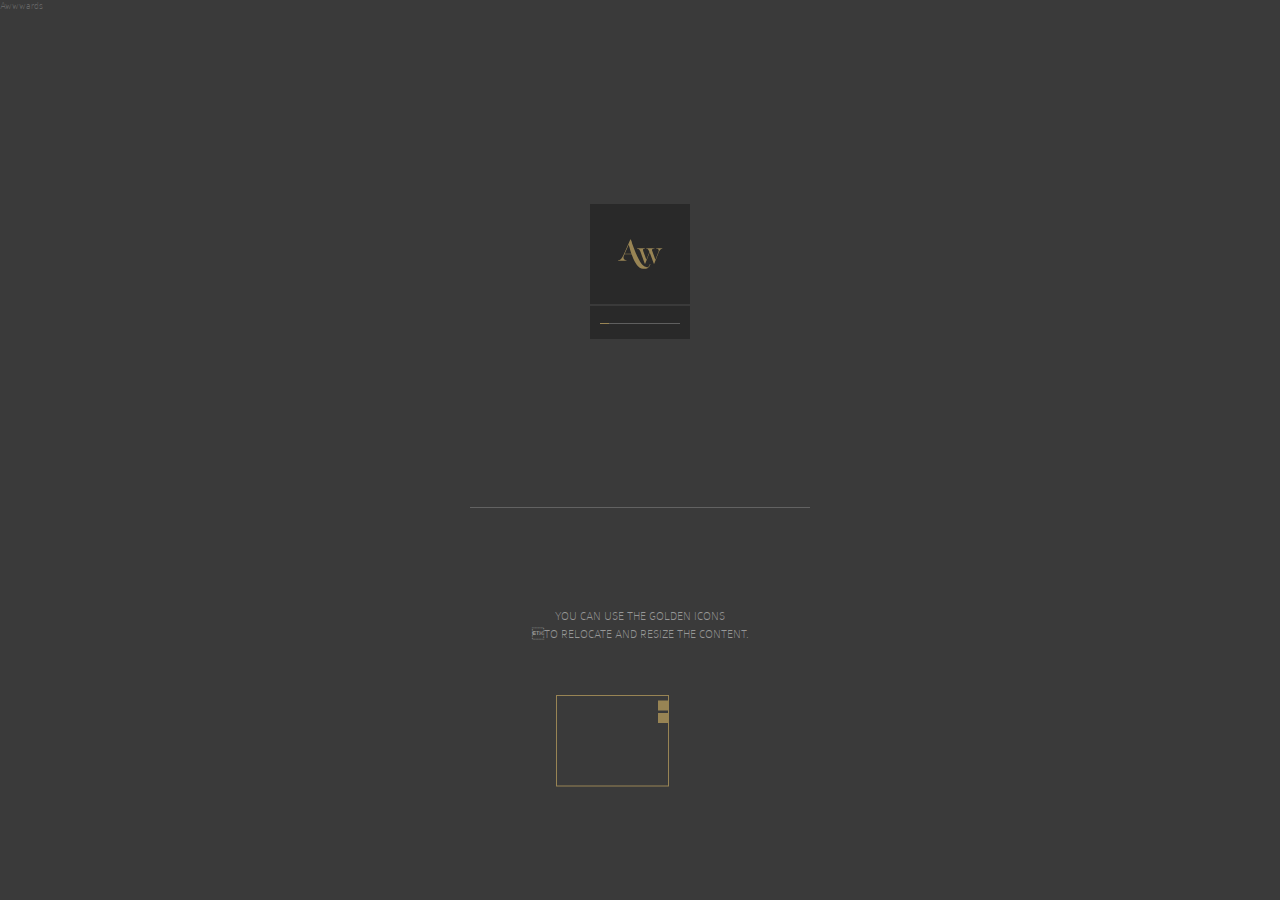
<file: index.htm>
<!DOCTYPE html>
<html>
<head lang="en">

	<meta charset="UTF-8">
	<meta name="viewport" content="width=device-width, initial-scale=1">
	<link href="favicon.ico" rel="shortcut icon" type="image/x-icon">
	<title>Adwyse & Co. - Digital Advertising Agency</title>
	<link rel="stylesheet" href="css/screen.css"/>
</head>
<body>
<div class="preloader-wrap">
	<div id="awwwards" class="sotd black right">
		<a href="http://ow.ly/PKv38" target="_blank">Awwwards</a>
	</div>
	<div class="preloader-wrap_i">
		<div class="preloader animated">
			<div class="preloader__wrap">
				<div class="preloader__logo"></div>
				<div class="preloader__l"></div>
				<div class="preloader__r"></div>
				<div class="preloader__t"></div>
				<div class="preloader__b"></div>
			</div>
			<div class="preloader__progress">
				<span><i></i></span>
			</div>
		</div>
	</div>
	<div class="preloader__descr">
		<p>
			You can use the <strong>golden icons</strong><br/>
			to relocate and resize the content.
		</p>
		<img src="img/description.gif" data-src="" alt="Guid for site"/>
	</div>
</div>

<div class="menu">
	<div class="menu_i">

		<nav class="nav-main">
			<ul>
				<li>
					<a href="ajax/index.html" class="active center-fixed" data-position="center-fixed"><span class="center">Home</span><span class="left"><span class="left-i"></span></span><span class="right"><span class="right-i"></span></span></a>
				</li>
				<li>
					<a href="ajax/about.html"><span class="center">About</span><span class="left"><span class="left-i"></span></span><span class="right"><span class="right-i"></span></span></a>
				</li>
				<li>
					<a href="ajax/case.html" class="casestudy-link"><span class="center">Projects</span><span class="left"><span class="left-i"></span></span><span class="right"><span class="right-i"></span></span></a>
				</li>
				<li>
					<a href="ajax/contactus.html"><span class="center">Contact</span><span class="left"><span class="left-i"></span></span><span class="right"><span class="right-i"></span></span></a>
				</li>
				<li>
					<a href="ajax/blog-list.html" class="bloglist-link"><span class="center">Blog</span><span class="left"><span class="left-i"></span></span><span class="right"><span class="right-i"></span></span></a>
				</li>
			</ul>
			<div class="nav-main__social clearfix">
				<a class="icon-fb" target="blank" href="http://on.fb.me/1HNEUdI"></a>
				<a class="icon-tw" target="blank" href="http://bit.ly/1Iiu64n"></a>


			</div>
			<a href="#" class="btn-imprint">imprint</a>

			<div class="subscribe">
				<a href="#" class="title">Newsletter</a>

				<div class="subscribe__form clearfix">
					<form action="newsletter.php" method="post">
						<input type="text" class="subscribe__form__email" placeholder="ENTER EMAIL ADRESS"/>
						<a href="#" class="subscribe__submit"></a>
						<input type="submit" value=""/>
					</form>
				</div>
				<div class="subscribe__message" title=""></div>
			</div>
		</nav>

		<div class="menu__top-part"></div>
		<div class="menu__bott-part"></div>

		<div class="border-left"></div>
		<div class="border-right"></div>
		<div class="border-top"></div>
		<div class="border-bott"></div>
	</div>
</div>
<!--menu end-->


<div class="btn-menu">
	<div class="btn-menu_i">
		<div class="btn-menu_ii">
			<div class="btn-menu__line-1"></div>
			<div class="btn-menu__line-2"></div>
			<div class="btn-menu__line-3"></div>
		</div>
	</div>
</div>

<div class="logo">
	<a href="ajax/index.html">
		<span class="logo__img"></span>
	</a>
</div>

<div class="out">
	<div class="overlay">
		<div class="border-left"></div>
		<div class="border-right"></div>
		<div class="border-top"></div>
		<div class="border-bott"></div>
	</div>
	<div class="white-overlay"></div>
	<div class="grey-overlay"></div>
	<video autoplay loop class="home-video">
		<source src="video/demo.mp4" type="video/mp4">
		<source src="video/demo.webm" type="video/webm">
	</video>

	<div class="help-menu">
		<div class="help-menu_i">
			<p>
				Use this zone to open:
			</p>
			<ul>
				<li class="inactive home-link"><a href="ajax/index.html">Home</a></li>
				<li><a href="ajax/about.html">About</a></li>
				<li><a href="ajax/case.html">Projects</a></li>
				<li><a href="ajax/contactus.html">Contact</a></li>
				<li><a href="ajax/blog-list.html">Blog</a></li>
			</ul>
		</div>
	</div>
	<!--help-menu end-->

	<div class="content">
		<section class="home top-category wide" data-href="ajax/index.html">
			<div class="wrap-border-left"></div>
			<div class="wrap-border-right"></div>
			<div class="wrap-border-top"></div>
			<div class="wrap-border-bott"></div>
			<div class="page-position-controls">
				<ul>
					<li class="action-close">
						<a href="#"><i class="icon-close-sm"></i><i class="icon-close-sm-hover hover"></i></a></li>
					<li class="action-right">
						<a href="#"><i class="icon-right"></i><i class="icon-right-hover hover"></i></a></li>
					<li class="action-left">
						<a href="#"><i class="icon-left"></i><i class="icon-left-hover hover"></i></a></li>
					<li class="action-resize">
						<a href="#"><i class="icon-resize"></i><i class="icon-resize-hover hover"></i></a></li>
				</ul>
			</div>
			<div class="section-wrap">
				<div class="home-carousel">
					<div class="home-carousel__list">

						<div class="item">
							<div class="title"><h2>ASPIRING INNOVATION</h2></div>
							<div class="text">
								<p>
									We do not simply make websites. <br/>We create
									digital experiences to make the web come alive.
								</p>
							</div>
							<div class="link">
								<div class="link_i">
									<a href="ajax/about.html" class="btn-gold center"><span>about us</span></a>
								</div>
							</div>
						</div>

						<div class="item">
							<div class="title"><h2>EXPERIENCE THE DESIGN</h2></div>
							<div class="text">
								<p>
									We pride ourselves in creating designs and concepts, <br/>
									which not only meet the eye but also touch the heart.
								</p>
							</div>
							<div class="link">
								<div class="link_i">
									<a href="ajax/case.html" class="btn-gold center"><span>Projects</span></a>
								</div>
							</div>
						</div>

						<div class="item">
							<div class="title"><h2>DIGITAL STORYTELLING</h2></div>
							<div class="text">
								<p>
									Everyone has a story to tell. And all good stories <br/>
									deserve embellishment. So let us tell yours.
								</p>
							</div>
							<div class="link">
								<div class="link_i">
									<a href="ajax/contactus.html" class="btn-gold center"><span>Contact</span></a>
								</div>
							</div>
						</div>

					</div>
				</div>
				<!--home-carousel end-->

			</div>
		</section>
	</div>
</div>

<div class="imprint-close">
	<div class="imprint-close_i">
		<div class="imprint-close_ii">
			<div class="imprint-close__line-1"></div>
			<div class="imprint-close__line-2"></div>
			<div class="imprint-close__line-3"></div>
		</div>
	</div>
</div>

<div class="imprint">
	<div class="imprint-wrap">
		<div class="border-left"></div>
		<div class="border-right"></div>
		<div class="border-top"></div>
		<div class="border-bott"></div>
		<div class="imprint_i ">
			<div class="imprint_ii clearfix">
				<div class="col">
					<p>
						Adwyse & Co. GmbH & Co. KG<br/>
						Landsberger Str. 291<br/>
						D-80687 München
					</p>

					<p>
						Tel. +49 89 95476600<br/>
						E-Mail: hello@adwyse.de
					</p>

					<p>
						Registergericht: Amtsgericht München<br/>
						Registernummer: HRA 102666
					</p>

					<p>
						Persönlich haftende Gesellschafterin<br/>
						der Adwyse & Co. GmbH & Co. KG:
					</p>

					<p>
						MyCorp GmbH<br/>
						Geschäftsführer der MyCorp GmbH: Igor Suslov, Daniel Pasternak<br/>
						Registergericht: Amtsgericht München<br/>
						Registernummer: HRB 189960
					</p>

					<p>
						Umsatzsteuer-Identifikationsnummer gemäß § 27a Umsatzsteuergesetz:<br/><br/>

						DE-276098088<br/><br/>

						Redaktionelle Verantwortung:<br/><br/>

						Igor Suslov, Landsberger Str. 291, 80687 München
					</p>
				</div>
				<div class="col">
					<p>
						Haftungshinweis:
					</p>

					<p>
						Für Verweise auf unseren Seiten möchten wir ausdrücklich betonen, dass wir keinerlei Einfluss auf den Linktext, die Gestaltung, evtl. Verletzungen geltender Rechte, auch Marken- und Titelrechte und die Inhalte der gelinkten Seiten haben. Wir distanzieren uns ausdrücklich von den Linkformulierungen, sowie von allen Inhalten aller Seiten auf die wir Verweise gesetzt haben und machen uns ihre Inhalte nicht zu eigen. Diese Erklärung gilt für alle auf unserer Website angebrachten Links und für alle Inhalte der Seiten, zu denen die bei uns angemeldeten Banner oder Links führen.
					</p>

					<p>
						Wir bemühen uns, möglichst genaue und zuverlässige Informationen auf unseren Webseiten zu veröffentlichen. Wir können jedoch keinerlei Gewähr für die Richtigkeit aller veröffentlichten Informationen leisten. Jegliche Haftung für den Fall von Irrtümern oder Auslassungen auf unseren Webseiten wird ausgeschlossen.
					</p>

					<p>
						Diese Website benutzt Google Analytics, einen Webanalysedienst der Google Inc. („Google“). Google Analytics verwendet sog. „Cookies“, Textdateien, die auf Ihrem Computer gespeichert werden und die eine Analyse der Benutzung der Website durch Sie ermöglichen. Die durch den Cookie erzeugten Informationen über Ihre Benutzung dieser Website (einschließlich Ihrer IP-Adresse) wird an einen Server von Google in den USA übertragen und dort gespeichert.
					</p>

					<p>
						Google wird diese Informationen benutzen, um Ihre Nutzung der Website auszuwerten, um Reports über die Websiteaktivitäten für die Websitebetreiber zusammenzustellen und um weitere mit der Websitenutzung und der Internetnutzung verbundene Dienstleistungen zu erbringen.
					</p>

					<p>
						Auch wird Google diese Informationen gegebenenfalls an Dritte übertragen, sofern dies gesetzlich vorgeschrieben oder soweit Dritte diese Daten im Auftrag von Google verarbeiten.
					</p>

					<p>
						Google wird in keinem Fall Ihre IP-Adresse mit anderen Daten von Google in Verbindung bringen. Sie können die Installation der Cookies durch eine entsprechende Einstellung Ihrer Browser-Software verhindern; wir weisen Sie jedoch darauf hin, dass Sie in diesem Fall gegebenenfalls nicht sämtliche Funktionen dieser Website vollumfänglich nutzen können.
					</p>

					<p>
						Durch die Nutzung dieser Website erklären Sie sich mit der Bearbeitung der über Sie erhobenen Daten durch Google in der zuvor beschriebenen Art und Weise und zu dem zuvor benannten Zweck einverstanden.
					</p>
				</div>
			</div>
		</div>
	</div>
</div>
<!--imprint end-->

<script src="js/jquery-1.9.1.min.js"></script>
<script src="js/verge.min.js"></script>
<script src="js/jquery.scrollTo.min.js"></script>
<script src="js/jquery.mousewheel.min.js"></script>
<script src="js/jquery.mCustomScrollbar.js"></script>
<script src="js/modernizr.custom.js"></script>
<script src="js/owl.carousel.min.js"></script>
<script src="js/start.js"></script>
</body>
</html>
</file>
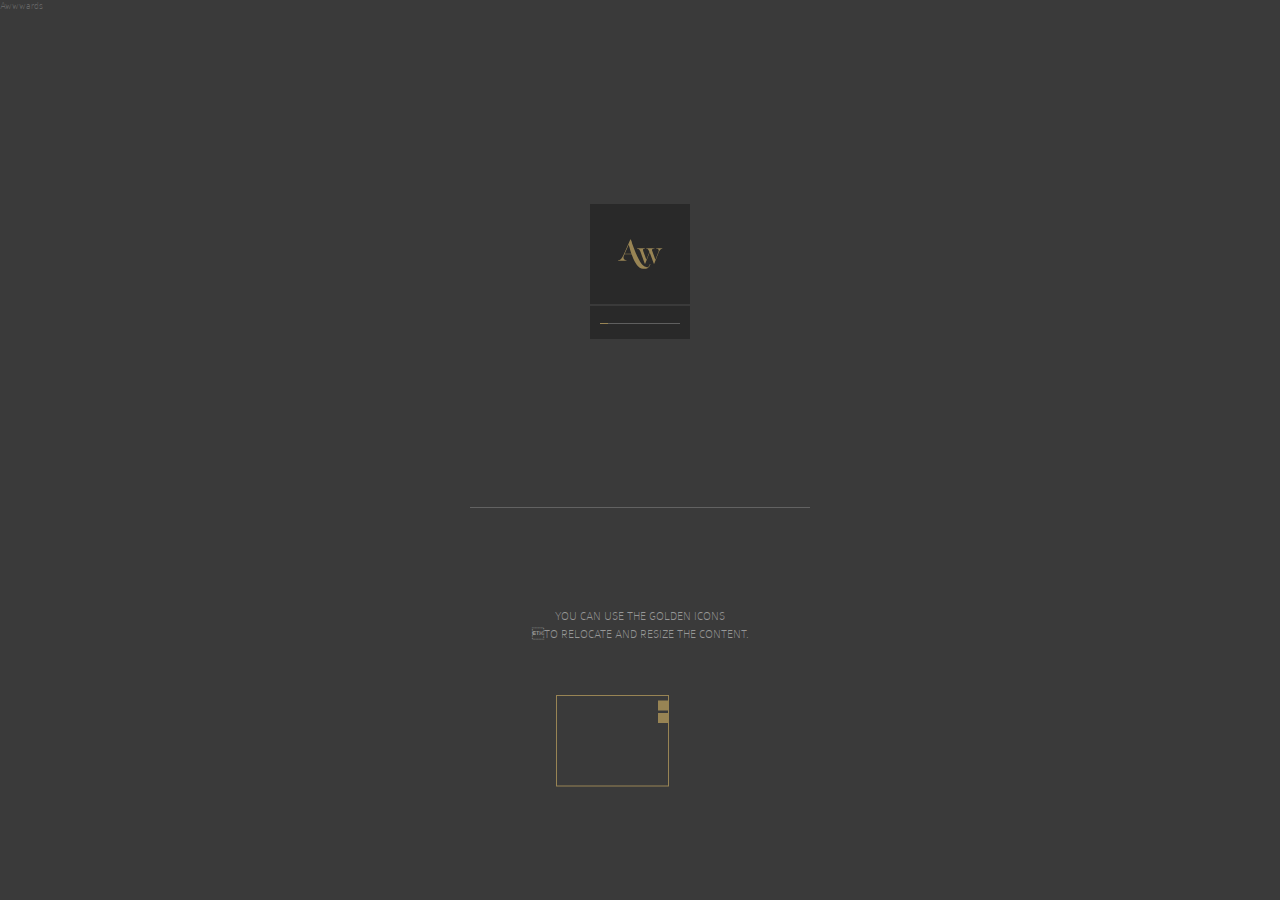
<file: index.html>
<!DOCTYPE html>
<html>
<head lang="en">

	<meta charset="UTF-8">
	<meta name="viewport" content="width=device-width, initial-scale=1">
	<link href="favicon.ico" rel="shortcut icon" type="image/x-icon">
	<title>Adwyse & Co. - Digital Advertising Agency</title>
	<link rel="stylesheet" href="css/screen.css"/>
</head>
<body>
<div class="preloader-wrap">
	<div id="awwwards" class="sotd black right">
		<a href="http://ow.ly/PKv38" target="_blank">Awwwards</a>
	</div>
	<div class="preloader-wrap_i">
		<div class="preloader animated">
			<div class="preloader__wrap">
				<div class="preloader__logo"></div>
				<div class="preloader__l"></div>
				<div class="preloader__r"></div>
				<div class="preloader__t"></div>
				<div class="preloader__b"></div>
			</div>
			<div class="preloader__progress">
				<span><i></i></span>
			</div>
		</div>
	</div>
	<div class="preloader__descr">
		<p>
			You can use the <strong>golden icons</strong><br/>
			to relocate and resize the content.
		</p>
		<img src="img/description.gif" data-src="" alt="Guid for site"/>
	</div>
</div>

<div class="menu">
	<div class="menu_i">

		<nav class="nav-main">
			<ul>
				<li>
					<a href="ajax/index.html" class="active center-fixed" data-position="center-fixed"><span class="center">Home</span><span class="left"><span class="left-i"></span></span><span class="right"><span class="right-i"></span></span></a>
				</li>
				<li>
					<a href="ajax/about.html"><span class="center">About</span><span class="left"><span class="left-i"></span></span><span class="right"><span class="right-i"></span></span></a>
				</li>
				<li>
					<a href="ajax/case.html" class="casestudy-link"><span class="center">Projects</span><span class="left"><span class="left-i"></span></span><span class="right"><span class="right-i"></span></span></a>
				</li>
				<li>
					<a href="ajax/contactus.html"><span class="center">Contact</span><span class="left"><span class="left-i"></span></span><span class="right"><span class="right-i"></span></span></a>
				</li>
				<li>
					<a href="ajax/blog-list.html" class="bloglist-link"><span class="center">Blog</span><span class="left"><span class="left-i"></span></span><span class="right"><span class="right-i"></span></span></a>
				</li>
			</ul>
			<div class="nav-main__social clearfix">
				<a class="icon-fb" target="blank" href="http://on.fb.me/1HNEUdI"></a>
				<a class="icon-tw" target="blank" href="http://bit.ly/1Iiu64n"></a>


			</div>
			<a href="#" class="btn-imprint">imprint</a>

			<div class="subscribe">
				<a href="#" class="title">Newsletter</a>

				<div class="subscribe__form clearfix">
					<form action="newsletter.php" method="post">
						<input type="text" class="subscribe__form__email" placeholder="ENTER EMAIL ADRESS"/>
						<a href="#" class="subscribe__submit"></a>
						<input type="submit" value=""/>
					</form>
				</div>
				<div class="subscribe__message" title=""></div>
			</div>
		</nav>

		<div class="menu__top-part"></div>
		<div class="menu__bott-part"></div>

		<div class="border-left"></div>
		<div class="border-right"></div>
		<div class="border-top"></div>
		<div class="border-bott"></div>
	</div>
</div>
<!--menu end-->


<div class="btn-menu">
	<div class="btn-menu_i">
		<div class="btn-menu_ii">
			<div class="btn-menu__line-1"></div>
			<div class="btn-menu__line-2"></div>
			<div class="btn-menu__line-3"></div>
		</div>
	</div>
</div>

<div class="logo">
	<a href="ajax/index.html">
		<span class="logo__img"></span>
	</a>
</div>

<div class="out">
	<div class="overlay">
		<div class="border-left"></div>
		<div class="border-right"></div>
		<div class="border-top"></div>
		<div class="border-bott"></div>
	</div>
	<div class="white-overlay"></div>
	<div class="grey-overlay"></div>
	<video autoplay loop class="home-video">
		<source src="video/demo.mp4" type="video/mp4">
		<source src="video/demo.webm" type="video/webm">
	</video>

	<div class="help-menu">
		<div class="help-menu_i">
			<p>
				Use this zone to open:
			</p>
			<ul>
				<li class="inactive home-link"><a href="ajax/index.html">Home</a></li>
				<li><a href="ajax/about.html">About</a></li>
				<li><a href="ajax/case.html">Projects</a></li>
				<li><a href="ajax/contactus.html">Contact</a></li>
				<li><a href="ajax/blog-list.html">Blog</a></li>
			</ul>
		</div>
	</div>
	<!--help-menu end-->

	<div class="content">
		<section class="home top-category wide" data-href="ajax/index.html">
			<div class="wrap-border-left"></div>
			<div class="wrap-border-right"></div>
			<div class="wrap-border-top"></div>
			<div class="wrap-border-bott"></div>
			<div class="page-position-controls">
				<ul>
					<li class="action-close">
						<a href="#"><i class="icon-close-sm"></i><i class="icon-close-sm-hover hover"></i></a></li>
					<li class="action-right">
						<a href="#"><i class="icon-right"></i><i class="icon-right-hover hover"></i></a></li>
					<li class="action-left">
						<a href="#"><i class="icon-left"></i><i class="icon-left-hover hover"></i></a></li>
					<li class="action-resize">
						<a href="#"><i class="icon-resize"></i><i class="icon-resize-hover hover"></i></a></li>
				</ul>
			</div>
			<div class="section-wrap">
				<div class="home-carousel">
					<div class="home-carousel__list">

						<div class="item">
							<div class="title"><h2>ASPIRING INNOVATION</h2></div>
							<div class="text">
								<p>
									We do not simply make websites. <br/>We create
									digital experiences to make the web come alive.
								</p>
							</div>
							<div class="link">
								<div class="link_i">
									<a href="ajax/about.html" class="btn-gold center"><span>about us</span></a>
								</div>
							</div>
						</div>

						<div class="item">
							<div class="title"><h2>EXPERIENCE THE DESIGN</h2></div>
							<div class="text">
								<p>
									We pride ourselves in creating designs and concepts, <br/>
									which not only meet the eye but also touch the heart.
								</p>
							</div>
							<div class="link">
								<div class="link_i">
									<a href="ajax/case.html" class="btn-gold center"><span>Projects</span></a>
								</div>
							</div>
						</div>

						<div class="item">
							<div class="title"><h2>DIGITAL STORYTELLING</h2></div>
							<div class="text">
								<p>
									Everyone has a story to tell. And all good stories <br/>
									deserve embellishment. So let us tell yours.
								</p>
							</div>
							<div class="link">
								<div class="link_i">
									<a href="ajax/contactus.html" class="btn-gold center"><span>Contact</span></a>
								</div>
							</div>
						</div>

					</div>
				</div>
				<!--home-carousel end-->

			</div>
		</section>
	</div>
</div>

<div class="imprint-close">
	<div class="imprint-close_i">
		<div class="imprint-close_ii">
			<div class="imprint-close__line-1"></div>
			<div class="imprint-close__line-2"></div>
			<div class="imprint-close__line-3"></div>
		</div>
	</div>
</div>

<div class="imprint">
	<div class="imprint-wrap">
		<div class="border-left"></div>
		<div class="border-right"></div>
		<div class="border-top"></div>
		<div class="border-bott"></div>
		<div class="imprint_i ">
			<div class="imprint_ii clearfix">
				<div class="col">
					<p>
						Adwyse & Co. GmbH & Co. KG<br/>
						Landsberger Str. 291<br/>
						D-80687 München
					</p>

					<p>
						Tel. +49 89 95476600<br/>
						E-Mail: hello@adwyse.de
					</p>

					<p>
						Registergericht: Amtsgericht München<br/>
						Registernummer: HRA 102666
					</p>

					<p>
						Persönlich haftende Gesellschafterin<br/>
						der Adwyse & Co. GmbH & Co. KG:
					</p>

					<p>
						MyCorp GmbH<br/>
						Geschäftsführer der MyCorp GmbH: Igor Suslov, Daniel Pasternak<br/>
						Registergericht: Amtsgericht München<br/>
						Registernummer: HRB 189960
					</p>

					<p>
						Umsatzsteuer-Identifikationsnummer gemäß § 27a Umsatzsteuergesetz:<br/><br/>

						DE-276098088<br/><br/>

						Redaktionelle Verantwortung:<br/><br/>

						Igor Suslov, Landsberger Str. 291, 80687 München
					</p>
				</div>
				<div class="col">
					<p>
						Haftungshinweis:
					</p>

					<p>
						Für Verweise auf unseren Seiten möchten wir ausdrücklich betonen, dass wir keinerlei Einfluss auf den Linktext, die Gestaltung, evtl. Verletzungen geltender Rechte, auch Marken- und Titelrechte und die Inhalte der gelinkten Seiten haben. Wir distanzieren uns ausdrücklich von den Linkformulierungen, sowie von allen Inhalten aller Seiten auf die wir Verweise gesetzt haben und machen uns ihre Inhalte nicht zu eigen. Diese Erklärung gilt für alle auf unserer Website angebrachten Links und für alle Inhalte der Seiten, zu denen die bei uns angemeldeten Banner oder Links führen.
					</p>

					<p>
						Wir bemühen uns, möglichst genaue und zuverlässige Informationen auf unseren Webseiten zu veröffentlichen. Wir können jedoch keinerlei Gewähr für die Richtigkeit aller veröffentlichten Informationen leisten. Jegliche Haftung für den Fall von Irrtümern oder Auslassungen auf unseren Webseiten wird ausgeschlossen.
					</p>

					<p>
						Diese Website benutzt Google Analytics, einen Webanalysedienst der Google Inc. („Google“). Google Analytics verwendet sog. „Cookies“, Textdateien, die auf Ihrem Computer gespeichert werden und die eine Analyse der Benutzung der Website durch Sie ermöglichen. Die durch den Cookie erzeugten Informationen über Ihre Benutzung dieser Website (einschließlich Ihrer IP-Adresse) wird an einen Server von Google in den USA übertragen und dort gespeichert.
					</p>

					<p>
						Google wird diese Informationen benutzen, um Ihre Nutzung der Website auszuwerten, um Reports über die Websiteaktivitäten für die Websitebetreiber zusammenzustellen und um weitere mit der Websitenutzung und der Internetnutzung verbundene Dienstleistungen zu erbringen.
					</p>

					<p>
						Auch wird Google diese Informationen gegebenenfalls an Dritte übertragen, sofern dies gesetzlich vorgeschrieben oder soweit Dritte diese Daten im Auftrag von Google verarbeiten.
					</p>

					<p>
						Google wird in keinem Fall Ihre IP-Adresse mit anderen Daten von Google in Verbindung bringen. Sie können die Installation der Cookies durch eine entsprechende Einstellung Ihrer Browser-Software verhindern; wir weisen Sie jedoch darauf hin, dass Sie in diesem Fall gegebenenfalls nicht sämtliche Funktionen dieser Website vollumfänglich nutzen können.
					</p>

					<p>
						Durch die Nutzung dieser Website erklären Sie sich mit der Bearbeitung der über Sie erhobenen Daten durch Google in der zuvor beschriebenen Art und Weise und zu dem zuvor benannten Zweck einverstanden.
					</p>
				</div>
			</div>
		</div>
	</div>
</div>
<!--imprint end-->

<script src="js/jquery-1.11.3.min.js"></script>
<script src="js/verge.min.js"></script>
<script src="js/jquery.scrollTo.min.js"></script>
<script src="js/jquery.mousewheel.min.js"></script>
<script src="js/jquery.mCustomScrollbar.js"></script>
<script src="js/modernizr.custom.js"></script>
<script src="js/owl.carousel.min.js"></script>
<script src="js/start.js"></script>
</body>
</html>
</file>
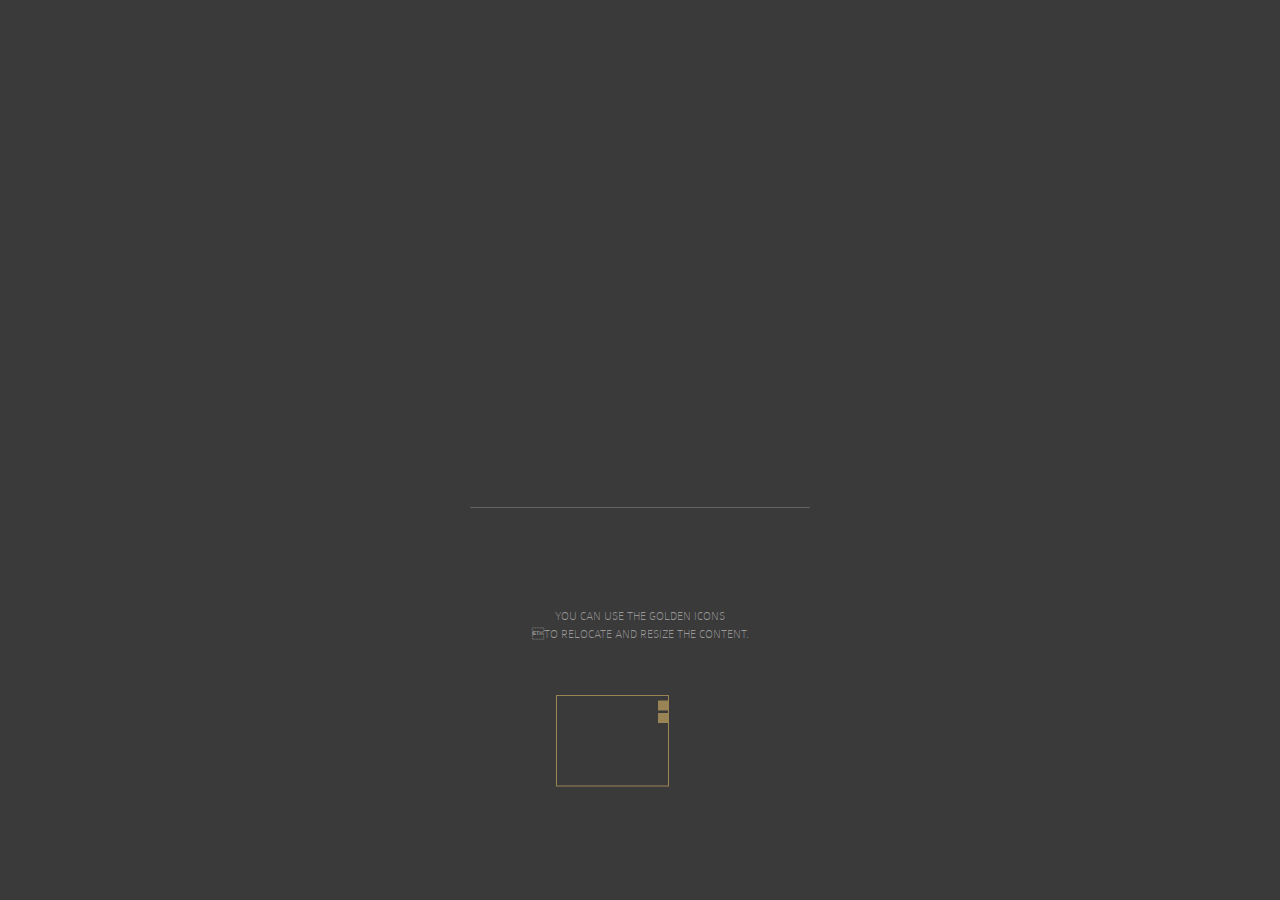
<file: awwwards.htm>
<!DOCTYPE html>
<html>
<head lang="en">

	<meta charset="UTF-8">
	<meta name="viewport" content="width=1280">
	<link href="favicon.ico" rel="shortcut icon" type="image/x-icon">
	<title>Adwyse & Co. - Digital Advertising Agency</title>
	<link rel="stylesheet" href="css/screen.css"/>
</head>
<body>
<div class="preloader-wrap">
	<div class="preloader-wrap_i">
		<div class="preloader animated">
			<div class="preloader__wrap">
				<div class="preloader__logo"></div>
				<div class="preloader__l"></div>
				<div class="preloader__r"></div>
				<div class="preloader__t"></div>
				<div class="preloader__b"></div>
			</div>
			<div class="preloader__progress">
				<span><i></i></span>
			</div>
		</div>
	</div>
	<div class="preloader__descr">
		<p>
			You can use the <strong>golden icons</strong><br/>
			to relocate and resize the content.
		</p>
		<img src="img/description.gif" data-src="" alt="Guid for site"/>
	</div>
</div>

<div class="menu">
	<div class="menu_i">

		<nav class="nav-main">
			<ul>
				<li>
					<a href="ajax/index.html" class="active center-fixed" data-position="center-fixed"><span class="center">Home</span><span class="left"><span class="left-i"></span></span><span class="right"><span class="right-i"></span></span></a>
				</li>
				<li>
					<a href="ajax/about.html"><span class="center">About</span><span class="left"><span class="left-i"></span></span><span class="right"><span class="right-i"></span></span></a>
				</li>
				<li>
					<a href="ajax/case-study.html" class="casestudy-link"><span class="center">Projects</span><span class="left"><span class="left-i"></span></span><span class="right"><span class="right-i"></span></span></a>
				</li>
				<li>
					<a href="ajax/contactus.html"><span class="center">Contact</span><span class="left"><span class="left-i"></span></span><span class="right"><span class="right-i"></span></span></a>
				</li>
				<li>
					<a href="ajax/blog-list.html" class="bloglist-link"><span class="center">Blog</span><span class="left"><span class="left-i"></span></span><span class="right"><span class="right-i"></span></span></a>
				</li>
			</ul>
			<div class="nav-main__social">
				<a class="icon-fb" target="blank" href="https://www.facebook.com/adwyse.de"></a>
				<a class="icon-tw" target="blank" href="https://twitter.com/adwyseco"></a>
			</div>
			<a href="#" class="btn-imprint">imprint</a>

			<div class="subscribe">
				<a href="#" class="title">Newsletter</a>

				<div class="subscribe__form clearfix">
					<form action="newsletter.php" method="post">
						<input type="text" class="subscribe__form__email" placeholder="ENTER EMAIL ADRESS"/>
						<a href="#" class="subscribe__submit"></a>
						<input type="submit" value=""/>
					</form>
				</div>
				<div class="subscribe__message" title=""></div>
			</div>
		</nav>

		<div class="menu__top-part"></div>
		<div class="menu__bott-part"></div>

		<div class="border-left"></div>
		<div class="border-right"></div>
		<div class="border-top"></div>
		<div class="border-bott"></div>
	</div>
</div>
<!--menu end-->


<div class="btn-menu">
	<div class="btn-menu_i">
		<div class="btn-menu_ii">
			<div class="btn-menu__line-1"></div>
			<div class="btn-menu__line-2"></div>
			<div class="btn-menu__line-3"></div>
		</div>
	</div>
</div>

<div class="logo">
	<a href="ajax/index.html">
		<span class="logo__img"></span>
	</a>
</div>

<div class="out">
	<div class="overlay">
		<div class="border-left"></div>
		<div class="border-right"></div>
		<div class="border-top"></div>
		<div class="border-bott"></div>
	</div>
	<div class="white-overlay"></div>
	<div class="grey-overlay"></div>
	<video autoplay loop class="home-video">
		<source src="video/demo.mp4" type="video/mp4">
		<source src="video/demo.webm" type="video/webm">
	</video>

	<div class="help-menu">
		<div class="help-menu_i">
			<p>
				Use this zone to open:
			</p>
			<ul>
				<li class="inactive home-link"><a href="ajax/index.html">Home</a></li>
				<li><a href="ajax/about.html">About</a></li>
				<li><a href="ajax/case-study.html">Projects</a></li>
				<li><a href="ajax/contactus.html">Contact</a></li>
				<li><a href="ajax/blog-list.html">Blog</a></li>
			</ul>
		</div>
	</div>
	<!--help-menu end-->

	<div class="content">
		<section class="home top-category wide" data-href="ajax/index.html">
			<div class="wrap-border-left"></div>
			<div class="wrap-border-right"></div>
			<div class="wrap-border-top"></div>
			<div class="wrap-border-bott"></div>
			<div class="page-position-controls">
				<ul>
					<li class="action-close">
						<a href="#"><i class="icon-close-sm"></i><i class="icon-close-sm-hover hover"></i></a></li>
					<li class="action-right">
						<a href="#"><i class="icon-right"></i><i class="icon-right-hover hover"></i></a></li>
					<li class="action-left">
						<a href="#"><i class="icon-left"></i><i class="icon-left-hover hover"></i></a></li>
					<li class="action-resize">
						<a href="#"><i class="icon-resize"></i><i class="icon-resize-hover hover"></i></a></li>
				</ul>
			</div>
			<div class="section-wrap">
				<div class="home-carousel">
					<div class="home-carousel__list">

						<div class="item">
							<div class="title"><h2>WE DON‘T MAKE WEBSITES</h2></div>
							<div class="text">
								<p>
									We create digital experiences to make the web come alive.<br/>We are enthusiasts, fighting for the future of the internet.
								</p>
							</div>
							<div class="link">
								<div class="link_i">
									<a href="ajax/about.html" class="btn-gold center"><span>about us</span></a>
								</div>
							</div>
						</div>

						<div class="item">
							<div class="title"><h2>EXPERIENCE THE DESIGN</h2></div>
							<div class="text">
								<p>
									We pride ourselves in creating designs and concepts, <br/>
									which not only meet the eye but also touch the heart.
								</p>
							</div>
							<div class="link">
								<div class="link_i">
									<a href="ajax/case-study.html" class="btn-gold center"><span>Projects</span></a>
								</div>
							</div>
						</div>

						<div class="item">
							<div class="title"><h2>DIGITAL STORYTELLING</h2></div>
							<div class="text">
								<p>
									Everyone has a story to tell. And all good stories <br/>
									deserve embellishment. So let us tell yours.
								</p>
							</div>
							<div class="link">
								<div class="link_i">
									<a href="ajax/contactus.html" class="btn-gold center"><span>Contact</span></a>
								</div>
							</div>
						</div>

					</div>
				</div>
				<!--home-carousel end-->

			</div>
		</section>
	</div>
</div>

<div class="imprint-close">
	<div class="imprint-close_i">
		<div class="imprint-close_ii">
			<div class="imprint-close__line-1"></div>
			<div class="imprint-close__line-2"></div>
			<div class="imprint-close__line-3"></div>
		</div>
	</div>
</div>

<div class="imprint">
	<div class="imprint-wrap">
		<div class="border-left"></div>
		<div class="border-right"></div>
		<div class="border-top"></div>
		<div class="border-bott"></div>
		<div class="imprint_i ">
			<div class="imprint_ii clearfix">
				<div class="col">
					<p>
						Adwyse & Co. GmbH & Co. KG<br/>
						Landsberger Str. 291<br/>
						D-80687 München
					</p>

					<p>
						Tel. +49 (0)89 / 9547 6600<br/>
						E-Mail: hello@adwyse.de
					</p>

					<p>
						Registergericht: Amtsgericht München<br/>
						Registernummer: HRA 102666
					</p>

					<p>
						Persönlich haftende Gesellschafterin<br/>
						der Adwyse & Co. GmbH & Co. KG:
					</p>

					<p>
						MyCorp GmbH<br/>
						Geschäftsführer der MyCorp GmbH: Igor Suslov, Daniel Pasternak<br/>
						Registergericht: Amtsgericht München<br/>
						Registernummer: HRB 189960
					</p>

					<p>
						Umsatzsteuer-Identifikationsnummer gemäß § 27a Umsatzsteuergesetz:<br/><br/>

						DE-276098088<br/><br/>

						Redaktionelle Verantwortung:<br/><br/>

						Igor Suslov, Landsberger Str. 291, 80687 München
					</p>
				</div>
				<div class="col">
					<p>
						Haftungshinweis:
					</p>

					<p>
						Für Verweise auf unseren Seiten möchten wir ausdrücklich betonen, dass wir keinerlei Einfluss auf den Linktext, die Gestaltung, evtl. Verletzungen geltender Rechte, auch Marken- und Titelrechte und die Inhalte der gelinkten Seiten haben. Wir distanzieren uns ausdrücklich von den Linkformulierungen, sowie von allen Inhalten aller Seiten auf die wir Verweise gesetzt haben und machen uns ihre Inhalte nicht zu eigen. Diese Erklärung gilt für alle auf unserer Website angebrachten Links und für alle Inhalte der Seiten, zu denen die bei uns angemeldeten Banner oder Links führen.
					</p>

					<p>
						Wir bemühen uns, möglichst genaue und zuverlässige Informationen auf unseren Webseiten zu veröffentlichen. Wir können jedoch keinerlei Gewähr für die Richtigkeit aller veröffentlichten Informationen leisten. Jegliche Haftung für den Fall von Irrtümern oder Auslassungen auf unseren Webseiten wird ausgeschlossen.
					</p>

					<p>
						Diese Website benutzt Google Analytics, einen Webanalysedienst der Google Inc. („Google“). Google Analytics verwendet sog. „Cookies“, Textdateien, die auf Ihrem Computer gespeichert werden und die eine Analyse der Benutzung der Website durch Sie ermöglichen. Die durch den Cookie erzeugten Informationen über Ihre Benutzung dieser Website (einschließlich Ihrer IP-Adresse) wird an einen Server von Google in den USA übertragen und dort gespeichert.
					</p>

					<p>
						Google wird diese Informationen benutzen, um Ihre Nutzung der Website auszuwerten, um Reports über die Websiteaktivitäten für die Websitebetreiber zusammenzustellen und um weitere mit der Websitenutzung und der Internetnutzung verbundene Dienstleistungen zu erbringen.
					</p>

					<p>
						Auch wird Google diese Informationen gegebenenfalls an Dritte übertragen, sofern dies gesetzlich vorgeschrieben oder soweit Dritte diese Daten im Auftrag von Google verarbeiten.
					</p>

					<p>
						Google wird in keinem Fall Ihre IP-Adresse mit anderen Daten von Google in Verbindung bringen. Sie können die Installation der Cookies durch eine entsprechende Einstellung Ihrer Browser-Software verhindern; wir weisen Sie jedoch darauf hin, dass Sie in diesem Fall gegebenenfalls nicht sämtliche Funktionen dieser Website vollumfänglich nutzen können.
					</p>

					<p>
						Durch die Nutzung dieser Website erklären Sie sich mit der Bearbeitung der über Sie erhobenen Daten durch Google in der zuvor beschriebenen Art und Weise und zu dem zuvor benannten Zweck einverstanden.
					</p>
				</div>
			</div>
		</div>
	</div>
</div>
<!--imprint end-->

<script src="js/jquery-1.11.3.min.js"></script>
<script src="js/idangerous.swiper.js"></script>
<script src="js/jquery.mousewheel.min.js"></script>
<script src="js/jquery.mCustomScrollbar.js"></script>
<script src="js/modernizr.custom.js"></script>
<script src="js/owl.carousel.min.js"></script>
<script src="js/start.js"></script>
</body>
</html>
</file>
<file: css/screen.css>
@font-face{font-family:'colaborate-thinregular';src:url("../fonts/colabthi-webfont.eot");src:url("../fonts/colabthi-webfont.eot?#iefix") format("embedded-opentype"),url("../fonts/colabthi-webfont.woff2") format("woff2"),url("../fonts/colabthi-webfont.woff") format("woff"),url("../fonts/colabthi-webfont.ttf") format("truetype");font-weight:normal;font-style:normal}@font-face{font-family:'colaborate-mediumregular';src:url("../fonts/ColabMed-webfont.eot");src:url("../fonts/ColabMed-webfont.eot?#iefix") format("embedded-opentype"),url("../fonts/ColabMed-webfont.woff2") format("woff2"),url("../fonts/ColabMed-webfont.woff") format("woff"),url("../fonts/ColabMed-webfont.ttf") format("truetype"),url("../fonts/ColabMed-webfont.svg#colaborate-mediumregular") format("svg");font-weight:normal;font-style:normal}html,body,div,span,h1,h2,h3,h4,h5,h6,p,em,img,strong,sub,sup,b,u,i,dl,dt,dd,ol,ul,li,fieldset,form,label,table,tbody,tfoot,thead,tr,th,td{margin:0;padding:0;border:0;outline:0;vertical-align:baseline;background:transparent;-webkit-text-size-adjust:none;text-size-adjust:none}a{margin:0;padding:0;vertical-align:baseline;background:transparent;text-decoration:none;color:#666}table{border-collapse:collapse;border-spacing:0}td,td img{vertical-align:top}input,select,button,textarea{margin:0;font-size:100%;color:#666;font-family:arial, sans-serif}input,textarea,button{-webkit-appearance:none}input[type="checkbox"]{vertical-align:bottom}input[type="radio"]{vertical-align:text-bottom}sub{vertical-align:sub;font-size:smaller}sup{vertical-align:super;font-size:smaller}.clearfix:before,.clearfix:after{content:"\0020";display:block;height:0;visibility:hidden}.clearfix:after{clear:both}.clearfix{zoom:1}body{position:relative;color:#fff;text-align:left;font:62.5%/1.2em "colaborate-thinregular", Arial, sans-serif;background:#5e5e5e;-webkit-background-size:cover;background-size:cover;overflow:hidden}.touch body{background:url(../img/3D.png) no-repeat 50% 50% transparent;-webkit-background-size:cover;background-size:cover}@media only screen and (max-width: 767px){body{-webkit-transform-style:preserve-3d;transform-style:preserve-3d;-webkit-backface-visibility:hidden;backface-visibility:hidden}}label,input[type="button"],input[type="submit"],button{cursor:pointer}ul{list-style:none}input[type="text"],textarea{-moz-border-radius:0;-webkit-border-radius:0;border-radius:0;-webkit-appearance:none;font-family:"colaborate-thinregular", Arial, sans-serif}html{height:100%}html,body{min-height:100%}.icon-logo-gold,.preloader__logo,.logo__img{background-image:url('[data-uri]');background-position:0 0;background-repeat:no-repeat;-webkit-background-size:cover;background-size:cover;width:45px;height:30px}.icon-logo-white{background-image:url('[data-uri]');background-position:0 0;background-repeat:no-repeat;-webkit-background-size:cover;background-size:cover;width:45px;height:30px}.icon-logo-dark,.logo a:before{background-image:url('[data-uri]');background-position:0 0;background-repeat:no-repeat;-webkit-background-size:cover;background-size:cover;width:45px;height:30px}.icon-fb,.nav-main__social a.icon-fb:after{display:inline-block;background-image:url('[data-uri]');background-position:0 0;background-repeat:no-repeat;width:9px;height:19px}.icon-tw,.nav-main__social a.icon-tw:after{display:inline-block;background-image:url('[data-uri]');background-position:0 0;background-repeat:no-repeat;width:18px;height:15px}.icon-in{display:inline-block;background-image:url('[data-uri]');background-position:0 0;background-repeat:no-repeat;width:15px;height:15px}.icon-xing{display:inline-block;background-image:url('[data-uri]');background-position:0 0;background-repeat:no-repeat;width:15px;height:15px}.icon-in-w{display:inline-block;background-image:url('[data-uri]');background-position:0 0;background-repeat:no-repeat;width:15px;height:15px}.icon-xing-w{display:inline-block;background-image:url('[data-uri]');background-position:0 0;background-repeat:no-repeat;width:15px;height:15px}.icon-fb-w,.nav-main__social a.icon-fb:before{display:inline-block;background-image:url('[data-uri]');background-position:0 0;background-repeat:no-repeat;width:9px;height:19px}.icon-tw-w,.nav-main__social a.icon-tw:before{display:inline-block;background-image:url('[data-uri]');background-position:0 0;background-repeat:no-repeat;width:18px;height:15px}.icon-close{display:block}.icon-close-hover{display:block}.icon-resize{display:block;background-image:url('[data-uri]');background-position:0 0;background-repeat:no-repeat;width:15px;height:9px}.icon-resize-hover{display:block;background-image:url('[data-uri]');background-position:0 0;background-repeat:no-repeat;width:15px;height:9px}.icon-right,.no-touch .nav-main ul li a .right .right-i:after,.about-do .row .next:after{display:block;background-image:url('[data-uri]');background-position:0 0;background-repeat:no-repeat;width:5px;height:9px}.icon-right-hover,.no-touch .nav-main ul li a .right .right-i:before,.subscribe__submit:after{display:block;background-image:url('[data-uri]');background-position:0 0;background-repeat:no-repeat;width:5px;height:9px}.icon-left,.no-touch .nav-main ul li a .left .left-i:after{display:block;background-image:url('[data-uri]');background-position:0 0;background-repeat:no-repeat;width:5px;height:9px}.icon-left-hover,.no-touch .nav-main ul li a .left .left-i:before{display:block;background-image:url('[data-uri]');background-position:0 0;background-repeat:no-repeat;width:5px;height:9px}.icon-close-sm,.heads-list__item__text .close:after{display:block;background-image:url('[data-uri]');background-position:0 0;background-repeat:no-repeat;width:9px;height:9px}.icon-close-sm-hover{display:block;background-image:url('[data-uri]');background-position:0 0;background-repeat:no-repeat;width:9px;height:9px}.out{overflow:hidden}.out:after{content:"";position:absolute;left:0;top:0;width:100%;height:100%;background:rgba(0,0,0,0.6);z-index:2}.overlay{position:absolute;left:0;top:0;z-index:200;width:50%;height:100%;background:#3A3A3A;display:none}.overlay.transparent{background:none}.overlay:after{content:"";position:absolute;left:50%;top:50%;margin:-25px 0 0 -25px;-moz-transform:translate(0, 0);-ms-transform:translate(0, 0);-webkit-transform:translate(0, 0);transform:translate(0, 0);background:url(../img/loading-retina.gif) no-repeat 50% 50% transparent;-webkit-background-size:cover;background-size:cover;width:46px;height:46px;display:block;z-index:1;filter:progid:DXImageTransform.Microsoft.Alpha(enabled=false);opacity:1;visibility:visible;-moz-transition-property:-moz-transform,opacity,visibility;-o-transition-property:-o-transform,opacity,visibility;-webkit-transition-property:-webkit-transform,opacity,visibility;transition-property:transform,opacity,visibility;-moz-transition-duration:0.6s;-o-transition-duration:0.6s;-webkit-transition-duration:0.6s;transition-duration:0.6s;-moz-transition-delay:1s;-o-transition-delay:1s;-webkit-transition-delay:1s;transition-delay:1s;-moz-transition-timing-function:ease;-o-transition-timing-function:ease;-webkit-transition-timing-function:ease;transition-timing-function:ease}.overlay.hide-loader:after{-moz-transition-delay:0;-o-transition-delay:0;-webkit-transition-delay:0;transition-delay:0;-moz-transform:translate(0, -50px);-ms-transform:translate(0, -50px);-webkit-transform:translate(0, -50px);transform:translate(0, -50px);filter:progid:DXImageTransform.Microsoft.Alpha(Opacity=0);opacity:0;visibility:hidden}.overlay.left{left:0}.overlay.right{left:50%}.overlay.wide{width:100%}.overlay.animated{-moz-transition-property:-moz-transform;-o-transition-property:-o-transform;-webkit-transition-property:-webkit-transform;transition-property:transform;-moz-transition-duration:1s;-o-transition-duration:1s;-webkit-transition-duration:1s;transition-duration:1s;-moz-transition-timing-function:ease;-o-transition-timing-function:ease;-webkit-transition-timing-function:ease;transition-timing-function:ease}.overlay.offscreen-right{-moz-transform:translate(100%, 0);-ms-transform:translate(100%, 0);-webkit-transform:translate(100%, 0);transform:translate(100%, 0)}.overlay.offscreen-right:after{-moz-transform:translate(0, -50px);-ms-transform:translate(0, -50px);-webkit-transform:translate(0, -50px);transform:translate(0, -50px);filter:progid:DXImageTransform.Microsoft.Alpha(Opacity=0);opacity:0;visibility:hidden;-moz-transition-duration:0;-o-transition-duration:0;-webkit-transition-duration:0;transition-duration:0;-moz-transition-delay:0;-o-transition-delay:0;-webkit-transition-delay:0;transition-delay:0}.overlay.offscreen-left{-moz-transform:translate(-100%, 0);-ms-transform:translate(-100%, 0);-webkit-transform:translate(-100%, 0);transform:translate(-100%, 0)}.overlay.offscreen-left:after{-moz-transform:translate(0, -50px);-ms-transform:translate(0, -50px);-webkit-transform:translate(0, -50px);transform:translate(0, -50px);filter:progid:DXImageTransform.Microsoft.Alpha(Opacity=0);opacity:0;visibility:hidden;-moz-transition-duration:0;-o-transition-duration:0;-webkit-transition-duration:0;transition-duration:0;-moz-transition-delay:0;-o-transition-delay:0;-webkit-transition-delay:0;transition-delay:0}.overlay.offscreen-bott{-moz-transform:translate(0, 100%);-ms-transform:translate(0, 100%);-webkit-transform:translate(0, 100%);transform:translate(0, 100%)}.overlay.offscreen-bott:after{-moz-transform:translate(0, -50px);-ms-transform:translate(0, -50px);-webkit-transform:translate(0, -50px);transform:translate(0, -50px);filter:progid:DXImageTransform.Microsoft.Alpha(Opacity=0);opacity:0;visibility:hidden;-moz-transition-duration:0;-o-transition-duration:0;-webkit-transition-duration:0;transition-duration:0;-moz-transition-delay:0;-o-transition-delay:0;-webkit-transition-delay:0;transition-delay:0}.overlay.offscreen-top{-moz-transform:translate(0, -100%);-ms-transform:translate(0, -100%);-webkit-transform:translate(0, -100%);transform:translate(0, -100%)}.overlay.offscreen-top:after{-moz-transform:translate(0, -50px);-ms-transform:translate(0, -50px);-webkit-transform:translate(0, -50px);transform:translate(0, -50px);filter:progid:DXImageTransform.Microsoft.Alpha(Opacity=0);opacity:0;visibility:hidden;-moz-transition-duration:0;-o-transition-duration:0;-webkit-transition-duration:0;transition-duration:0;-moz-transition-delay:0;-o-transition-delay:0;-webkit-transition-delay:0;transition-delay:0}.overlay .border-left{left:30px;top:30px;height:auto;bottom:30px}@media only screen and (max-width: 767px){.overlay .border-left{left:10px;top:10px;bottom:10px}}.overlay .border-right{right:30px;top:30px;bottom:30px;height:auto}@media only screen and (max-width: 767px){.overlay .border-right{right:10px;top:10px;bottom:10px}}.overlay .border-top{top:30px;left:30px;right:30px;width:auto}@media only screen and (max-width: 767px){.overlay .border-top{top:10px;right:10px;left:10px}}.overlay .border-bott{bottom:30px;left:30px;right:30px;width:auto}@media only screen and (max-width: 767px){.overlay .border-bott{right:10px;left:10px;bottom:10px}}section{position:absolute;left:0;top:0;width:50%;height:100%;z-index:7}.touch section{position:absolute;left:0;top:0;height:100%;width:100%;overflow:auto;-webkit-overflow-scrolling:touch}section .section-wrap{position:relative;z-index:2;-moz-transition-property:visibility,opacity;-o-transition-property:visibility,opacity;-webkit-transition-property:visibility,opacity;transition-property:visibility,opacity;-moz-transition-duration:0.3s;-o-transition-duration:0.3s;-webkit-transition-duration:0.3s;transition-duration:0.3s;-moz-transition-timing-function:ease;-o-transition-timing-function:ease;-webkit-transition-timing-function:ease;transition-timing-function:ease}section .section-wrap:before{content:"";z-index:0;display:block;position:absolute;left:0;top:0;width:100%;height:100%;background:#3c3c3c;-moz-transition-property:visibility,opacity;-o-transition-property:visibility,opacity;-webkit-transition-property:visibility,opacity;transition-property:visibility,opacity;-moz-transition-duration:0.3s;-o-transition-duration:0.3s;-webkit-transition-duration:0.3s;transition-duration:0.3s;-moz-transition-timing-function:ease;-o-transition-timing-function:ease;-webkit-transition-timing-function:ease;transition-timing-function:ease}.touch section .section-wrap{height:auto !important}section.inv .section-wrap{visibility:hidden;filter:progid:DXImageTransform.Microsoft.Alpha(Opacity=0);opacity:0}section .section-wrap_i{-moz-transition-property:visibility,opacity;-o-transition-property:visibility,opacity;-webkit-transition-property:visibility,opacity;transition-property:visibility,opacity;-moz-transition-duration:0.3s;-o-transition-duration:0.3s;-webkit-transition-duration:0.3s;transition-duration:0.3s;-moz-transition-timing-function:ease;-o-transition-timing-function:ease;-webkit-transition-timing-function:ease;transition-timing-function:ease;position:relative;z-index:2}section.grey .section-wrap_i,section.grey .home-carousel{visibility:hidden;filter:progid:DXImageTransform.Microsoft.Alpha(Opacity=0);opacity:0}section.grey .section-wrap:before{filter:progid:DXImageTransform.Microsoft.Alpha(enabled=false);opacity:1;visibility:visible}section.casestudy .section-wrap:before,section.blog-list .section-wrap:before,section.home .section-wrap:before{filter:progid:DXImageTransform.Microsoft.Alpha(Opacity=0);opacity:0;visibility:hidden}section.top-category{z-index:6}section.home{z-index:4}section.home .section-wrap{position:absolute;left:0;top:0;right:0;bottom:0}section.animated{-moz-transition-property:all;-o-transition-property:all;-webkit-transition-property:all;transition-property:all;-moz-transition-duration:1s;-o-transition-duration:1s;-webkit-transition-duration:1s;transition-duration:1s;-moz-transition-timing-function:ease;-o-transition-timing-function:ease;-webkit-transition-timing-function:ease;transition-timing-function:ease}section.offscreen-right{-moz-transform:translate(100%, 0);-ms-transform:translate(100%, 0);-webkit-transform:translate(100%, 0);transform:translate(100%, 0);left:50%}section.offscreen-left{-moz-transform:translate(-100%, 0);-ms-transform:translate(-100%, 0);-webkit-transform:translate(-100%, 0);transform:translate(-100%, 0);left:0}section.offscreen-top{-moz-transform:translate(0, -100%);-ms-transform:translate(0, -100%);-webkit-transform:translate(0, -100%);transform:translate(0, -100%);left:0}section.offscreen-bott{-moz-transform:translate(0, 100%);-ms-transform:translate(0, 100%);-webkit-transform:translate(0, 100%);transform:translate(0, 100%);left:0}section.wide{left:0;top:0;width:100%}section.left{left:0;top:0}section.right{left:50%;top:0}.post p{font-size:17px;color:#292929;line-height:23px;padding-bottom:20px;text-align:justify}.post a{color:#988454;word-break:break-all}.post a:hover{text-decoration:underline}.icon-down-gold,.btn-down i:after,.btn-right i:after{display:block;background-image:url('[data-uri]');-webkit-background-size:cover;background-size:cover;width:17px;height:15px}.icon-link-gold,.btn-link i:after{display:block;background-image:url('[data-uri]');-webkit-background-size:cover;background-size:cover;width:19px;height:19px}.icon-share-gold,.btn-share i:after{display:block;background-image:url('[data-uri]');-webkit-background-size:cover;background-size:cover;width:21px;height:21px}.btn-with-icon{display:block;height:42px;border:1px solid #988454;width:112px;position:relative}.btn-with-icon span{display:block;width:70px;height:42px;position:relative;font-size:14px;color:#988454;text-transform:uppercase;overflow:hidden}.btn-with-icon span:after{content:"";position:absolute;width:120%;height:100%;left:-10%;top:0;-moz-transform:translate(-110%, 0) skew(-20deg);-ms-transform:translate(-110%, 0) skew(-20deg);-webkit-transform:translate(-110%, 0) skew(-20deg);transform:translate(-110%, 0) skew(-20deg);background:#988454;z-index:1;-webkit-animation:outHover 0.5s ease 1 forwards;-moz-animation:outHover 0.5s ease 1 forwards;-o-animation:outHover 0.5s ease 1 forwards;animation:outHover 0.5s ease 1 forwards}.btn-with-icon span b{text-align:center;position:relative;z-index:2;display:block;height:42px;line-height:42px;padding:0 15px;font-weight:normal;-moz-transition-property:color;-o-transition-property:color;-webkit-transition-property:color;transition-property:color;-moz-transition-duration:0.5s;-o-transition-duration:0.5s;-webkit-transition-duration:0.5s;transition-duration:0.5s;-moz-transition-timing-function:ease;-o-transition-timing-function:ease;-webkit-transition-timing-function:ease;transition-timing-function:ease}.no-touch .btn-with-icon:hover span{color:#fff}.no-touch .btn-with-icon:hover span:after{-webkit-animation-name:onHover;-moz-animation-name:onHover;-o-animation-name:onHover;-ms-animation-name:onHover;animation-name:onHover}.btn-with-icon i{display:block;font-style:normal;position:absolute;width:42px;height:43px;right:-1px;top:0;border-left:1px solid #988454}.btn-with-icon i:after{content:"";position:absolute;display:block;left:50%;top:50%;-moz-transform:translate(-50%, -50%);-ms-transform:translate(-50%, -50%);-webkit-transform:translate(-50%, -50%);transform:translate(-50%, -50%)}.btn-right i:after{-moz-transform:rotate(-90deg) translate(50%, -50%);-ms-transform:rotate(-90deg) translate(50%, -50%);-webkit-transform:rotate(-90deg) translate(50%, -50%);transform:rotate(-90deg) translate(50%, -50%)}.btn-top{position:absolute;bottom:31px;right:31px;width:30px;height:30px;background:#988454;z-index:100;overflow:hidden}.touch .btn-top{display:none}.btn-top i{position:absolute;left:50%;top:50%;z-index:2;-moz-transition-property:all;-o-transition-property:all;-webkit-transition-property:all;transition-property:all;-moz-transition-duration:0.5s;-o-transition-duration:0.5s;-webkit-transition-duration:0.5s;transition-duration:0.5s;-moz-transition-timing-function:ease;-o-transition-timing-function:ease;-webkit-transition-timing-function:ease;transition-timing-function:ease}.btn-top i.icon-right,.btn-top .no-touch .nav-main ul li a .right i.right-i:after,.no-touch .nav-main ul li a .right .btn-top i.right-i:after,.btn-top .about-do .row i.next:after,.about-do .row .btn-top i.next:after,.btn-top i.icon-right-hover,.btn-top .no-touch .nav-main ul li a .right i.right-i:before,.no-touch .nav-main ul li a .right .btn-top i.right-i:before,.btn-top i.subscribe__submit:after{margin:-4px 0 0 -3px;-moz-transform:rotate(-90deg);-ms-transform:rotate(-90deg);-webkit-transform:rotate(-90deg);transform:rotate(-90deg)}.btn-top i.hover{z-index:3;filter:progid:DXImageTransform.Microsoft.Alpha(Opacity=0);opacity:0}.btn-top:after{display:block;content:"";position:absolute;width:45px;height:45px;background:#fff;left:0;z-index:1;top:0;-moz-transform:rotate(45deg) translate(-56px, 0);-ms-transform:rotate(45deg) translate(-56px, 0);-webkit-transform:rotate(45deg) translate(-56px, 0);transform:rotate(45deg) translate(-56px, 0);-webkit-animation:smallOutHover 0.5s ease 1 forwards;-moz-animation:smallOutHover 0.5s ease 1 forwards;-o-animation:smallOutHover 0.5s ease 1 forwards;animation:smallOutHover 0.5s ease 1 forwards}.btn-gold{display:block;height:45px;line-height:45px;text-align:center;position:relative;border:1px solid #988454;overflow:hidden}.btn-gold:after{content:"";position:absolute;width:120%;height:100%;left:-10%;top:0;-moz-transform:translate(-110%, 0) skew(-20deg);-ms-transform:translate(-110%, 0) skew(-20deg);-webkit-transform:translate(-110%, 0) skew(-20deg);transform:translate(-110%, 0) skew(-20deg);background:#988454;z-index:1;-webkit-animation:outHover 0.5s ease 1 forwards;-moz-animation:outHover 0.5s ease 1 forwards;-o-animation:outHover 0.5s ease 1 forwards;animation:outHover 0.5s ease 1 forwards}.btn-gold span{position:relative;display:inline-block;z-index:2;font-size:20px;color:#988454;text-transform:uppercase;-moz-transition-property:color;-o-transition-property:color;-webkit-transition-property:color;transition-property:color;-moz-transition-duration:0.5s;-o-transition-duration:0.5s;-webkit-transition-duration:0.5s;transition-duration:0.5s;-moz-transition-timing-function:ease;-o-transition-timing-function:ease;-webkit-transition-timing-function:ease;transition-timing-function:ease}.no-touch .btn-gold:hover span{color:#fff}.no-touch .btn-gold:hover:after{-webkit-animation-name:onHover;-moz-animation-name:onHover;-o-animation-name:onHover;-ms-animation-name:onHover;animation-name:onHover}@media only screen and (max-width: 767px){.btn-gold{height:30px;line-height:30px}.btn-gold span{font-size:14px}}@-moz-keyframes onHover{from{-moz-transform:translate(-110%, 0) skew(-20deg);transform:translate(-110%, 0) skew(-20deg)}to{-moz-transform:translate(0, 0) skew(-20deg);transform:translate(0, 0) skew(-20deg)}}@-webkit-keyframes onHover{from{-webkit-transform:translate(-110%, 0) skew(-20deg);transform:translate(-110%, 0) skew(-20deg)}to{-webkit-transform:translate(0, 0) skew(-20deg);transform:translate(0, 0) skew(-20deg)}}@keyframes onHover{from{-moz-transform:translate(-110%, 0) skew(-20deg);-ms-transform:translate(-110%, 0) skew(-20deg);-webkit-transform:translate(-110%, 0) skew(-20deg);transform:translate(-110%, 0) skew(-20deg)}to{-moz-transform:translate(0, 0) skew(-20deg);-ms-transform:translate(0, 0) skew(-20deg);-webkit-transform:translate(0, 0) skew(-20deg);transform:translate(0, 0) skew(-20deg)}}@-moz-keyframes outHover{from{-moz-transform:translate(0, 0) skew(-20deg);transform:translate(0, 0) skew(-20deg)}to{-moz-transform:translate(110%, 0) skew(-20deg);transform:translate(110%, 0) skew(-20deg)}}@-webkit-keyframes outHover{from{-webkit-transform:translate(0, 0) skew(-20deg);transform:translate(0, 0) skew(-20deg)}to{-webkit-transform:translate(110%, 0) skew(-20deg);transform:translate(110%, 0) skew(-20deg)}}@keyframes outHover{from{-moz-transform:translate(0, 0) skew(-20deg);-ms-transform:translate(0, 0) skew(-20deg);-webkit-transform:translate(0, 0) skew(-20deg);transform:translate(0, 0) skew(-20deg)}to{-moz-transform:translate(110%, 0) skew(-20deg);-ms-transform:translate(110%, 0) skew(-20deg);-webkit-transform:translate(110%, 0) skew(-20deg);transform:translate(110%, 0) skew(-20deg)}}.icon-arrow-right-big,.casestudy-list ul li a .hover strong i:after{background:url('[data-uri]');width:16px;height:9px;-webkit-background-size:cover;background-size:cover;display:block}.icon-cross-gold{background:url('[data-uri]');width:20px;height:20px;-webkit-background-size:cover;background-size:cover;display:block}.icon-arr-left-gold,.white-phone-carousel__controls .prev span:after{background:url('[data-uri]');width:15px;height:17px;-webkit-background-size:cover;background-size:cover;display:block}.icon-arr-right-gold,.white-phone-carousel__controls .next span:after{background:url('[data-uri]');width:16px;height:17px;-webkit-background-size:cover;background-size:cover;display:block}.icon-arr-left-white,.white-phone-carousel__controls .prev span:before{background:url('[data-uri]');width:15px;height:17px;-webkit-background-size:cover;background-size:cover;display:block}.icon-arr-right-white,.white-phone-carousel__controls .next span:before{background:url('[data-uri]');width:16px;height:17px;-webkit-background-size:cover;background-size:cover;display:block}.icon-monitor{background:url('[data-uri]');width:122px;height:100px;-webkit-background-size:cover;background-size:cover;display:block}.icon-pen{background:url('[data-uri]');width:100px;height:100px;-webkit-background-size:cover;background-size:cover;display:block}.icon-stat{background:url('[data-uri]');width:133px;height:100px;-webkit-background-size:cover;background-size:cover;display:block}.mCustomScrollbar{-ms-touch-action:none;touch-action:none}.mCustomScrollbar.mCS_no_scrollbar{-ms-touch-action:auto;touch-action:auto}.mCustomScrollBox{position:relative;overflow:hidden;height:100%;max-width:100%;outline:none;direction:ltr}.mCSB_container{overflow:hidden;width:auto;height:auto}.mCSB_inside>.mCSB_container{margin-right:30px}.mCSB_container.mCS_no_scrollbar_y.mCS_y_hidden{margin-right:0}.mCS-dir-rtl>.mCSB_inside>.mCSB_container{margin-right:0;margin-left:30px}.mCS-dir-rtl>.mCSB_inside>.mCSB_container.mCS_no_scrollbar_y.mCS_y_hidden{margin-left:0}.mCSB_scrollTools{position:absolute;width:16px;height:auto;left:auto;top:0;right:0;bottom:0}.mCSB_outside+.mCSB_scrollTools{right:-26px}.mCS-dir-rtl>.mCSB_inside>.mCSB_scrollTools,.mCS-dir-rtl>.mCSB_outside+.mCSB_scrollTools{right:auto;left:0}.mCS-dir-rtl>.mCSB_outside+.mCSB_scrollTools{left:-26px}.mCSB_scrollTools .mCSB_draggerContainer{position:absolute;top:0;left:0;bottom:0;right:0;height:auto}.mCSB_scrollTools a+.mCSB_draggerContainer{margin:20px 0}.mCSB_scrollTools .mCSB_draggerRail{width:2px;height:100%;margin:0 auto;-webkit-border-radius:16px;-moz-border-radius:16px;border-radius:16px}.mCSB_scrollTools .mCSB_dragger{cursor:pointer;width:100%;height:30px;z-index:1}.mCSB_scrollTools .mCSB_dragger .mCSB_dragger_bar{position:relative;width:4px;height:100%;margin:0 auto;-webkit-border-radius:16px;-moz-border-radius:16px;border-radius:16px;text-align:center}.mCSB_scrollTools_vertical.mCSB_scrollTools_onDrag_expand .mCSB_dragger.mCSB_dragger_onDrag_expanded .mCSB_dragger_bar,.mCSB_scrollTools_vertical.mCSB_scrollTools_onDrag_expand .mCSB_draggerContainer:hover .mCSB_dragger .mCSB_dragger_bar{width:12px}.mCSB_scrollTools_vertical.mCSB_scrollTools_onDrag_expand .mCSB_dragger.mCSB_dragger_onDrag_expanded+.mCSB_draggerRail,.mCSB_scrollTools_vertical.mCSB_scrollTools_onDrag_expand .mCSB_draggerContainer:hover .mCSB_draggerRail{width:8px}.mCSB_scrollTools .mCSB_buttonUp,.mCSB_scrollTools .mCSB_buttonDown{display:block;position:absolute;height:20px;width:100%;overflow:hidden;margin:0 auto;cursor:pointer}.mCSB_scrollTools .mCSB_buttonDown{bottom:0}.mCSB_horizontal.mCSB_inside>.mCSB_container{margin-right:0;margin-bottom:30px}.mCSB_horizontal.mCSB_outside>.mCSB_container{min-height:100%}.mCSB_horizontal>.mCSB_container.mCS_no_scrollbar_x.mCS_x_hidden{margin-bottom:0}.mCSB_scrollTools.mCSB_scrollTools_horizontal{width:auto;height:16px;top:auto;right:0;bottom:0;left:0}.mCustomScrollBox+.mCSB_scrollTools.mCSB_scrollTools_horizontal,.mCustomScrollBox+.mCSB_scrollTools+.mCSB_scrollTools.mCSB_scrollTools_horizontal{bottom:-26px}.mCSB_scrollTools.mCSB_scrollTools_horizontal a+.mCSB_draggerContainer{margin:0 20px}.mCSB_scrollTools.mCSB_scrollTools_horizontal .mCSB_draggerRail{width:100%;height:2px;margin:7px 0}.mCSB_scrollTools.mCSB_scrollTools_horizontal .mCSB_dragger{width:30px;height:100%;left:0}.mCSB_scrollTools.mCSB_scrollTools_horizontal .mCSB_dragger .mCSB_dragger_bar{width:100%;height:4px;margin:6px auto}.mCSB_scrollTools_horizontal.mCSB_scrollTools_onDrag_expand .mCSB_dragger.mCSB_dragger_onDrag_expanded .mCSB_dragger_bar,.mCSB_scrollTools_horizontal.mCSB_scrollTools_onDrag_expand .mCSB_draggerContainer:hover .mCSB_dragger .mCSB_dragger_bar{height:12px;margin:2px auto}.mCSB_scrollTools_horizontal.mCSB_scrollTools_onDrag_expand .mCSB_dragger.mCSB_dragger_onDrag_expanded+.mCSB_draggerRail,.mCSB_scrollTools_horizontal.mCSB_scrollTools_onDrag_expand .mCSB_draggerContainer:hover .mCSB_draggerRail{height:8px;margin:4px 0}.mCSB_scrollTools.mCSB_scrollTools_horizontal .mCSB_buttonLeft,.mCSB_scrollTools.mCSB_scrollTools_horizontal .mCSB_buttonRight{display:block;position:absolute;width:20px;height:100%;overflow:hidden;margin:0 auto;cursor:pointer}.mCSB_scrollTools.mCSB_scrollTools_horizontal .mCSB_buttonLeft{left:0}.mCSB_scrollTools.mCSB_scrollTools_horizontal .mCSB_buttonRight{right:0}.mCSB_container_wrapper{position:absolute;height:auto;width:auto;overflow:hidden;top:0;left:0;right:0;bottom:0;margin-right:30px;margin-bottom:30px}.mCSB_container_wrapper>.mCSB_container{padding-right:30px;padding-bottom:30px}.mCSB_vertical_horizontal>.mCSB_scrollTools.mCSB_scrollTools_vertical{bottom:20px}.mCSB_vertical_horizontal>.mCSB_scrollTools.mCSB_scrollTools_horizontal{right:20px}.mCSB_container_wrapper.mCS_no_scrollbar_x.mCS_x_hidden+.mCSB_scrollTools.mCSB_scrollTools_vertical{bottom:0}.mCSB_container_wrapper.mCS_no_scrollbar_y.mCS_y_hidden+.mCSB_scrollTools ~ .mCSB_scrollTools.mCSB_scrollTools_horizontal,.mCS-dir-rtl>.mCustomScrollBox.mCSB_vertical_horizontal.mCSB_inside>.mCSB_scrollTools.mCSB_scrollTools_horizontal{right:0}.mCS-dir-rtl>.mCustomScrollBox.mCSB_vertical_horizontal.mCSB_inside>.mCSB_scrollTools.mCSB_scrollTools_horizontal{left:20px}.mCS-dir-rtl>.mCustomScrollBox.mCSB_vertical_horizontal.mCSB_inside>.mCSB_container_wrapper.mCS_no_scrollbar_y.mCS_y_hidden+.mCSB_scrollTools ~ .mCSB_scrollTools.mCSB_scrollTools_horizontal{left:0}.mCS-dir-rtl>.mCSB_inside>.mCSB_container_wrapper{margin-right:0;margin-left:30px}.mCSB_container_wrapper.mCS_no_scrollbar_y.mCS_y_hidden>.mCSB_container{padding-right:0;-webkit-box-sizing:border-box;-moz-box-sizing:border-box;box-sizing:border-box}.mCSB_container_wrapper.mCS_no_scrollbar_x.mCS_x_hidden>.mCSB_container{padding-bottom:0;-webkit-box-sizing:border-box;-moz-box-sizing:border-box;box-sizing:border-box}.mCustomScrollBox.mCSB_vertical_horizontal.mCSB_inside>.mCSB_container_wrapper.mCS_no_scrollbar_y.mCS_y_hidden{margin-right:0;margin-left:0}.mCustomScrollBox.mCSB_vertical_horizontal.mCSB_inside>.mCSB_container_wrapper.mCS_no_scrollbar_x.mCS_x_hidden{margin-bottom:0}.mCSB_scrollTools,.mCSB_scrollTools .mCSB_dragger .mCSB_dragger_bar,.mCSB_scrollTools .mCSB_buttonUp,.mCSB_scrollTools .mCSB_buttonDown,.mCSB_scrollTools .mCSB_buttonLeft,.mCSB_scrollTools .mCSB_buttonRight{-webkit-transition:opacity .2s ease-in-out, background-color .2s ease-in-out;-moz-transition:opacity .2s ease-in-out, background-color .2s ease-in-out;-o-transition:opacity .2s ease-in-out, background-color .2s ease-in-out;transition:opacity .2s ease-in-out, background-color .2s ease-in-out}.mCSB_scrollTools_vertical.mCSB_scrollTools_onDrag_expand .mCSB_dragger_bar,.mCSB_scrollTools_vertical.mCSB_scrollTools_onDrag_expand .mCSB_draggerRail,.mCSB_scrollTools_horizontal.mCSB_scrollTools_onDrag_expand .mCSB_dragger_bar,.mCSB_scrollTools_horizontal.mCSB_scrollTools_onDrag_expand .mCSB_draggerRail{-webkit-transition:width .2s ease-out .2s, height .2s ease-out .2s, margin-left .2s ease-out .2s, margin-right .2s ease-out .2s, margin-top .2s ease-out .2s, margin-bottom .2s ease-out .2s, opacity .2s ease-in-out, background-color .2s ease-in-out;-moz-transition:width .2s ease-out .2s, height .2s ease-out .2s, margin-left .2s ease-out .2s, margin-right .2s ease-out .2s, margin-top .2s ease-out .2s, margin-bottom .2s ease-out .2s, opacity .2s ease-in-out, background-color .2s ease-in-out;-o-transition:width .2s ease-out .2s, height .2s ease-out .2s, margin-left .2s ease-out .2s, margin-right .2s ease-out .2s, margin-top .2s ease-out .2s, margin-bottom .2s ease-out .2s, opacity .2s ease-in-out, background-color .2s ease-in-out;transition:width .2s ease-out .2s, height .2s ease-out .2s, margin-left .2s ease-out .2s, margin-right .2s ease-out .2s, margin-top .2s ease-out .2s, margin-bottom .2s ease-out .2s, opacity .2s ease-in-out, background-color .2s ease-in-out}.mCSB_scrollTools{opacity:0.75;filter:"alpha(opacity=75)";-ms-filter:"alpha(opacity=75)"}.mCS-autoHide>.mCustomScrollBox>.mCSB_scrollTools,.mCS-autoHide>.mCustomScrollBox ~ .mCSB_scrollTools{opacity:0;filter:"alpha(opacity=0)";-ms-filter:"alpha(opacity=0)"}.mCustomScrollbar>.mCustomScrollBox>.mCSB_scrollTools.mCSB_scrollTools_onDrag,.mCustomScrollbar>.mCustomScrollBox ~ .mCSB_scrollTools.mCSB_scrollTools_onDrag,.mCustomScrollBox:hover>.mCSB_scrollTools,.mCustomScrollBox:hover ~ .mCSB_scrollTools,.mCS-autoHide:hover>.mCustomScrollBox>.mCSB_scrollTools,.mCS-autoHide:hover>.mCustomScrollBox ~ .mCSB_scrollTools{opacity:1;filter:"alpha(opacity=100)";-ms-filter:"alpha(opacity=100)"}.mCSB_scrollTools .mCSB_draggerRail{background-color:#000;background-color:rgba(0,0,0,0.4);filter:"alpha(opacity=40)";-ms-filter:"alpha(opacity=40)"}.mCSB_scrollTools .mCSB_dragger .mCSB_dragger_bar{background-color:#fff;background-color:rgba(255,255,255,0.75);filter:"alpha(opacity=75)";-ms-filter:"alpha(opacity=75)"}.mCSB_scrollTools .mCSB_dragger:hover .mCSB_dragger_bar{background-color:#fff;background-color:rgba(255,255,255,0.85);filter:"alpha(opacity=85)";-ms-filter:"alpha(opacity=85)"}.mCSB_scrollTools .mCSB_dragger:active .mCSB_dragger_bar,.mCSB_scrollTools .mCSB_dragger.mCSB_dragger_onDrag .mCSB_dragger_bar{background-color:#fff;background-color:rgba(255,255,255,0.9);filter:"alpha(opacity=90)";-ms-filter:"alpha(opacity=90)"}.mCSB_scrollTools .mCSB_buttonUp,.mCSB_scrollTools .mCSB_buttonDown,.mCSB_scrollTools .mCSB_buttonLeft,.mCSB_scrollTools .mCSB_buttonRight{background-repeat:no-repeat;opacity:0.4;filter:"alpha(opacity=40)";-ms-filter:"alpha(opacity=40)"}.mCSB_scrollTools .mCSB_buttonUp{background-position:0 0}.mCSB_scrollTools .mCSB_buttonDown{background-position:0 -20px}.mCSB_scrollTools .mCSB_buttonLeft{background-position:0 -40px}.mCSB_scrollTools .mCSB_buttonRight{background-position:0 -56px}.mCSB_scrollTools .mCSB_buttonUp:hover,.mCSB_scrollTools .mCSB_buttonDown:hover,.mCSB_scrollTools .mCSB_buttonLeft:hover,.mCSB_scrollTools .mCSB_buttonRight:hover{opacity:0.75;filter:"alpha(opacity=75)";-ms-filter:"alpha(opacity=75)"}.mCSB_scrollTools .mCSB_buttonUp:active,.mCSB_scrollTools .mCSB_buttonDown:active,.mCSB_scrollTools .mCSB_buttonLeft:active,.mCSB_scrollTools .mCSB_buttonRight:active{opacity:0.9;filter:"alpha(opacity=90)";-ms-filter:"alpha(opacity=90)"}.mCS-dark.mCSB_scrollTools .mCSB_draggerRail{background-color:#000;background-color:rgba(0,0,0,0.15)}.mCS-dark.mCSB_scrollTools .mCSB_dragger .mCSB_dragger_bar{background-color:#000;background-color:rgba(0,0,0,0.75)}.mCS-dark.mCSB_scrollTools .mCSB_dragger:hover .mCSB_dragger_bar{background-color:rgba(0,0,0,0.85)}.mCS-dark.mCSB_scrollTools .mCSB_dragger:active .mCSB_dragger_bar,.mCS-dark.mCSB_scrollTools .mCSB_dragger.mCSB_dragger_onDrag .mCSB_dragger_bar{background-color:rgba(0,0,0,0.9)}.mCS-dark.mCSB_scrollTools .mCSB_buttonUp{background-position:-80px 0}.mCS-dark.mCSB_scrollTools .mCSB_buttonDown{background-position:-80px -20px}.mCS-dark.mCSB_scrollTools .mCSB_buttonLeft{background-position:-80px -40px}.mCS-dark.mCSB_scrollTools .mCSB_buttonRight{background-position:-80px -56px}.mCS-light-2.mCSB_scrollTools .mCSB_draggerRail,.mCS-dark-2.mCSB_scrollTools .mCSB_draggerRail{width:4px;background-color:#fff;background-color:rgba(255,255,255,0.1);-webkit-border-radius:1px;-moz-border-radius:1px;border-radius:1px}.mCS-light-2.mCSB_scrollTools .mCSB_dragger .mCSB_dragger_bar,.mCS-dark-2.mCSB_scrollTools .mCSB_dragger .mCSB_dragger_bar{width:4px;background-color:#fff;background-color:rgba(255,255,255,0.75);-webkit-border-radius:1px;-moz-border-radius:1px;border-radius:1px}.mCS-light-2.mCSB_scrollTools_horizontal .mCSB_draggerRail,.mCS-dark-2.mCSB_scrollTools_horizontal .mCSB_draggerRail,.mCS-light-2.mCSB_scrollTools_horizontal .mCSB_dragger .mCSB_dragger_bar,.mCS-dark-2.mCSB_scrollTools_horizontal .mCSB_dragger .mCSB_dragger_bar{width:100%;height:4px;margin:6px auto}.mCS-light-2.mCSB_scrollTools .mCSB_dragger:hover .mCSB_dragger_bar{background-color:#fff;background-color:rgba(255,255,255,0.85)}.mCS-light-2.mCSB_scrollTools .mCSB_dragger:active .mCSB_dragger_bar,.mCS-light-2.mCSB_scrollTools .mCSB_dragger.mCSB_dragger_onDrag .mCSB_dragger_bar{background-color:#fff;background-color:rgba(255,255,255,0.9)}.mCS-light-2.mCSB_scrollTools .mCSB_buttonUp{background-position:-32px 0}.mCS-light-2.mCSB_scrollTools .mCSB_buttonDown{background-position:-32px -20px}.mCS-light-2.mCSB_scrollTools .mCSB_buttonLeft{background-position:-40px -40px}.mCS-light-2.mCSB_scrollTools .mCSB_buttonRight{background-position:-40px -56px}.mCS-dark-2.mCSB_scrollTools .mCSB_draggerRail{background-color:#000;background-color:rgba(0,0,0,0.1);-webkit-border-radius:1px;-moz-border-radius:1px;border-radius:1px}.mCS-dark-2.mCSB_scrollTools .mCSB_dragger .mCSB_dragger_bar{background-color:#000;background-color:rgba(0,0,0,0.75);-webkit-border-radius:1px;-moz-border-radius:1px;border-radius:1px}.mCS-dark-2.mCSB_scrollTools .mCSB_dragger:hover .mCSB_dragger_bar{background-color:#000;background-color:rgba(0,0,0,0.85)}.mCS-dark-2.mCSB_scrollTools .mCSB_dragger:active .mCSB_dragger_bar,.mCS-dark-2.mCSB_scrollTools .mCSB_dragger.mCSB_dragger_onDrag .mCSB_dragger_bar{background-color:#000;background-color:rgba(0,0,0,0.9)}.mCS-dark-2.mCSB_scrollTools .mCSB_buttonUp{background-position:-112px 0}.mCS-dark-2.mCSB_scrollTools .mCSB_buttonDown{background-position:-112px -20px}.mCS-dark-2.mCSB_scrollTools .mCSB_buttonLeft{background-position:-120px -40px}.mCS-dark-2.mCSB_scrollTools .mCSB_buttonRight{background-position:-120px -56px}.mCS-light-thick.mCSB_scrollTools .mCSB_draggerRail,.mCS-dark-thick.mCSB_scrollTools .mCSB_draggerRail{width:4px;background-color:#fff;background-color:rgba(255,255,255,0.1);-webkit-border-radius:2px;-moz-border-radius:2px;border-radius:2px}.mCS-light-thick.mCSB_scrollTools .mCSB_dragger .mCSB_dragger_bar,.mCS-dark-thick.mCSB_scrollTools .mCSB_dragger .mCSB_dragger_bar{width:6px;background-color:#fff;background-color:rgba(255,255,255,0.75);-webkit-border-radius:2px;-moz-border-radius:2px;border-radius:2px}.mCS-light-thick.mCSB_scrollTools_horizontal .mCSB_draggerRail,.mCS-dark-thick.mCSB_scrollTools_horizontal .mCSB_draggerRail{width:100%;height:4px;margin:6px 0}.mCS-light-thick.mCSB_scrollTools_horizontal .mCSB_dragger .mCSB_dragger_bar,.mCS-dark-thick.mCSB_scrollTools_horizontal .mCSB_dragger .mCSB_dragger_bar{width:100%;height:6px;margin:5px auto}.mCS-light-thick.mCSB_scrollTools .mCSB_dragger:hover .mCSB_dragger_bar{background-color:#fff;background-color:rgba(255,255,255,0.85)}.mCS-light-thick.mCSB_scrollTools .mCSB_dragger:active .mCSB_dragger_bar,.mCS-light-thick.mCSB_scrollTools .mCSB_dragger.mCSB_dragger_onDrag .mCSB_dragger_bar{background-color:#fff;background-color:rgba(255,255,255,0.9)}.mCS-light-thick.mCSB_scrollTools .mCSB_buttonUp{background-position:-16px 0}.mCS-light-thick.mCSB_scrollTools .mCSB_buttonDown{background-position:-16px -20px}.mCS-light-thick.mCSB_scrollTools .mCSB_buttonLeft{background-position:-20px -40px}.mCS-light-thick.mCSB_scrollTools .mCSB_buttonRight{background-position:-20px -56px}.mCS-dark-thick.mCSB_scrollTools .mCSB_draggerRail{background-color:#000;background-color:rgba(0,0,0,0.1);-webkit-border-radius:2px;-moz-border-radius:2px;border-radius:2px}.mCS-dark-thick.mCSB_scrollTools .mCSB_dragger .mCSB_dragger_bar{background-color:#000;background-color:rgba(0,0,0,0.75);-webkit-border-radius:2px;-moz-border-radius:2px;border-radius:2px}.mCS-dark-thick.mCSB_scrollTools .mCSB_dragger:hover .mCSB_dragger_bar{background-color:#000;background-color:rgba(0,0,0,0.85)}.mCS-dark-thick.mCSB_scrollTools .mCSB_dragger:active .mCSB_dragger_bar,.mCS-dark-thick.mCSB_scrollTools .mCSB_dragger.mCSB_dragger_onDrag .mCSB_dragger_bar{background-color:#000;background-color:rgba(0,0,0,0.9)}.mCS-dark-thick.mCSB_scrollTools .mCSB_buttonUp{background-position:-96px 0}.mCS-dark-thick.mCSB_scrollTools .mCSB_buttonDown{background-position:-96px -20px}.mCS-dark-thick.mCSB_scrollTools .mCSB_buttonLeft{background-position:-100px -40px}.mCS-dark-thick.mCSB_scrollTools .mCSB_buttonRight{background-position:-100px -56px}.mCS-light-thin.mCSB_scrollTools .mCSB_draggerRail{background-color:#fff;background-color:rgba(255,255,255,0.1)}.mCS-light-thin.mCSB_scrollTools .mCSB_dragger .mCSB_dragger_bar,.mCS-dark-thin.mCSB_scrollTools .mCSB_dragger .mCSB_dragger_bar{width:2px}.mCS-light-thin.mCSB_scrollTools_horizontal .mCSB_draggerRail,.mCS-dark-thin.mCSB_scrollTools_horizontal .mCSB_draggerRail{width:100%}.mCS-light-thin.mCSB_scrollTools_horizontal .mCSB_dragger .mCSB_dragger_bar,.mCS-dark-thin.mCSB_scrollTools_horizontal .mCSB_dragger .mCSB_dragger_bar{width:100%;height:2px;margin:7px auto}.mCS-dark-thin.mCSB_scrollTools .mCSB_draggerRail{background-color:#000;background-color:rgba(0,0,0,0.15)}.mCS-dark-thin.mCSB_scrollTools .mCSB_dragger .mCSB_dragger_bar{background-color:#000;background-color:rgba(0,0,0,0.75)}.mCS-dark-thin.mCSB_scrollTools .mCSB_dragger:hover .mCSB_dragger_bar{background-color:#000;background-color:rgba(0,0,0,0.85)}.mCS-dark-thin.mCSB_scrollTools .mCSB_dragger:active .mCSB_dragger_bar,.mCS-dark-thin.mCSB_scrollTools .mCSB_dragger.mCSB_dragger_onDrag .mCSB_dragger_bar{background-color:#000;background-color:rgba(0,0,0,0.9)}.mCS-dark-thin.mCSB_scrollTools .mCSB_buttonUp{background-position:-80px 0}.mCS-dark-thin.mCSB_scrollTools .mCSB_buttonDown{background-position:-80px -20px}.mCS-dark-thin.mCSB_scrollTools .mCSB_buttonLeft{background-position:-80px -40px}.mCS-dark-thin.mCSB_scrollTools .mCSB_buttonRight{background-position:-80px -56px}.mCS-rounded.mCSB_scrollTools .mCSB_draggerRail{background-color:#fff;background-color:rgba(255,255,255,0.15)}.mCS-rounded.mCSB_scrollTools .mCSB_dragger,.mCS-rounded-dark.mCSB_scrollTools .mCSB_dragger,.mCS-rounded-dots.mCSB_scrollTools .mCSB_dragger,.mCS-rounded-dots-dark.mCSB_scrollTools .mCSB_dragger{height:14px}.mCS-rounded.mCSB_scrollTools .mCSB_dragger .mCSB_dragger_bar,.mCS-rounded-dark.mCSB_scrollTools .mCSB_dragger .mCSB_dragger_bar,.mCS-rounded-dots.mCSB_scrollTools .mCSB_dragger .mCSB_dragger_bar,.mCS-rounded-dots-dark.mCSB_scrollTools .mCSB_dragger .mCSB_dragger_bar{width:14px;margin:0 1px}.mCS-rounded.mCSB_scrollTools_horizontal .mCSB_dragger,.mCS-rounded-dark.mCSB_scrollTools_horizontal .mCSB_dragger,.mCS-rounded-dots.mCSB_scrollTools_horizontal .mCSB_dragger,.mCS-rounded-dots-dark.mCSB_scrollTools_horizontal .mCSB_dragger{width:14px}.mCS-rounded.mCSB_scrollTools_horizontal .mCSB_dragger .mCSB_dragger_bar,.mCS-rounded-dark.mCSB_scrollTools_horizontal .mCSB_dragger .mCSB_dragger_bar,.mCS-rounded-dots.mCSB_scrollTools_horizontal .mCSB_dragger .mCSB_dragger_bar,.mCS-rounded-dots-dark.mCSB_scrollTools_horizontal .mCSB_dragger .mCSB_dragger_bar{height:14px;margin:1px 0}.mCS-rounded.mCSB_scrollTools_vertical.mCSB_scrollTools_onDrag_expand .mCSB_dragger.mCSB_dragger_onDrag_expanded .mCSB_dragger_bar,.mCS-rounded.mCSB_scrollTools_vertical.mCSB_scrollTools_onDrag_expand .mCSB_draggerContainer:hover .mCSB_dragger .mCSB_dragger_bar,.mCS-rounded-dark.mCSB_scrollTools_vertical.mCSB_scrollTools_onDrag_expand .mCSB_dragger.mCSB_dragger_onDrag_expanded .mCSB_dragger_bar,.mCS-rounded-dark.mCSB_scrollTools_vertical.mCSB_scrollTools_onDrag_expand .mCSB_draggerContainer:hover .mCSB_dragger .mCSB_dragger_bar{width:16px;height:16px;margin:-1px 0}.mCS-rounded.mCSB_scrollTools_vertical.mCSB_scrollTools_onDrag_expand .mCSB_dragger.mCSB_dragger_onDrag_expanded+.mCSB_draggerRail,.mCS-rounded.mCSB_scrollTools_vertical.mCSB_scrollTools_onDrag_expand .mCSB_draggerContainer:hover .mCSB_draggerRail,.mCS-rounded-dark.mCSB_scrollTools_vertical.mCSB_scrollTools_onDrag_expand .mCSB_dragger.mCSB_dragger_onDrag_expanded+.mCSB_draggerRail,.mCS-rounded-dark.mCSB_scrollTools_vertical.mCSB_scrollTools_onDrag_expand .mCSB_draggerContainer:hover .mCSB_draggerRail{width:4px}.mCS-rounded.mCSB_scrollTools_horizontal.mCSB_scrollTools_onDrag_expand .mCSB_dragger.mCSB_dragger_onDrag_expanded .mCSB_dragger_bar,.mCS-rounded.mCSB_scrollTools_horizontal.mCSB_scrollTools_onDrag_expand .mCSB_draggerContainer:hover .mCSB_dragger .mCSB_dragger_bar,.mCS-rounded-dark.mCSB_scrollTools_horizontal.mCSB_scrollTools_onDrag_expand .mCSB_dragger.mCSB_dragger_onDrag_expanded .mCSB_dragger_bar,.mCS-rounded-dark.mCSB_scrollTools_horizontal.mCSB_scrollTools_onDrag_expand .mCSB_draggerContainer:hover .mCSB_dragger .mCSB_dragger_bar{height:16px;width:16px;margin:0 -1px}.mCS-rounded.mCSB_scrollTools_horizontal.mCSB_scrollTools_onDrag_expand .mCSB_dragger.mCSB_dragger_onDrag_expanded+.mCSB_draggerRail,.mCS-rounded.mCSB_scrollTools_horizontal.mCSB_scrollTools_onDrag_expand .mCSB_draggerContainer:hover .mCSB_draggerRail,.mCS-rounded-dark.mCSB_scrollTools_horizontal.mCSB_scrollTools_onDrag_expand .mCSB_dragger.mCSB_dragger_onDrag_expanded+.mCSB_draggerRail,.mCS-rounded-dark.mCSB_scrollTools_horizontal.mCSB_scrollTools_onDrag_expand .mCSB_draggerContainer:hover .mCSB_draggerRail{height:4px;margin:6px 0}.mCS-rounded.mCSB_scrollTools .mCSB_buttonUp{background-position:0 -72px}.mCS-rounded.mCSB_scrollTools .mCSB_buttonDown{background-position:0 -92px}.mCS-rounded.mCSB_scrollTools .mCSB_buttonLeft{background-position:0 -112px}.mCS-rounded.mCSB_scrollTools .mCSB_buttonRight{background-position:0 -128px}.mCS-rounded-dark.mCSB_scrollTools .mCSB_dragger .mCSB_dragger_bar,.mCS-rounded-dots-dark.mCSB_scrollTools .mCSB_dragger .mCSB_dragger_bar{background-color:#000;background-color:rgba(0,0,0,0.75)}.mCS-rounded-dark.mCSB_scrollTools .mCSB_draggerRail{background-color:#000;background-color:rgba(0,0,0,0.15)}.mCS-rounded-dark.mCSB_scrollTools .mCSB_dragger:hover .mCSB_dragger_bar,.mCS-rounded-dots-dark.mCSB_scrollTools .mCSB_dragger:hover .mCSB_dragger_bar{background-color:#000;background-color:rgba(0,0,0,0.85)}.mCS-rounded-dark.mCSB_scrollTools .mCSB_dragger:active .mCSB_dragger_bar,.mCS-rounded-dark.mCSB_scrollTools .mCSB_dragger.mCSB_dragger_onDrag .mCSB_dragger_bar,.mCS-rounded-dots-dark.mCSB_scrollTools .mCSB_dragger:active .mCSB_dragger_bar,.mCS-rounded-dots-dark.mCSB_scrollTools .mCSB_dragger.mCSB_dragger_onDrag .mCSB_dragger_bar{background-color:#000;background-color:rgba(0,0,0,0.9)}.mCS-rounded-dark.mCSB_scrollTools .mCSB_buttonUp{background-position:-80px -72px}.mCS-rounded-dark.mCSB_scrollTools .mCSB_buttonDown{background-position:-80px -92px}.mCS-rounded-dark.mCSB_scrollTools .mCSB_buttonLeft{background-position:-80px -112px}.mCS-rounded-dark.mCSB_scrollTools .mCSB_buttonRight{background-position:-80px -128px}.mCS-rounded-dots.mCSB_scrollTools_vertical .mCSB_draggerRail,.mCS-rounded-dots-dark.mCSB_scrollTools_vertical .mCSB_draggerRail{width:4px}.mCS-rounded-dots.mCSB_scrollTools .mCSB_draggerRail,.mCS-rounded-dots-dark.mCSB_scrollTools .mCSB_draggerRail,.mCS-rounded-dots.mCSB_scrollTools_horizontal .mCSB_draggerRail,.mCS-rounded-dots-dark.mCSB_scrollTools_horizontal .mCSB_draggerRail{background-color:transparent;background-position:center}.mCS-rounded-dots.mCSB_scrollTools .mCSB_draggerRail,.mCS-rounded-dots-dark.mCSB_scrollTools .mCSB_draggerRail{background-image:url("[data-uri]");background-repeat:repeat-y;opacity:0.3;filter:"alpha(opacity=30)";-ms-filter:"alpha(opacity=30)"}.mCS-rounded-dots.mCSB_scrollTools_horizontal .mCSB_draggerRail,.mCS-rounded-dots-dark.mCSB_scrollTools_horizontal .mCSB_draggerRail{height:4px;margin:6px 0;background-repeat:repeat-x}.mCS-rounded-dots.mCSB_scrollTools .mCSB_buttonUp{background-position:-16px -72px}.mCS-rounded-dots.mCSB_scrollTools .mCSB_buttonDown{background-position:-16px -92px}.mCS-rounded-dots.mCSB_scrollTools .mCSB_buttonLeft{background-position:-20px -112px}.mCS-rounded-dots.mCSB_scrollTools .mCSB_buttonRight{background-position:-20px -128px}.mCS-rounded-dots-dark.mCSB_scrollTools .mCSB_draggerRail{background-image:url("[data-uri]")}.mCS-rounded-dots-dark.mCSB_scrollTools .mCSB_buttonUp{background-position:-96px -72px}.mCS-rounded-dots-dark.mCSB_scrollTools .mCSB_buttonDown{background-position:-96px -92px}.mCS-rounded-dots-dark.mCSB_scrollTools .mCSB_buttonLeft{background-position:-100px -112px}.mCS-rounded-dots-dark.mCSB_scrollTools .mCSB_buttonRight{background-position:-100px -128px}.mCS-3d.mCSB_scrollTools .mCSB_dragger .mCSB_dragger_bar,.mCS-3d-dark.mCSB_scrollTools .mCSB_dragger .mCSB_dragger_bar,.mCS-3d-thick.mCSB_scrollTools .mCSB_dragger .mCSB_dragger_bar,.mCS-3d-thick-dark.mCSB_scrollTools .mCSB_dragger .mCSB_dragger_bar{background-repeat:repeat-y;background-image:-moz-linear-gradient(left, rgba(255,255,255,0.5) 0%, rgba(255,255,255,0) 100%);background-image:-webkit-gradient(linear, left top, right top, color-stop(0%, rgba(255,255,255,0.5)), color-stop(100%, rgba(255,255,255,0)));background-image:-webkit-linear-gradient(left, rgba(255,255,255,0.5) 0%, rgba(255,255,255,0) 100%);background-image:-o-linear-gradient(left, rgba(255,255,255,0.5) 0%, rgba(255,255,255,0) 100%);background-image:-ms-linear-gradient(left, rgba(255,255,255,0.5) 0%, rgba(255,255,255,0) 100%);background-image:linear-gradient(to right, rgba(255,255,255,0.5) 0%,rgba(255,255,255,0) 100%)}.mCS-3d.mCSB_scrollTools_horizontal .mCSB_dragger .mCSB_dragger_bar,.mCS-3d-dark.mCSB_scrollTools_horizontal .mCSB_dragger .mCSB_dragger_bar,.mCS-3d-thick.mCSB_scrollTools_horizontal .mCSB_dragger .mCSB_dragger_bar,.mCS-3d-thick-dark.mCSB_scrollTools_horizontal .mCSB_dragger .mCSB_dragger_bar{background-repeat:repeat-x;background-image:-moz-linear-gradient(top, rgba(255,255,255,0.5) 0%, rgba(255,255,255,0) 100%);background-image:-webkit-gradient(linear, left top, left bottom, color-stop(0%, rgba(255,255,255,0.5)), color-stop(100%, rgba(255,255,255,0)));background-image:-webkit-linear-gradient(top, rgba(255,255,255,0.5) 0%, rgba(255,255,255,0) 100%);background-image:-o-linear-gradient(top, rgba(255,255,255,0.5) 0%, rgba(255,255,255,0) 100%);background-image:-ms-linear-gradient(top, rgba(255,255,255,0.5) 0%, rgba(255,255,255,0) 100%);background-image:linear-gradient(to bottom, rgba(255,255,255,0.5) 0%,rgba(255,255,255,0) 100%)}.mCS-3d.mCSB_scrollTools_vertical .mCSB_dragger,.mCS-3d-dark.mCSB_scrollTools_vertical .mCSB_dragger{height:70px}.mCS-3d.mCSB_scrollTools_horizontal .mCSB_dragger,.mCS-3d-dark.mCSB_scrollTools_horizontal .mCSB_dragger{width:70px}.mCS-3d.mCSB_scrollTools,.mCS-3d-dark.mCSB_scrollTools{opacity:1;filter:"alpha(opacity=30)";-ms-filter:"alpha(opacity=30)"}.mCS-3d.mCSB_scrollTools .mCSB_draggerRail,.mCS-3d.mCSB_scrollTools .mCSB_dragger .mCSB_dragger_bar,.mCS-3d-dark.mCSB_scrollTools .mCSB_draggerRail,.mCS-3d-dark.mCSB_scrollTools .mCSB_dragger .mCSB_dragger_bar{-webkit-border-radius:16px;-moz-border-radius:16px;border-radius:16px}.mCS-3d.mCSB_scrollTools .mCSB_draggerRail,.mCS-3d-dark.mCSB_scrollTools .mCSB_draggerRail{width:8px;background-color:#000;background-color:rgba(0,0,0,0.2);box-shadow:inset 1px 0 1px rgba(0,0,0,0.5),inset -1px 0 1px rgba(255,255,255,0.2)}.mCS-3d.mCSB_scrollTools .mCSB_dragger .mCSB_dragger_bar,.mCS-3d.mCSB_scrollTools .mCSB_dragger:hover .mCSB_dragger_bar,.mCS-3d.mCSB_scrollTools .mCSB_dragger:active .mCSB_dragger_bar,.mCS-3d.mCSB_scrollTools .mCSB_dragger.mCSB_dragger_onDrag .mCSB_dragger_bar,.mCS-3d-dark.mCSB_scrollTools .mCSB_dragger .mCSB_dragger_bar,.mCS-3d-dark.mCSB_scrollTools .mCSB_dragger:hover .mCSB_dragger_bar,.mCS-3d-dark.mCSB_scrollTools .mCSB_dragger:active .mCSB_dragger_bar,.mCS-3d-dark.mCSB_scrollTools .mCSB_dragger.mCSB_dragger_onDrag .mCSB_dragger_bar{background-color:#555}.mCS-3d.mCSB_scrollTools .mCSB_dragger .mCSB_dragger_bar,.mCS-3d-dark.mCSB_scrollTools .mCSB_dragger .mCSB_dragger_bar{width:8px}.mCS-3d.mCSB_scrollTools_horizontal .mCSB_draggerRail,.mCS-3d-dark.mCSB_scrollTools_horizontal .mCSB_draggerRail{width:100%;height:8px;margin:4px 0;box-shadow:inset 0 1px 1px rgba(0,0,0,0.5),inset 0 -1px 1px rgba(255,255,255,0.2)}.mCS-3d.mCSB_scrollTools_horizontal .mCSB_dragger .mCSB_dragger_bar,.mCS-3d-dark.mCSB_scrollTools_horizontal .mCSB_dragger .mCSB_dragger_bar{width:100%;height:8px;margin:4px auto}.mCS-3d.mCSB_scrollTools .mCSB_buttonUp{background-position:-32px -72px}.mCS-3d.mCSB_scrollTools .mCSB_buttonDown{background-position:-32px -92px}.mCS-3d.mCSB_scrollTools .mCSB_buttonLeft{background-position:-40px -112px}.mCS-3d.mCSB_scrollTools .mCSB_buttonRight{background-position:-40px -128px}.mCS-3d-dark.mCSB_scrollTools .mCSB_draggerRail{background-color:#000;background-color:rgba(0,0,0,0.1);box-shadow:inset 1px 0 1px rgba(0,0,0,0.1)}.mCS-3d-dark.mCSB_scrollTools_horizontal .mCSB_draggerRail{box-shadow:inset 0 1px 1px rgba(0,0,0,0.1)}.mCS-3d-dark.mCSB_scrollTools .mCSB_buttonUp{background-position:-112px -72px}.mCS-3d-dark.mCSB_scrollTools .mCSB_buttonDown{background-position:-112px -92px}.mCS-3d-dark.mCSB_scrollTools .mCSB_buttonLeft{background-position:-120px -112px}.mCS-3d-dark.mCSB_scrollTools .mCSB_buttonRight{background-position:-120px -128px}.mCS-3d-thick.mCSB_scrollTools,.mCS-3d-thick-dark.mCSB_scrollTools{opacity:1;filter:"alpha(opacity=30)";-ms-filter:"alpha(opacity=30)"}.mCS-3d-thick.mCSB_scrollTools,.mCS-3d-thick-dark.mCSB_scrollTools,.mCS-3d-thick.mCSB_scrollTools .mCSB_draggerContainer,.mCS-3d-thick-dark.mCSB_scrollTools .mCSB_draggerContainer{-webkit-border-radius:7px;-moz-border-radius:7px;border-radius:7px}.mCS-3d-thick.mCSB_scrollTools .mCSB_dragger .mCSB_dragger_bar,.mCS-3d-thick-dark.mCSB_scrollTools .mCSB_dragger .mCSB_dragger_bar{-webkit-border-radius:5px;-moz-border-radius:5px;border-radius:5px}.mCSB_inside+.mCS-3d-thick.mCSB_scrollTools_vertical,.mCSB_inside+.mCS-3d-thick-dark.mCSB_scrollTools_vertical{right:1px}.mCS-3d-thick.mCSB_scrollTools_vertical,.mCS-3d-thick-dark.mCSB_scrollTools_vertical{box-shadow:inset 1px 0 1px rgba(0,0,0,0.1),inset 0 0 14px rgba(0,0,0,0.5)}.mCS-3d-thick.mCSB_scrollTools_horizontal,.mCS-3d-thick-dark.mCSB_scrollTools_horizontal{bottom:1px;box-shadow:inset 0 1px 1px rgba(0,0,0,0.1),inset 0 0 14px rgba(0,0,0,0.5)}.mCS-3d-thick.mCSB_scrollTools .mCSB_dragger .mCSB_dragger_bar,.mCS-3d-thick-dark.mCSB_scrollTools .mCSB_dragger .mCSB_dragger_bar{box-shadow:inset 1px 0 0 rgba(255,255,255,0.4);width:12px;margin:2px;position:absolute;height:auto;top:0;bottom:0;left:0;right:0}.mCS-3d-thick.mCSB_scrollTools_horizontal .mCSB_dragger .mCSB_dragger_bar,.mCS-3d-thick-dark.mCSB_scrollTools_horizontal .mCSB_dragger .mCSB_dragger_bar{box-shadow:inset 0 1px 0 rgba(255,255,255,0.4)}.mCS-3d-thick.mCSB_scrollTools .mCSB_dragger .mCSB_dragger_bar,.mCS-3d-thick.mCSB_scrollTools .mCSB_dragger:hover .mCSB_dragger_bar,.mCS-3d-thick.mCSB_scrollTools .mCSB_dragger:active .mCSB_dragger_bar,.mCS-3d-thick.mCSB_scrollTools .mCSB_dragger.mCSB_dragger_onDrag .mCSB_dragger_bar{background-color:#555}.mCS-3d-thick.mCSB_scrollTools_horizontal .mCSB_dragger .mCSB_dragger_bar,.mCS-3d-thick-dark.mCSB_scrollTools_horizontal .mCSB_dragger .mCSB_dragger_bar{height:12px;width:auto}.mCS-3d-thick.mCSB_scrollTools .mCSB_draggerContainer{background-color:#000;background-color:rgba(0,0,0,0.05);box-shadow:inset 1px 1px 16px rgba(0,0,0,0.1)}.mCS-3d-thick.mCSB_scrollTools .mCSB_draggerRail{background-color:transparent}.mCS-3d-thick.mCSB_scrollTools .mCSB_buttonUp{background-position:-32px -72px}.mCS-3d-thick.mCSB_scrollTools .mCSB_buttonDown{background-position:-32px -92px}.mCS-3d-thick.mCSB_scrollTools .mCSB_buttonLeft{background-position:-40px -112px}.mCS-3d-thick.mCSB_scrollTools .mCSB_buttonRight{background-position:-40px -128px}.mCS-3d-thick-dark.mCSB_scrollTools{box-shadow:inset 0 0 14px rgba(0,0,0,0.2)}.mCS-3d-thick-dark.mCSB_scrollTools_horizontal{box-shadow:inset 0 1px 1px rgba(0,0,0,0.1),inset 0 0 14px rgba(0,0,0,0.2)}.mCS-3d-thick-dark.mCSB_scrollTools .mCSB_dragger .mCSB_dragger_bar{box-shadow:inset 1px 0 0 rgba(255,255,255,0.4),inset -1px 0 0 rgba(0,0,0,0.2)}.mCS-3d-thick-dark.mCSB_scrollTools_horizontal .mCSB_dragger .mCSB_dragger_bar{box-shadow:inset 0 1px 0 rgba(255,255,255,0.4),inset 0 -1px 0 rgba(0,0,0,0.2)}.mCS-3d-thick-dark.mCSB_scrollTools .mCSB_dragger .mCSB_dragger_bar,.mCS-3d-thick-dark.mCSB_scrollTools .mCSB_dragger:hover .mCSB_dragger_bar,.mCS-3d-thick-dark.mCSB_scrollTools .mCSB_dragger:active .mCSB_dragger_bar,.mCS-3d-thick-dark.mCSB_scrollTools .mCSB_dragger.mCSB_dragger_onDrag .mCSB_dragger_bar{background-color:#777}.mCS-3d-thick-dark.mCSB_scrollTools .mCSB_draggerContainer{background-color:#fff;background-color:rgba(0,0,0,0.05);box-shadow:inset 1px 1px 16px rgba(0,0,0,0.1)}.mCS-3d-thick-dark.mCSB_scrollTools .mCSB_draggerRail{background-color:transparent}.mCS-3d-thick-dark.mCSB_scrollTools .mCSB_buttonUp{background-position:-112px -72px}.mCS-3d-thick-dark.mCSB_scrollTools .mCSB_buttonDown{background-position:-112px -92px}.mCS-3d-thick-dark.mCSB_scrollTools .mCSB_buttonLeft{background-position:-120px -112px}.mCS-3d-thick-dark.mCSB_scrollTools .mCSB_buttonRight{background-position:-120px -128px}.mCSB_outside+.mCS-minimal.mCSB_scrollTools_vertical,.mCSB_outside+.mCS-minimal-dark.mCSB_scrollTools_vertical{right:0;margin:12px 0}.mCustomScrollBox.mCS-minimal+.mCSB_scrollTools.mCSB_scrollTools_horizontal,.mCustomScrollBox.mCS-minimal+.mCSB_scrollTools+.mCSB_scrollTools.mCSB_scrollTools_horizontal,.mCustomScrollBox.mCS-minimal-dark+.mCSB_scrollTools.mCSB_scrollTools_horizontal,.mCustomScrollBox.mCS-minimal-dark+.mCSB_scrollTools+.mCSB_scrollTools.mCSB_scrollTools_horizontal{bottom:0;margin:0 12px}.mCS-dir-rtl>.mCSB_outside+.mCS-minimal.mCSB_scrollTools_vertical,.mCS-dir-rtl>.mCSB_outside+.mCS-minimal-dark.mCSB_scrollTools_vertical{left:0;right:auto}.mCS-minimal.mCSB_scrollTools .mCSB_draggerRail,.mCS-minimal-dark.mCSB_scrollTools .mCSB_draggerRail{background-color:transparent}.mCS-minimal.mCSB_scrollTools_vertical .mCSB_dragger,.mCS-minimal-dark.mCSB_scrollTools_vertical .mCSB_dragger{height:50px}.mCS-minimal.mCSB_scrollTools_horizontal .mCSB_dragger,.mCS-minimal-dark.mCSB_scrollTools_horizontal .mCSB_dragger{width:50px}.mCS-minimal.mCSB_scrollTools .mCSB_dragger .mCSB_dragger_bar{background-color:#fff;background-color:rgba(255,255,255,0.2);filter:"alpha(opacity=20)";-ms-filter:"alpha(opacity=20)"}.mCS-minimal.mCSB_scrollTools .mCSB_dragger:active .mCSB_dragger_bar,.mCS-minimal.mCSB_scrollTools .mCSB_dragger.mCSB_dragger_onDrag .mCSB_dragger_bar{background-color:#fff;background-color:rgba(255,255,255,0.5);filter:"alpha(opacity=50)";-ms-filter:"alpha(opacity=50)"}.mCS-minimal-dark.mCSB_scrollTools .mCSB_dragger .mCSB_dragger_bar{background-color:#000;background-color:rgba(0,0,0,0.2);filter:"alpha(opacity=20)";-ms-filter:"alpha(opacity=20)"}.mCS-minimal-dark.mCSB_scrollTools .mCSB_dragger:active .mCSB_dragger_bar,.mCS-minimal-dark.mCSB_scrollTools .mCSB_dragger.mCSB_dragger_onDrag .mCSB_dragger_bar{background-color:#000;background-color:rgba(0,0,0,0.5);filter:"alpha(opacity=50)";-ms-filter:"alpha(opacity=50)"}.mCS-light-3.mCSB_scrollTools .mCSB_draggerRail,.mCS-dark-3.mCSB_scrollTools .mCSB_draggerRail{width:6px;background-color:#000;background-color:rgba(0,0,0,0.2)}.mCS-light-3.mCSB_scrollTools .mCSB_dragger .mCSB_dragger_bar,.mCS-dark-3.mCSB_scrollTools .mCSB_dragger .mCSB_dragger_bar{width:6px}.mCS-light-3.mCSB_scrollTools_horizontal .mCSB_dragger .mCSB_dragger_bar,.mCS-dark-3.mCSB_scrollTools_horizontal .mCSB_dragger .mCSB_dragger_bar,.mCS-light-3.mCSB_scrollTools_horizontal .mCSB_draggerRail,.mCS-dark-3.mCSB_scrollTools_horizontal .mCSB_draggerRail{width:100%;height:6px;margin:5px 0}.mCS-light-3.mCSB_scrollTools_vertical.mCSB_scrollTools_onDrag_expand .mCSB_dragger.mCSB_dragger_onDrag_expanded+.mCSB_draggerRail,.mCS-light-3.mCSB_scrollTools_vertical.mCSB_scrollTools_onDrag_expand .mCSB_draggerContainer:hover .mCSB_draggerRail,.mCS-dark-3.mCSB_scrollTools_vertical.mCSB_scrollTools_onDrag_expand .mCSB_dragger.mCSB_dragger_onDrag_expanded+.mCSB_draggerRail,.mCS-dark-3.mCSB_scrollTools_vertical.mCSB_scrollTools_onDrag_expand .mCSB_draggerContainer:hover .mCSB_draggerRail{width:12px}.mCS-light-3.mCSB_scrollTools_horizontal.mCSB_scrollTools_onDrag_expand .mCSB_dragger.mCSB_dragger_onDrag_expanded+.mCSB_draggerRail,.mCS-light-3.mCSB_scrollTools_horizontal.mCSB_scrollTools_onDrag_expand .mCSB_draggerContainer:hover .mCSB_draggerRail,.mCS-dark-3.mCSB_scrollTools_horizontal.mCSB_scrollTools_onDrag_expand .mCSB_dragger.mCSB_dragger_onDrag_expanded+.mCSB_draggerRail,.mCS-dark-3.mCSB_scrollTools_horizontal.mCSB_scrollTools_onDrag_expand .mCSB_draggerContainer:hover .mCSB_draggerRail{height:12px;margin:2px 0}.mCS-light-3.mCSB_scrollTools .mCSB_buttonUp{background-position:-32px -72px}.mCS-light-3.mCSB_scrollTools .mCSB_buttonDown{background-position:-32px -92px}.mCS-light-3.mCSB_scrollTools .mCSB_buttonLeft{background-position:-40px -112px}.mCS-light-3.mCSB_scrollTools .mCSB_buttonRight{background-position:-40px -128px}.mCS-dark-3.mCSB_scrollTools .mCSB_dragger .mCSB_dragger_bar{background-color:#000;background-color:rgba(0,0,0,0.75)}.mCS-dark-3.mCSB_scrollTools .mCSB_dragger:hover .mCSB_dragger_bar{background-color:#000;background-color:rgba(0,0,0,0.85)}.mCS-dark-3.mCSB_scrollTools .mCSB_dragger:active .mCSB_dragger_bar,.mCS-dark-3.mCSB_scrollTools .mCSB_dragger.mCSB_dragger_onDrag .mCSB_dragger_bar{background-color:#000;background-color:rgba(0,0,0,0.9)}.mCS-dark-3.mCSB_scrollTools .mCSB_draggerRail{background-color:#000;background-color:rgba(0,0,0,0.1)}.mCS-dark-3.mCSB_scrollTools .mCSB_buttonUp{background-position:-112px -72px}.mCS-dark-3.mCSB_scrollTools .mCSB_buttonDown{background-position:-112px -92px}.mCS-dark-3.mCSB_scrollTools .mCSB_buttonLeft{background-position:-120px -112px}.mCS-dark-3.mCSB_scrollTools .mCSB_buttonRight{background-position:-120px -128px}.mCS-inset.mCSB_scrollTools .mCSB_draggerRail,.mCS-inset-dark.mCSB_scrollTools .mCSB_draggerRail,.mCS-inset-2.mCSB_scrollTools .mCSB_draggerRail,.mCS-inset-2-dark.mCSB_scrollTools .mCSB_draggerRail,.mCS-inset-3.mCSB_scrollTools .mCSB_draggerRail,.mCS-inset-3-dark.mCSB_scrollTools .mCSB_draggerRail{width:12px;background-color:#000;background-color:rgba(0,0,0,0.2)}.mCS-inset.mCSB_scrollTools .mCSB_dragger .mCSB_dragger_bar,.mCS-inset-dark.mCSB_scrollTools .mCSB_dragger .mCSB_dragger_bar,.mCS-inset-2.mCSB_scrollTools .mCSB_dragger .mCSB_dragger_bar,.mCS-inset-2-dark.mCSB_scrollTools .mCSB_dragger .mCSB_dragger_bar,.mCS-inset-3.mCSB_scrollTools .mCSB_dragger .mCSB_dragger_bar,.mCS-inset-3-dark.mCSB_scrollTools .mCSB_dragger .mCSB_dragger_bar{width:6px;margin:3px 5px;position:absolute;height:auto;top:0;bottom:0;left:0;right:0}.mCS-inset.mCSB_scrollTools_horizontal .mCSB_dragger .mCSB_dragger_bar,.mCS-inset-dark.mCSB_scrollTools_horizontal .mCSB_dragger .mCSB_dragger_bar,.mCS-inset-2.mCSB_scrollTools_horizontal .mCSB_dragger .mCSB_dragger_bar,.mCS-inset-2-dark.mCSB_scrollTools_horizontal .mCSB_dragger .mCSB_dragger_bar,.mCS-inset-3.mCSB_scrollTools_horizontal .mCSB_dragger .mCSB_dragger_bar,.mCS-inset-3-dark.mCSB_scrollTools_horizontal .mCSB_dragger .mCSB_dragger_bar{height:6px;margin:5px 3px;position:absolute;width:auto;top:0;bottom:0;left:0;right:0}.mCS-inset.mCSB_scrollTools_horizontal .mCSB_draggerRail,.mCS-inset-dark.mCSB_scrollTools_horizontal .mCSB_draggerRail,.mCS-inset-2.mCSB_scrollTools_horizontal .mCSB_draggerRail,.mCS-inset-2-dark.mCSB_scrollTools_horizontal .mCSB_draggerRail,.mCS-inset-3.mCSB_scrollTools_horizontal .mCSB_draggerRail,.mCS-inset-3-dark.mCSB_scrollTools_horizontal .mCSB_draggerRail{width:100%;height:12px;margin:2px 0}.mCS-inset.mCSB_scrollTools .mCSB_buttonUp,.mCS-inset-2.mCSB_scrollTools .mCSB_buttonUp,.mCS-inset-3.mCSB_scrollTools .mCSB_buttonUp{background-position:-32px -72px}.mCS-inset.mCSB_scrollTools .mCSB_buttonDown,.mCS-inset-2.mCSB_scrollTools .mCSB_buttonDown,.mCS-inset-3.mCSB_scrollTools .mCSB_buttonDown{background-position:-32px -92px}.mCS-inset.mCSB_scrollTools .mCSB_buttonLeft,.mCS-inset-2.mCSB_scrollTools .mCSB_buttonLeft,.mCS-inset-3.mCSB_scrollTools .mCSB_buttonLeft{background-position:-40px -112px}.mCS-inset.mCSB_scrollTools .mCSB_buttonRight,.mCS-inset-2.mCSB_scrollTools .mCSB_buttonRight,.mCS-inset-3.mCSB_scrollTools .mCSB_buttonRight{background-position:-40px -128px}.mCS-inset-dark.mCSB_scrollTools .mCSB_dragger .mCSB_dragger_bar,.mCS-inset-2-dark.mCSB_scrollTools .mCSB_dragger .mCSB_dragger_bar,.mCS-inset-3-dark.mCSB_scrollTools .mCSB_dragger .mCSB_dragger_bar{background-color:#000;background-color:rgba(0,0,0,0.75)}.mCS-inset-dark.mCSB_scrollTools .mCSB_dragger:hover .mCSB_dragger_bar,.mCS-inset-2-dark.mCSB_scrollTools .mCSB_dragger:hover .mCSB_dragger_bar,.mCS-inset-3-dark.mCSB_scrollTools .mCSB_dragger:hover .mCSB_dragger_bar{background-color:#000;background-color:rgba(0,0,0,0.85)}.mCS-inset-dark.mCSB_scrollTools .mCSB_dragger:active .mCSB_dragger_bar,.mCS-inset-dark.mCSB_scrollTools .mCSB_dragger.mCSB_dragger_onDrag .mCSB_dragger_bar,.mCS-inset-2-dark.mCSB_scrollTools .mCSB_dragger:active .mCSB_dragger_bar,.mCS-inset-2-dark.mCSB_scrollTools .mCSB_dragger.mCSB_dragger_onDrag .mCSB_dragger_bar,.mCS-inset-3-dark.mCSB_scrollTools .mCSB_dragger:active .mCSB_dragger_bar,.mCS-inset-3-dark.mCSB_scrollTools .mCSB_dragger.mCSB_dragger_onDrag .mCSB_dragger_bar{background-color:#000;background-color:rgba(0,0,0,0.9)}.mCS-inset-dark.mCSB_scrollTools .mCSB_draggerRail,.mCS-inset-2-dark.mCSB_scrollTools .mCSB_draggerRail,.mCS-inset-3-dark.mCSB_scrollTools .mCSB_draggerRail{background-color:#000;background-color:rgba(0,0,0,0.1)}.mCS-inset-dark.mCSB_scrollTools .mCSB_buttonUp,.mCS-inset-2-dark.mCSB_scrollTools .mCSB_buttonUp,.mCS-inset-3-dark.mCSB_scrollTools .mCSB_buttonUp{background-position:-112px -72px}.mCS-inset-dark.mCSB_scrollTools .mCSB_buttonDown,.mCS-inset-2-dark.mCSB_scrollTools .mCSB_buttonDown,.mCS-inset-3-dark.mCSB_scrollTools .mCSB_buttonDown{background-position:-112px -92px}.mCS-inset-dark.mCSB_scrollTools .mCSB_buttonLeft,.mCS-inset-2-dark.mCSB_scrollTools .mCSB_buttonLeft,.mCS-inset-3-dark.mCSB_scrollTools .mCSB_buttonLeft{background-position:-120px -112px}.mCS-inset-dark.mCSB_scrollTools .mCSB_buttonRight,.mCS-inset-2-dark.mCSB_scrollTools .mCSB_buttonRight,.mCS-inset-3-dark.mCSB_scrollTools .mCSB_buttonRight{background-position:-120px -128px}.mCS-inset-2.mCSB_scrollTools .mCSB_draggerRail,.mCS-inset-2-dark.mCSB_scrollTools .mCSB_draggerRail{background-color:transparent;border-width:1px;border-style:solid;border-color:#fff;border-color:rgba(255,255,255,0.2);-webkit-box-sizing:border-box;-moz-box-sizing:border-box;box-sizing:border-box}.mCS-inset-2-dark.mCSB_scrollTools .mCSB_draggerRail{border-color:#000;border-color:rgba(0,0,0,0.2)}.mCS-inset-3.mCSB_scrollTools .mCSB_draggerRail{background-color:#fff;background-color:rgba(255,255,255,0.6)}.mCS-inset-3-dark.mCSB_scrollTools .mCSB_draggerRail{background-color:#000;background-color:rgba(0,0,0,0.6)}.mCS-inset-3.mCSB_scrollTools .mCSB_dragger .mCSB_dragger_bar{background-color:#000;background-color:rgba(0,0,0,0.75)}.mCS-inset-3.mCSB_scrollTools .mCSB_dragger:hover .mCSB_dragger_bar{background-color:#000;background-color:rgba(0,0,0,0.85)}.mCS-inset-3.mCSB_scrollTools .mCSB_dragger:active .mCSB_dragger_bar,.mCS-inset-3.mCSB_scrollTools .mCSB_dragger.mCSB_dragger_onDrag .mCSB_dragger_bar{background-color:#000;background-color:rgba(0,0,0,0.9)}.mCS-inset-3-dark.mCSB_scrollTools .mCSB_dragger .mCSB_dragger_bar{background-color:#fff;background-color:rgba(255,255,255,0.75)}.mCS-inset-3-dark.mCSB_scrollTools .mCSB_dragger:hover .mCSB_dragger_bar{background-color:#fff;background-color:rgba(255,255,255,0.85)}.mCS-inset-3-dark.mCSB_scrollTools .mCSB_dragger:active .mCSB_dragger_bar,.mCS-inset-3-dark.mCSB_scrollTools .mCSB_dragger.mCSB_dragger_onDrag .mCSB_dragger_bar{background-color:#fff;background-color:rgba(255,255,255,0.9)}.page-about .mCSB_scrollTools,.content .mCSB_scrollTools{opacity:0 !important}.page-about .mCSB_inside>.mCSB_container,.content .mCSB_inside>.mCSB_container{margin-right:0}.content .mCSB_scrollTools .mCSB_dragger{visibility:hidden}.owl-carousel .animated{-webkit-animation-duration:1000ms;animation-duration:1000ms;-webkit-animation-fill-mode:both;animation-fill-mode:both}.owl-carousel .owl-animated-in{z-index:0}.owl-carousel .owl-animated-out{z-index:1}.owl-carousel .fadeOut{-webkit-animation-name:fadeOut;animation-name:fadeOut}@-webkit-keyframes fadeOut{0%{opacity:1}100%{opacity:0}}@keyframes fadeOut{0%{opacity:1}100%{opacity:0}}.owl-height{-webkit-transition:height 500ms ease-in-out;-moz-transition:height 500ms ease-in-out;-ms-transition:height 500ms ease-in-out;-o-transition:height 500ms ease-in-out;transition:height 500ms ease-in-out}.owl-carousel{display:none;width:100%;-webkit-tap-highlight-color:transparent;position:relative;z-index:1}.owl-carousel .owl-stage{position:relative;-ms-touch-action:pan-Y}.owl-carousel .owl-stage:after{content:".";display:block;clear:both;visibility:hidden;line-height:0;height:0}.owl-carousel .owl-stage-outer{position:relative;overflow:hidden;-webkit-transform:translate3d(0px, 0px, 0px)}.owl-carousel .owl-controls .owl-nav .owl-prev,.owl-carousel .owl-controls .owl-nav .owl-next,.owl-carousel .owl-controls .owl-dot{cursor:pointer;cursor:hand;-webkit-user-select:none;-khtml-user-select:none;-moz-user-select:none;-ms-user-select:none;user-select:none}.owl-carousel.owl-loaded{display:block}.owl-carousel.owl-loading{opacity:0;display:block}.owl-carousel.owl-hidden{opacity:0}.owl-carousel .owl-refresh .owl-item{display:none}.owl-carousel .owl-item{position:relative;min-height:1px;float:left;-webkit-backface-visibility:hidden;-webkit-tap-highlight-color:transparent;-webkit-touch-callout:none;-webkit-user-select:none;-moz-user-select:none;-ms-user-select:none;user-select:none}.owl-carousel .owl-item img{display:block;width:100%;-webkit-transform-style:preserve-3d}.owl-carousel.owl-text-select-on .owl-item{-webkit-user-select:auto;-moz-user-select:auto;-ms-user-select:auto;user-select:auto}.owl-carousel .owl-grab{cursor:move;cursor:-webkit-grab;cursor:-o-grab;cursor:-ms-grab;cursor:grab}.owl-carousel.owl-rtl{direction:rtl}.owl-carousel.owl-rtl .owl-item{float:right}.no-js .owl-carousel{display:block}.owl-carousel .owl-item .owl-lazy{opacity:0;-webkit-transition:opacity 400ms ease;-moz-transition:opacity 400ms ease;-ms-transition:opacity 400ms ease;-o-transition:opacity 400ms ease;transition:opacity 400ms ease}.owl-carousel .owl-item img{transform-style:preserve-3d}.owl-carousel .owl-video-wrapper{position:relative;height:100%;background:#000}.owl-carousel .owl-video-play-icon{position:absolute;height:80px;width:80px;left:50%;top:50%;margin-left:-40px;margin-top:-40px;background:url("owl.video.play.png") no-repeat;cursor:pointer;z-index:1;-webkit-backface-visibility:hidden;-webkit-transition:scale 100ms ease;-moz-transition:scale 100ms ease;-ms-transition:scale 100ms ease;-o-transition:scale 100ms ease;transition:scale 100ms ease}.owl-carousel .owl-video-play-icon:hover{-webkit-transition:scale(1.3, 1.3);-moz-transition:scale(1.3, 1.3);-ms-transition:scale(1.3, 1.3);-o-transition:scale(1.3, 1.3);transition:scale(1.3, 1.3)}.owl-carousel .owl-video-playing .owl-video-tn,.owl-carousel .owl-video-playing .owl-video-play-icon{display:none}.owl-carousel .owl-video-tn{opacity:0;height:100%;background-position:center center;background-repeat:no-repeat;-webkit-background-size:contain;-moz-background-size:contain;-o-background-size:contain;background-size:contain;-webkit-transition:opacity 400ms ease;-moz-transition:opacity 400ms ease;-ms-transition:opacity 400ms ease;-o-transition:opacity 400ms ease;transition:opacity 400ms ease}.owl-carousel .owl-video-frame{position:relative;z-index:1}.animated{-webkit-animation-duration:1s;animation-duration:1s;-webkit-animation-fill-mode:both;animation-fill-mode:both}.animated.infinite{-webkit-animation-iteration-count:infinite;animation-iteration-count:infinite}.animated.hinge{-webkit-animation-duration:2s;animation-duration:2s}.animated.bounceIn,.animated.bounceOut{-webkit-animation-duration:.75s;animation-duration:.75s}.animated.flipOutX,.animated.flipOutY{-webkit-animation-duration:.75s;animation-duration:.75s}@-webkit-keyframes bounce{0%, 20%, 53%, 80%, 100%{-webkit-transition-timing-function:cubic-bezier(0.215, 0.61, 0.355, 1);transition-timing-function:cubic-bezier(0.215, 0.61, 0.355, 1);-webkit-transform:translate3d(0, 0, 0);transform:translate3d(0, 0, 0)}40%, 43%{-webkit-transition-timing-function:cubic-bezier(0.755, 0.05, 0.855, 0.06);transition-timing-function:cubic-bezier(0.755, 0.05, 0.855, 0.06);-webkit-transform:translate3d(0, -30px, 0);transform:translate3d(0, -30px, 0)}70%{-webkit-transition-timing-function:cubic-bezier(0.755, 0.05, 0.855, 0.06);transition-timing-function:cubic-bezier(0.755, 0.05, 0.855, 0.06);-webkit-transform:translate3d(0, -15px, 0);transform:translate3d(0, -15px, 0)}90%{-webkit-transform:translate3d(0, -4px, 0);transform:translate3d(0, -4px, 0)}}@keyframes bounce{0%, 20%, 53%, 80%, 100%{-webkit-transition-timing-function:cubic-bezier(0.215, 0.61, 0.355, 1);transition-timing-function:cubic-bezier(0.215, 0.61, 0.355, 1);-webkit-transform:translate3d(0, 0, 0);transform:translate3d(0, 0, 0)}40%, 43%{-webkit-transition-timing-function:cubic-bezier(0.755, 0.05, 0.855, 0.06);transition-timing-function:cubic-bezier(0.755, 0.05, 0.855, 0.06);-webkit-transform:translate3d(0, -30px, 0);transform:translate3d(0, -30px, 0)}70%{-webkit-transition-timing-function:cubic-bezier(0.755, 0.05, 0.855, 0.06);transition-timing-function:cubic-bezier(0.755, 0.05, 0.855, 0.06);-webkit-transform:translate3d(0, -15px, 0);transform:translate3d(0, -15px, 0)}90%{-webkit-transform:translate3d(0, -4px, 0);transform:translate3d(0, -4px, 0)}}.bounce{-webkit-animation-name:bounce;animation-name:bounce;-webkit-transform-origin:center bottom;transform-origin:center bottom}@-webkit-keyframes flash{0%, 50%, 100%{opacity:1}25%, 75%{opacity:0}}@keyframes flash{0%, 50%, 100%{opacity:1}25%, 75%{opacity:0}}.flash{-webkit-animation-name:flash;animation-name:flash}@-webkit-keyframes pulse{0%{-webkit-transform:scale3d(1, 1, 1);transform:scale3d(1, 1, 1)}50%{-webkit-transform:scale3d(1.05, 1.05, 1.05);transform:scale3d(1.05, 1.05, 1.05)}100%{-webkit-transform:scale3d(1, 1, 1);transform:scale3d(1, 1, 1)}}@keyframes pulse{0%{-webkit-transform:scale3d(1, 1, 1);transform:scale3d(1, 1, 1)}50%{-webkit-transform:scale3d(1.05, 1.05, 1.05);transform:scale3d(1.05, 1.05, 1.05)}100%{-webkit-transform:scale3d(1, 1, 1);transform:scale3d(1, 1, 1)}}.pulse{-webkit-animation-name:pulse;animation-name:pulse}@-webkit-keyframes rubberBand{0%{-webkit-transform:scale3d(1, 1, 1);transform:scale3d(1, 1, 1)}30%{-webkit-transform:scale3d(1.25, 0.75, 1);transform:scale3d(1.25, 0.75, 1)}40%{-webkit-transform:scale3d(0.75, 1.25, 1);transform:scale3d(0.75, 1.25, 1)}50%{-webkit-transform:scale3d(1.15, 0.85, 1);transform:scale3d(1.15, 0.85, 1)}65%{-webkit-transform:scale3d(0.95, 1.05, 1);transform:scale3d(0.95, 1.05, 1)}75%{-webkit-transform:scale3d(1.05, 0.95, 1);transform:scale3d(1.05, 0.95, 1)}100%{-webkit-transform:scale3d(1, 1, 1);transform:scale3d(1, 1, 1)}}@keyframes rubberBand{0%{-webkit-transform:scale3d(1, 1, 1);transform:scale3d(1, 1, 1)}30%{-webkit-transform:scale3d(1.25, 0.75, 1);transform:scale3d(1.25, 0.75, 1)}40%{-webkit-transform:scale3d(0.75, 1.25, 1);transform:scale3d(0.75, 1.25, 1)}50%{-webkit-transform:scale3d(1.15, 0.85, 1);transform:scale3d(1.15, 0.85, 1)}65%{-webkit-transform:scale3d(0.95, 1.05, 1);transform:scale3d(0.95, 1.05, 1)}75%{-webkit-transform:scale3d(1.05, 0.95, 1);transform:scale3d(1.05, 0.95, 1)}100%{-webkit-transform:scale3d(1, 1, 1);transform:scale3d(1, 1, 1)}}.rubberBand{-webkit-animation-name:rubberBand;animation-name:rubberBand}@-webkit-keyframes shake{0%, 100%{-webkit-transform:translate3d(0, 0, 0);transform:translate3d(0, 0, 0)}10%, 30%, 50%, 70%, 90%{-webkit-transform:translate3d(-10px, 0, 0);transform:translate3d(-10px, 0, 0)}20%, 40%, 60%, 80%{-webkit-transform:translate3d(10px, 0, 0);transform:translate3d(10px, 0, 0)}}@keyframes shake{0%, 100%{-webkit-transform:translate3d(0, 0, 0);transform:translate3d(0, 0, 0)}10%, 30%, 50%, 70%, 90%{-webkit-transform:translate3d(-10px, 0, 0);transform:translate3d(-10px, 0, 0)}20%, 40%, 60%, 80%{-webkit-transform:translate3d(10px, 0, 0);transform:translate3d(10px, 0, 0)}}.shake{-webkit-animation-name:shake;animation-name:shake}@-webkit-keyframes swing{20%{-webkit-transform:rotate3d(0, 0, 1, 15deg);transform:rotate3d(0, 0, 1, 15deg)}40%{-webkit-transform:rotate3d(0, 0, 1, -10deg);transform:rotate3d(0, 0, 1, -10deg)}60%{-webkit-transform:rotate3d(0, 0, 1, 5deg);transform:rotate3d(0, 0, 1, 5deg)}80%{-webkit-transform:rotate3d(0, 0, 1, -5deg);transform:rotate3d(0, 0, 1, -5deg)}100%{-webkit-transform:rotate3d(0, 0, 1, 0deg);transform:rotate3d(0, 0, 1, 0deg)}}@keyframes swing{20%{-webkit-transform:rotate3d(0, 0, 1, 15deg);transform:rotate3d(0, 0, 1, 15deg)}40%{-webkit-transform:rotate3d(0, 0, 1, -10deg);transform:rotate3d(0, 0, 1, -10deg)}60%{-webkit-transform:rotate3d(0, 0, 1, 5deg);transform:rotate3d(0, 0, 1, 5deg)}80%{-webkit-transform:rotate3d(0, 0, 1, -5deg);transform:rotate3d(0, 0, 1, -5deg)}100%{-webkit-transform:rotate3d(0, 0, 1, 0deg);transform:rotate3d(0, 0, 1, 0deg)}}.swing{-webkit-transform-origin:top center;transform-origin:top center;-webkit-animation-name:swing;animation-name:swing}@-webkit-keyframes tada{0%{-webkit-transform:scale3d(1, 1, 1);transform:scale3d(1, 1, 1)}10%, 20%{-webkit-transform:scale3d(0.9, 0.9, 0.9) rotate3d(0, 0, 1, -3deg);transform:scale3d(0.9, 0.9, 0.9) rotate3d(0, 0, 1, -3deg)}30%, 50%, 70%, 90%{-webkit-transform:scale3d(1.1, 1.1, 1.1) rotate3d(0, 0, 1, 3deg);transform:scale3d(1.1, 1.1, 1.1) rotate3d(0, 0, 1, 3deg)}40%, 60%, 80%{-webkit-transform:scale3d(1.1, 1.1, 1.1) rotate3d(0, 0, 1, -3deg);transform:scale3d(1.1, 1.1, 1.1) rotate3d(0, 0, 1, -3deg)}100%{-webkit-transform:scale3d(1, 1, 1);transform:scale3d(1, 1, 1)}}@keyframes tada{0%{-webkit-transform:scale3d(1, 1, 1);transform:scale3d(1, 1, 1)}10%, 20%{-webkit-transform:scale3d(0.9, 0.9, 0.9) rotate3d(0, 0, 1, -3deg);transform:scale3d(0.9, 0.9, 0.9) rotate3d(0, 0, 1, -3deg)}30%, 50%, 70%, 90%{-webkit-transform:scale3d(1.1, 1.1, 1.1) rotate3d(0, 0, 1, 3deg);transform:scale3d(1.1, 1.1, 1.1) rotate3d(0, 0, 1, 3deg)}40%, 60%, 80%{-webkit-transform:scale3d(1.1, 1.1, 1.1) rotate3d(0, 0, 1, -3deg);transform:scale3d(1.1, 1.1, 1.1) rotate3d(0, 0, 1, -3deg)}100%{-webkit-transform:scale3d(1, 1, 1);transform:scale3d(1, 1, 1)}}.tada{-webkit-animation-name:tada;animation-name:tada}@-webkit-keyframes wobble{0%{-webkit-transform:none;transform:none}15%{-webkit-transform:translate3d(-25%, 0, 0) rotate3d(0, 0, 1, -5deg);transform:translate3d(-25%, 0, 0) rotate3d(0, 0, 1, -5deg)}30%{-webkit-transform:translate3d(20%, 0, 0) rotate3d(0, 0, 1, 3deg);transform:translate3d(20%, 0, 0) rotate3d(0, 0, 1, 3deg)}45%{-webkit-transform:translate3d(-15%, 0, 0) rotate3d(0, 0, 1, -3deg);transform:translate3d(-15%, 0, 0) rotate3d(0, 0, 1, -3deg)}60%{-webkit-transform:translate3d(10%, 0, 0) rotate3d(0, 0, 1, 2deg);transform:translate3d(10%, 0, 0) rotate3d(0, 0, 1, 2deg)}75%{-webkit-transform:translate3d(-5%, 0, 0) rotate3d(0, 0, 1, -1deg);transform:translate3d(-5%, 0, 0) rotate3d(0, 0, 1, -1deg)}100%{-webkit-transform:none;transform:none}}@keyframes wobble{0%{-webkit-transform:none;transform:none}15%{-webkit-transform:translate3d(-25%, 0, 0) rotate3d(0, 0, 1, -5deg);transform:translate3d(-25%, 0, 0) rotate3d(0, 0, 1, -5deg)}30%{-webkit-transform:translate3d(20%, 0, 0) rotate3d(0, 0, 1, 3deg);transform:translate3d(20%, 0, 0) rotate3d(0, 0, 1, 3deg)}45%{-webkit-transform:translate3d(-15%, 0, 0) rotate3d(0, 0, 1, -3deg);transform:translate3d(-15%, 0, 0) rotate3d(0, 0, 1, -3deg)}60%{-webkit-transform:translate3d(10%, 0, 0) rotate3d(0, 0, 1, 2deg);transform:translate3d(10%, 0, 0) rotate3d(0, 0, 1, 2deg)}75%{-webkit-transform:translate3d(-5%, 0, 0) rotate3d(0, 0, 1, -1deg);transform:translate3d(-5%, 0, 0) rotate3d(0, 0, 1, -1deg)}100%{-webkit-transform:none;transform:none}}.wobble{-webkit-animation-name:wobble;animation-name:wobble}@-webkit-keyframes bounceIn{0%, 20%, 40%, 60%, 80%, 100%{-webkit-transition-timing-function:cubic-bezier(0.215, 0.61, 0.355, 1);transition-timing-function:cubic-bezier(0.215, 0.61, 0.355, 1)}0%{opacity:0;-webkit-transform:scale3d(0.3, 0.3, 0.3);transform:scale3d(0.3, 0.3, 0.3)}20%{-webkit-transform:scale3d(1.1, 1.1, 1.1);transform:scale3d(1.1, 1.1, 1.1)}40%{-webkit-transform:scale3d(0.9, 0.9, 0.9);transform:scale3d(0.9, 0.9, 0.9)}60%{opacity:1;-webkit-transform:scale3d(1.03, 1.03, 1.03);transform:scale3d(1.03, 1.03, 1.03)}80%{-webkit-transform:scale3d(0.97, 0.97, 0.97);transform:scale3d(0.97, 0.97, 0.97)}100%{opacity:1;-webkit-transform:scale3d(1, 1, 1);transform:scale3d(1, 1, 1)}}@keyframes bounceIn{0%, 20%, 40%, 60%, 80%, 100%{-webkit-transition-timing-function:cubic-bezier(0.215, 0.61, 0.355, 1);transition-timing-function:cubic-bezier(0.215, 0.61, 0.355, 1)}0%{opacity:0;-webkit-transform:scale3d(0.3, 0.3, 0.3);transform:scale3d(0.3, 0.3, 0.3)}20%{-webkit-transform:scale3d(1.1, 1.1, 1.1);transform:scale3d(1.1, 1.1, 1.1)}40%{-webkit-transform:scale3d(0.9, 0.9, 0.9);transform:scale3d(0.9, 0.9, 0.9)}60%{opacity:1;-webkit-transform:scale3d(1.03, 1.03, 1.03);transform:scale3d(1.03, 1.03, 1.03)}80%{-webkit-transform:scale3d(0.97, 0.97, 0.97);transform:scale3d(0.97, 0.97, 0.97)}100%{opacity:1;-webkit-transform:scale3d(1, 1, 1);transform:scale3d(1, 1, 1)}}.bounceIn{-webkit-animation-name:bounceIn;animation-name:bounceIn}@-webkit-keyframes bounceInDown{0%, 60%, 75%, 90%, 100%{-webkit-transition-timing-function:cubic-bezier(0.215, 0.61, 0.355, 1);transition-timing-function:cubic-bezier(0.215, 0.61, 0.355, 1)}0%{opacity:0;-webkit-transform:translate3d(0, -3000px, 0);transform:translate3d(0, -3000px, 0)}60%{opacity:1;-webkit-transform:translate3d(0, 25px, 0);transform:translate3d(0, 25px, 0)}75%{-webkit-transform:translate3d(0, -10px, 0);transform:translate3d(0, -10px, 0)}90%{-webkit-transform:translate3d(0, 5px, 0);transform:translate3d(0, 5px, 0)}100%{-webkit-transform:none;transform:none}}@keyframes bounceInDown{0%, 60%, 75%, 90%, 100%{-webkit-transition-timing-function:cubic-bezier(0.215, 0.61, 0.355, 1);transition-timing-function:cubic-bezier(0.215, 0.61, 0.355, 1)}0%{opacity:0;-webkit-transform:translate3d(0, -3000px, 0);transform:translate3d(0, -3000px, 0)}60%{opacity:1;-webkit-transform:translate3d(0, 25px, 0);transform:translate3d(0, 25px, 0)}75%{-webkit-transform:translate3d(0, -10px, 0);transform:translate3d(0, -10px, 0)}90%{-webkit-transform:translate3d(0, 5px, 0);transform:translate3d(0, 5px, 0)}100%{-webkit-transform:none;transform:none}}.bounceInDown{-webkit-animation-name:bounceInDown;animation-name:bounceInDown}@-webkit-keyframes bounceInLeft{0%, 60%, 75%, 90%, 100%{-webkit-transition-timing-function:cubic-bezier(0.215, 0.61, 0.355, 1);transition-timing-function:cubic-bezier(0.215, 0.61, 0.355, 1)}0%{opacity:0;-webkit-transform:translate3d(-3000px, 0, 0);transform:translate3d(-3000px, 0, 0)}60%{opacity:1;-webkit-transform:translate3d(25px, 0, 0);transform:translate3d(25px, 0, 0)}75%{-webkit-transform:translate3d(-10px, 0, 0);transform:translate3d(-10px, 0, 0)}90%{-webkit-transform:translate3d(5px, 0, 0);transform:translate3d(5px, 0, 0)}100%{-webkit-transform:none;transform:none}}@keyframes bounceInLeft{0%, 60%, 75%, 90%, 100%{-webkit-transition-timing-function:cubic-bezier(0.215, 0.61, 0.355, 1);transition-timing-function:cubic-bezier(0.215, 0.61, 0.355, 1)}0%{opacity:0;-webkit-transform:translate3d(-3000px, 0, 0);transform:translate3d(-3000px, 0, 0)}60%{opacity:1;-webkit-transform:translate3d(25px, 0, 0);transform:translate3d(25px, 0, 0)}75%{-webkit-transform:translate3d(-10px, 0, 0);transform:translate3d(-10px, 0, 0)}90%{-webkit-transform:translate3d(5px, 0, 0);transform:translate3d(5px, 0, 0)}100%{-webkit-transform:none;transform:none}}.bounceInLeft{-webkit-animation-name:bounceInLeft;animation-name:bounceInLeft}@-webkit-keyframes bounceInRight{0%, 60%, 75%, 90%, 100%{-webkit-transition-timing-function:cubic-bezier(0.215, 0.61, 0.355, 1);transition-timing-function:cubic-bezier(0.215, 0.61, 0.355, 1)}0%{opacity:0;-webkit-transform:translate3d(3000px, 0, 0);transform:translate3d(3000px, 0, 0)}60%{opacity:1;-webkit-transform:translate3d(-25px, 0, 0);transform:translate3d(-25px, 0, 0)}75%{-webkit-transform:translate3d(10px, 0, 0);transform:translate3d(10px, 0, 0)}90%{-webkit-transform:translate3d(-5px, 0, 0);transform:translate3d(-5px, 0, 0)}100%{-webkit-transform:none;transform:none}}@keyframes bounceInRight{0%, 60%, 75%, 90%, 100%{-webkit-transition-timing-function:cubic-bezier(0.215, 0.61, 0.355, 1);transition-timing-function:cubic-bezier(0.215, 0.61, 0.355, 1)}0%{opacity:0;-webkit-transform:translate3d(3000px, 0, 0);transform:translate3d(3000px, 0, 0)}60%{opacity:1;-webkit-transform:translate3d(-25px, 0, 0);transform:translate3d(-25px, 0, 0)}75%{-webkit-transform:translate3d(10px, 0, 0);transform:translate3d(10px, 0, 0)}90%{-webkit-transform:translate3d(-5px, 0, 0);transform:translate3d(-5px, 0, 0)}100%{-webkit-transform:none;transform:none}}.bounceInRight{-webkit-animation-name:bounceInRight;animation-name:bounceInRight}@-webkit-keyframes bounceInUp{0%, 60%, 75%, 90%, 100%{-webkit-transition-timing-function:cubic-bezier(0.215, 0.61, 0.355, 1);transition-timing-function:cubic-bezier(0.215, 0.61, 0.355, 1)}0%{opacity:0;-webkit-transform:translate3d(0, 3000px, 0);transform:translate3d(0, 3000px, 0)}60%{opacity:1;-webkit-transform:translate3d(0, -20px, 0);transform:translate3d(0, -20px, 0)}75%{-webkit-transform:translate3d(0, 10px, 0);transform:translate3d(0, 10px, 0)}90%{-webkit-transform:translate3d(0, -5px, 0);transform:translate3d(0, -5px, 0)}100%{-webkit-transform:translate3d(0, 0, 0);transform:translate3d(0, 0, 0)}}@keyframes bounceInUp{0%, 60%, 75%, 90%, 100%{-webkit-transition-timing-function:cubic-bezier(0.215, 0.61, 0.355, 1);transition-timing-function:cubic-bezier(0.215, 0.61, 0.355, 1)}0%{opacity:0;-webkit-transform:translate3d(0, 3000px, 0);transform:translate3d(0, 3000px, 0)}60%{opacity:1;-webkit-transform:translate3d(0, -20px, 0);transform:translate3d(0, -20px, 0)}75%{-webkit-transform:translate3d(0, 10px, 0);transform:translate3d(0, 10px, 0)}90%{-webkit-transform:translate3d(0, -5px, 0);transform:translate3d(0, -5px, 0)}100%{-webkit-transform:translate3d(0, 0, 0);transform:translate3d(0, 0, 0)}}.bounceInUp{-webkit-animation-name:bounceInUp;animation-name:bounceInUp}@-webkit-keyframes bounceOut{20%{-webkit-transform:scale3d(0.9, 0.9, 0.9);transform:scale3d(0.9, 0.9, 0.9)}50%, 55%{opacity:1;-webkit-transform:scale3d(1.1, 1.1, 1.1);transform:scale3d(1.1, 1.1, 1.1)}100%{opacity:0;-webkit-transform:scale3d(0.3, 0.3, 0.3);transform:scale3d(0.3, 0.3, 0.3)}}@keyframes bounceOut{20%{-webkit-transform:scale3d(0.9, 0.9, 0.9);transform:scale3d(0.9, 0.9, 0.9)}50%, 55%{opacity:1;-webkit-transform:scale3d(1.1, 1.1, 1.1);transform:scale3d(1.1, 1.1, 1.1)}100%{opacity:0;-webkit-transform:scale3d(0.3, 0.3, 0.3);transform:scale3d(0.3, 0.3, 0.3)}}.bounceOut{-webkit-animation-name:bounceOut;animation-name:bounceOut}@-webkit-keyframes bounceOutDown{20%{-webkit-transform:translate3d(0, 10px, 0);transform:translate3d(0, 10px, 0)}40%, 45%{opacity:1;-webkit-transform:translate3d(0, -20px, 0);transform:translate3d(0, -20px, 0)}100%{opacity:0;-webkit-transform:translate3d(0, 2000px, 0);transform:translate3d(0, 2000px, 0)}}@keyframes bounceOutDown{20%{-webkit-transform:translate3d(0, 10px, 0);transform:translate3d(0, 10px, 0)}40%, 45%{opacity:1;-webkit-transform:translate3d(0, -20px, 0);transform:translate3d(0, -20px, 0)}100%{opacity:0;-webkit-transform:translate3d(0, 2000px, 0);transform:translate3d(0, 2000px, 0)}}.bounceOutDown{-webkit-animation-name:bounceOutDown;animation-name:bounceOutDown}@-webkit-keyframes bounceOutLeft{20%{opacity:1;-webkit-transform:translate3d(20px, 0, 0);transform:translate3d(20px, 0, 0)}100%{opacity:0;-webkit-transform:translate3d(-2000px, 0, 0);transform:translate3d(-2000px, 0, 0)}}@keyframes bounceOutLeft{20%{opacity:1;-webkit-transform:translate3d(20px, 0, 0);transform:translate3d(20px, 0, 0)}100%{opacity:0;-webkit-transform:translate3d(-2000px, 0, 0);transform:translate3d(-2000px, 0, 0)}}.bounceOutLeft{-webkit-animation-name:bounceOutLeft;animation-name:bounceOutLeft}@-webkit-keyframes bounceOutRight{20%{opacity:1;-webkit-transform:translate3d(-20px, 0, 0);transform:translate3d(-20px, 0, 0)}100%{opacity:0;-webkit-transform:translate3d(2000px, 0, 0);transform:translate3d(2000px, 0, 0)}}@keyframes bounceOutRight{20%{opacity:1;-webkit-transform:translate3d(-20px, 0, 0);transform:translate3d(-20px, 0, 0)}100%{opacity:0;-webkit-transform:translate3d(2000px, 0, 0);transform:translate3d(2000px, 0, 0)}}.bounceOutRight{-webkit-animation-name:bounceOutRight;animation-name:bounceOutRight}@-webkit-keyframes bounceOutUp{20%{-webkit-transform:translate3d(0, -10px, 0);transform:translate3d(0, -10px, 0)}40%, 45%{opacity:1;-webkit-transform:translate3d(0, 20px, 0);transform:translate3d(0, 20px, 0)}100%{opacity:0;-webkit-transform:translate3d(0, -2000px, 0);transform:translate3d(0, -2000px, 0)}}@keyframes bounceOutUp{20%{-webkit-transform:translate3d(0, -10px, 0);transform:translate3d(0, -10px, 0)}40%, 45%{opacity:1;-webkit-transform:translate3d(0, 20px, 0);transform:translate3d(0, 20px, 0)}100%{opacity:0;-webkit-transform:translate3d(0, -2000px, 0);transform:translate3d(0, -2000px, 0)}}.bounceOutUp{-webkit-animation-name:bounceOutUp;animation-name:bounceOutUp}@-webkit-keyframes fadeIn{0%{opacity:0}100%{opacity:1}}@keyframes fadeIn{0%{opacity:0}100%{opacity:1}}.fadeIn{-webkit-animation-name:fadeIn;animation-name:fadeIn}@-webkit-keyframes fadeInDown{0%{opacity:0;-webkit-transform:translate3d(0, -100%, 0);transform:translate3d(0, -100%, 0)}100%{opacity:1;-webkit-transform:none;transform:none}}@keyframes fadeInDown{0%{opacity:0;-webkit-transform:translate3d(0, -100%, 0);transform:translate3d(0, -100%, 0)}100%{opacity:1;-webkit-transform:none;transform:none}}.fadeInDown{-webkit-animation-name:fadeInDown;animation-name:fadeInDown}@-webkit-keyframes fadeInDownBig{0%{opacity:0;-webkit-transform:translate3d(0, -2000px, 0);transform:translate3d(0, -2000px, 0)}100%{opacity:1;-webkit-transform:none;transform:none}}@keyframes fadeInDownBig{0%{opacity:0;-webkit-transform:translate3d(0, -2000px, 0);transform:translate3d(0, -2000px, 0)}100%{opacity:1;-webkit-transform:none;transform:none}}.fadeInDownBig{-webkit-animation-name:fadeInDownBig;animation-name:fadeInDownBig}@-webkit-keyframes fadeInLeft{0%{opacity:0;-webkit-transform:translate3d(-100%, 0, 0);transform:translate3d(-100%, 0, 0)}100%{opacity:1;-webkit-transform:none;transform:none}}@keyframes fadeInLeft{0%{opacity:0;-webkit-transform:translate3d(-100%, 0, 0);transform:translate3d(-100%, 0, 0)}100%{opacity:1;-webkit-transform:none;transform:none}}.fadeInLeft{-webkit-animation-name:fadeInLeft;animation-name:fadeInLeft}@-webkit-keyframes fadeInLeftBig{0%{opacity:0;-webkit-transform:translate3d(-2000px, 0, 0);transform:translate3d(-2000px, 0, 0)}100%{opacity:1;-webkit-transform:none;transform:none}}@keyframes fadeInLeftBig{0%{opacity:0;-webkit-transform:translate3d(-2000px, 0, 0);transform:translate3d(-2000px, 0, 0)}100%{opacity:1;-webkit-transform:none;transform:none}}.fadeInLeftBig{-webkit-animation-name:fadeInLeftBig;animation-name:fadeInLeftBig}@-webkit-keyframes fadeInRight{0%{opacity:0;-webkit-transform:translate3d(100%, 0, 0);transform:translate3d(100%, 0, 0)}100%{opacity:1;-webkit-transform:none;transform:none}}@keyframes fadeInRight{0%{opacity:0;-webkit-transform:translate3d(100%, 0, 0);transform:translate3d(100%, 0, 0)}100%{opacity:1;-webkit-transform:none;transform:none}}.fadeInRight{-webkit-animation-name:fadeInRight;animation-name:fadeInRight}@-webkit-keyframes fadeInRightBig{0%{opacity:0;-webkit-transform:translate3d(2000px, 0, 0);transform:translate3d(2000px, 0, 0)}100%{opacity:1;-webkit-transform:none;transform:none}}@keyframes fadeInRightBig{0%{opacity:0;-webkit-transform:translate3d(2000px, 0, 0);transform:translate3d(2000px, 0, 0)}100%{opacity:1;-webkit-transform:none;transform:none}}.fadeInRightBig{-webkit-animation-name:fadeInRightBig;animation-name:fadeInRightBig}@-webkit-keyframes fadeInUp{0%{opacity:0;-webkit-transform:translate3d(0, 100%, 0);transform:translate3d(0, 100%, 0)}100%{opacity:1;-webkit-transform:none;transform:none}}@keyframes fadeInUp{0%{opacity:0;-webkit-transform:translate3d(0, 100%, 0);transform:translate3d(0, 100%, 0)}100%{opacity:1;-webkit-transform:none;transform:none}}.fadeInUp{-webkit-animation-name:fadeInUp;animation-name:fadeInUp}@-webkit-keyframes fadeInUpBig{0%{opacity:0;-webkit-transform:translate3d(0, 2000px, 0);transform:translate3d(0, 2000px, 0)}100%{opacity:1;-webkit-transform:none;transform:none}}@keyframes fadeInUpBig{0%{opacity:0;-webkit-transform:translate3d(0, 2000px, 0);transform:translate3d(0, 2000px, 0)}100%{opacity:1;-webkit-transform:none;transform:none}}.fadeInUpBig{-webkit-animation-name:fadeInUpBig;animation-name:fadeInUpBig}@-webkit-keyframes fadeOut{0%{opacity:1}100%{opacity:0}}@keyframes fadeOut{0%{opacity:1}100%{opacity:0}}.fadeOut{-webkit-animation-name:fadeOut;animation-name:fadeOut}@-webkit-keyframes fadeOutDown{0%{opacity:1}100%{opacity:0;-webkit-transform:translate3d(0, 100%, 0);transform:translate3d(0, 100%, 0)}}@keyframes fadeOutDown{0%{opacity:1}100%{opacity:0;-webkit-transform:translate3d(0, 100%, 0);transform:translate3d(0, 100%, 0)}}.fadeOutDown{-webkit-animation-name:fadeOutDown;animation-name:fadeOutDown}@-webkit-keyframes fadeOutDownBig{0%{opacity:1}100%{opacity:0;-webkit-transform:translate3d(0, 2000px, 0);transform:translate3d(0, 2000px, 0)}}@keyframes fadeOutDownBig{0%{opacity:1}100%{opacity:0;-webkit-transform:translate3d(0, 2000px, 0);transform:translate3d(0, 2000px, 0)}}.fadeOutDownBig{-webkit-animation-name:fadeOutDownBig;animation-name:fadeOutDownBig}@-webkit-keyframes fadeOutLeft{0%{opacity:1}100%{opacity:0;-webkit-transform:translate3d(-100%, 0, 0);transform:translate3d(-100%, 0, 0)}}@keyframes fadeOutLeft{0%{opacity:1}100%{opacity:0;-webkit-transform:translate3d(-100%, 0, 0);transform:translate3d(-100%, 0, 0)}}.fadeOutLeft{-webkit-animation-name:fadeOutLeft;animation-name:fadeOutLeft}@-webkit-keyframes fadeOutLeftBig{0%{opacity:1}100%{opacity:0;-webkit-transform:translate3d(-2000px, 0, 0);transform:translate3d(-2000px, 0, 0)}}@keyframes fadeOutLeftBig{0%{opacity:1}100%{opacity:0;-webkit-transform:translate3d(-2000px, 0, 0);transform:translate3d(-2000px, 0, 0)}}.fadeOutLeftBig{-webkit-animation-name:fadeOutLeftBig;animation-name:fadeOutLeftBig}@-webkit-keyframes fadeOutRight{0%{opacity:1}100%{opacity:0;-webkit-transform:translate3d(100%, 0, 0);transform:translate3d(100%, 0, 0)}}@keyframes fadeOutRight{0%{opacity:1}100%{opacity:0;-webkit-transform:translate3d(100%, 0, 0);transform:translate3d(100%, 0, 0)}}.fadeOutRight{-webkit-animation-name:fadeOutRight;animation-name:fadeOutRight}@-webkit-keyframes fadeOutRightBig{0%{opacity:1}100%{opacity:0;-webkit-transform:translate3d(2000px, 0, 0);transform:translate3d(2000px, 0, 0)}}@keyframes fadeOutRightBig{0%{opacity:1}100%{opacity:0;-webkit-transform:translate3d(2000px, 0, 0);transform:translate3d(2000px, 0, 0)}}.fadeOutRightBig{-webkit-animation-name:fadeOutRightBig;animation-name:fadeOutRightBig}@-webkit-keyframes fadeOutUp{0%{opacity:1}100%{opacity:0;-webkit-transform:translate3d(0, -100%, 0);transform:translate3d(0, -100%, 0)}}@keyframes fadeOutUp{0%{opacity:1}100%{opacity:0;-webkit-transform:translate3d(0, -100%, 0);transform:translate3d(0, -100%, 0)}}.fadeOutUp{-webkit-animation-name:fadeOutUp;animation-name:fadeOutUp}@-webkit-keyframes fadeOutUpBig{0%{opacity:1}100%{opacity:0;-webkit-transform:translate3d(0, -2000px, 0);transform:translate3d(0, -2000px, 0)}}@keyframes fadeOutUpBig{0%{opacity:1}100%{opacity:0;-webkit-transform:translate3d(0, -2000px, 0);transform:translate3d(0, -2000px, 0)}}.fadeOutUpBig{-webkit-animation-name:fadeOutUpBig;animation-name:fadeOutUpBig}@-webkit-keyframes flip{0%{-webkit-transform:perspective(400px) rotate3d(0, 1, 0, -360deg);transform:perspective(400px) rotate3d(0, 1, 0, -360deg);-webkit-animation-timing-function:ease-out;animation-timing-function:ease-out}40%{-webkit-transform:perspective(400px) translate3d(0, 0, 150px) rotate3d(0, 1, 0, -190deg);transform:perspective(400px) translate3d(0, 0, 150px) rotate3d(0, 1, 0, -190deg);-webkit-animation-timing-function:ease-out;animation-timing-function:ease-out}50%{-webkit-transform:perspective(400px) translate3d(0, 0, 150px) rotate3d(0, 1, 0, -170deg);transform:perspective(400px) translate3d(0, 0, 150px) rotate3d(0, 1, 0, -170deg);-webkit-animation-timing-function:ease-in;animation-timing-function:ease-in}80%{-webkit-transform:perspective(400px) scale3d(0.95, 0.95, 0.95);transform:perspective(400px) scale3d(0.95, 0.95, 0.95);-webkit-animation-timing-function:ease-in;animation-timing-function:ease-in}100%{-webkit-transform:perspective(400px);transform:perspective(400px);-webkit-animation-timing-function:ease-in;animation-timing-function:ease-in}}@keyframes flip{0%{-webkit-transform:perspective(400px) rotate3d(0, 1, 0, -360deg);transform:perspective(400px) rotate3d(0, 1, 0, -360deg);-webkit-animation-timing-function:ease-out;animation-timing-function:ease-out}40%{-webkit-transform:perspective(400px) translate3d(0, 0, 150px) rotate3d(0, 1, 0, -190deg);transform:perspective(400px) translate3d(0, 0, 150px) rotate3d(0, 1, 0, -190deg);-webkit-animation-timing-function:ease-out;animation-timing-function:ease-out}50%{-webkit-transform:perspective(400px) translate3d(0, 0, 150px) rotate3d(0, 1, 0, -170deg);transform:perspective(400px) translate3d(0, 0, 150px) rotate3d(0, 1, 0, -170deg);-webkit-animation-timing-function:ease-in;animation-timing-function:ease-in}80%{-webkit-transform:perspective(400px) scale3d(0.95, 0.95, 0.95);transform:perspective(400px) scale3d(0.95, 0.95, 0.95);-webkit-animation-timing-function:ease-in;animation-timing-function:ease-in}100%{-webkit-transform:perspective(400px);transform:perspective(400px);-webkit-animation-timing-function:ease-in;animation-timing-function:ease-in}}.animated.flip{-webkit-backface-visibility:visible;backface-visibility:visible;-webkit-animation-name:flip;animation-name:flip}@-webkit-keyframes flipInX{0%{-webkit-transform:perspective(400px) rotate3d(1, 0, 0, 90deg);transform:perspective(400px) rotate3d(1, 0, 0, 90deg);-webkit-transition-timing-function:ease-in;transition-timing-function:ease-in;opacity:0}40%{-webkit-transform:perspective(400px) rotate3d(1, 0, 0, -20deg);transform:perspective(400px) rotate3d(1, 0, 0, -20deg);-webkit-transition-timing-function:ease-in;transition-timing-function:ease-in}60%{-webkit-transform:perspective(400px) rotate3d(1, 0, 0, 10deg);transform:perspective(400px) rotate3d(1, 0, 0, 10deg);opacity:1}80%{-webkit-transform:perspective(400px) rotate3d(1, 0, 0, -5deg);transform:perspective(400px) rotate3d(1, 0, 0, -5deg)}100%{-webkit-transform:perspective(400px);transform:perspective(400px)}}@keyframes flipInX{0%{-webkit-transform:perspective(400px) rotate3d(1, 0, 0, 90deg);transform:perspective(400px) rotate3d(1, 0, 0, 90deg);-webkit-transition-timing-function:ease-in;transition-timing-function:ease-in;opacity:0}40%{-webkit-transform:perspective(400px) rotate3d(1, 0, 0, -20deg);transform:perspective(400px) rotate3d(1, 0, 0, -20deg);-webkit-transition-timing-function:ease-in;transition-timing-function:ease-in}60%{-webkit-transform:perspective(400px) rotate3d(1, 0, 0, 10deg);transform:perspective(400px) rotate3d(1, 0, 0, 10deg);opacity:1}80%{-webkit-transform:perspective(400px) rotate3d(1, 0, 0, -5deg);transform:perspective(400px) rotate3d(1, 0, 0, -5deg)}100%{-webkit-transform:perspective(400px);transform:perspective(400px)}}.flipInX{-webkit-backface-visibility:visible !important;backface-visibility:visible !important;-webkit-animation-name:flipInX;animation-name:flipInX}@-webkit-keyframes flipInY{0%{-webkit-transform:perspective(400px) rotate3d(0, 1, 0, 90deg);transform:perspective(400px) rotate3d(0, 1, 0, 90deg);-webkit-transition-timing-function:ease-in;transition-timing-function:ease-in;opacity:0}40%{-webkit-transform:perspective(400px) rotate3d(0, 1, 0, -20deg);transform:perspective(400px) rotate3d(0, 1, 0, -20deg);-webkit-transition-timing-function:ease-in;transition-timing-function:ease-in}60%{-webkit-transform:perspective(400px) rotate3d(0, 1, 0, 10deg);transform:perspective(400px) rotate3d(0, 1, 0, 10deg);opacity:1}80%{-webkit-transform:perspective(400px) rotate3d(0, 1, 0, -5deg);transform:perspective(400px) rotate3d(0, 1, 0, -5deg)}100%{-webkit-transform:perspective(400px);transform:perspective(400px)}}@keyframes flipInY{0%{-webkit-transform:perspective(400px) rotate3d(0, 1, 0, 90deg);transform:perspective(400px) rotate3d(0, 1, 0, 90deg);-webkit-transition-timing-function:ease-in;transition-timing-function:ease-in;opacity:0}40%{-webkit-transform:perspective(400px) rotate3d(0, 1, 0, -20deg);transform:perspective(400px) rotate3d(0, 1, 0, -20deg);-webkit-transition-timing-function:ease-in;transition-timing-function:ease-in}60%{-webkit-transform:perspective(400px) rotate3d(0, 1, 0, 10deg);transform:perspective(400px) rotate3d(0, 1, 0, 10deg);opacity:1}80%{-webkit-transform:perspective(400px) rotate3d(0, 1, 0, -5deg);transform:perspective(400px) rotate3d(0, 1, 0, -5deg)}100%{-webkit-transform:perspective(400px);transform:perspective(400px)}}.flipInY{-webkit-backface-visibility:visible !important;backface-visibility:visible !important;-webkit-animation-name:flipInY;animation-name:flipInY}@-webkit-keyframes flipOutX{0%{-webkit-transform:perspective(400px);transform:perspective(400px)}30%{-webkit-transform:perspective(400px) rotate3d(1, 0, 0, -20deg);transform:perspective(400px) rotate3d(1, 0, 0, -20deg);opacity:1}100%{-webkit-transform:perspective(400px) rotate3d(1, 0, 0, 90deg);transform:perspective(400px) rotate3d(1, 0, 0, 90deg);opacity:0}}@keyframes flipOutX{0%{-webkit-transform:perspective(400px);transform:perspective(400px)}30%{-webkit-transform:perspective(400px) rotate3d(1, 0, 0, -20deg);transform:perspective(400px) rotate3d(1, 0, 0, -20deg);opacity:1}100%{-webkit-transform:perspective(400px) rotate3d(1, 0, 0, 90deg);transform:perspective(400px) rotate3d(1, 0, 0, 90deg);opacity:0}}.flipOutX{-webkit-animation-name:flipOutX;animation-name:flipOutX;-webkit-backface-visibility:visible !important;backface-visibility:visible !important}@-webkit-keyframes flipOutY{0%{-webkit-transform:perspective(400px);transform:perspective(400px)}30%{-webkit-transform:perspective(400px) rotate3d(0, 1, 0, -15deg);transform:perspective(400px) rotate3d(0, 1, 0, -15deg);opacity:1}100%{-webkit-transform:perspective(400px) rotate3d(0, 1, 0, 90deg);transform:perspective(400px) rotate3d(0, 1, 0, 90deg);opacity:0}}@keyframes flipOutY{0%{-webkit-transform:perspective(400px);transform:perspective(400px)}30%{-webkit-transform:perspective(400px) rotate3d(0, 1, 0, -15deg);transform:perspective(400px) rotate3d(0, 1, 0, -15deg);opacity:1}100%{-webkit-transform:perspective(400px) rotate3d(0, 1, 0, 90deg);transform:perspective(400px) rotate3d(0, 1, 0, 90deg);opacity:0}}.flipOutY{-webkit-backface-visibility:visible !important;backface-visibility:visible !important;-webkit-animation-name:flipOutY;animation-name:flipOutY}@-webkit-keyframes lightSpeedIn{0%{-webkit-transform:translate3d(100%, 0, 0) skewX(-30deg);transform:translate3d(100%, 0, 0) skewX(-30deg);opacity:0}60%{-webkit-transform:skewX(20deg);transform:skewX(20deg);opacity:1}80%{-webkit-transform:skewX(-5deg);transform:skewX(-5deg);opacity:1}100%{-webkit-transform:none;transform:none;opacity:1}}@keyframes lightSpeedIn{0%{-webkit-transform:translate3d(100%, 0, 0) skewX(-30deg);transform:translate3d(100%, 0, 0) skewX(-30deg);opacity:0}60%{-webkit-transform:skewX(20deg);transform:skewX(20deg);opacity:1}80%{-webkit-transform:skewX(-5deg);transform:skewX(-5deg);opacity:1}100%{-webkit-transform:none;transform:none;opacity:1}}.lightSpeedIn{-webkit-animation-name:lightSpeedIn;animation-name:lightSpeedIn;-webkit-animation-timing-function:ease-out;animation-timing-function:ease-out}@-webkit-keyframes lightSpeedOut{0%{opacity:1}100%{-webkit-transform:translate3d(100%, 0, 0) skewX(30deg);transform:translate3d(100%, 0, 0) skewX(30deg);opacity:0}}@keyframes lightSpeedOut{0%{opacity:1}100%{-webkit-transform:translate3d(100%, 0, 0) skewX(30deg);transform:translate3d(100%, 0, 0) skewX(30deg);opacity:0}}.lightSpeedOut{-webkit-animation-name:lightSpeedOut;animation-name:lightSpeedOut;-webkit-animation-timing-function:ease-in;animation-timing-function:ease-in}@-webkit-keyframes rotateIn{0%{-webkit-transform-origin:center;transform-origin:center;-webkit-transform:rotate3d(0, 0, 1, -200deg);transform:rotate3d(0, 0, 1, -200deg);opacity:0}100%{-webkit-transform-origin:center;transform-origin:center;-webkit-transform:none;transform:none;opacity:1}}@keyframes rotateIn{0%{-webkit-transform-origin:center;transform-origin:center;-webkit-transform:rotate3d(0, 0, 1, -200deg);transform:rotate3d(0, 0, 1, -200deg);opacity:0}100%{-webkit-transform-origin:center;transform-origin:center;-webkit-transform:none;transform:none;opacity:1}}.rotateIn{-webkit-animation-name:rotateIn;animation-name:rotateIn}@-webkit-keyframes rotateInDownLeft{0%{-webkit-transform-origin:left bottom;transform-origin:left bottom;-webkit-transform:rotate3d(0, 0, 1, -45deg);transform:rotate3d(0, 0, 1, -45deg);opacity:0}100%{-webkit-transform-origin:left bottom;transform-origin:left bottom;-webkit-transform:none;transform:none;opacity:1}}@keyframes rotateInDownLeft{0%{-webkit-transform-origin:left bottom;transform-origin:left bottom;-webkit-transform:rotate3d(0, 0, 1, -45deg);transform:rotate3d(0, 0, 1, -45deg);opacity:0}100%{-webkit-transform-origin:left bottom;transform-origin:left bottom;-webkit-transform:none;transform:none;opacity:1}}.rotateInDownLeft{-webkit-animation-name:rotateInDownLeft;animation-name:rotateInDownLeft}@-webkit-keyframes rotateInDownRight{0%{-webkit-transform-origin:right bottom;transform-origin:right bottom;-webkit-transform:rotate3d(0, 0, 1, 45deg);transform:rotate3d(0, 0, 1, 45deg);opacity:0}100%{-webkit-transform-origin:right bottom;transform-origin:right bottom;-webkit-transform:none;transform:none;opacity:1}}@keyframes rotateInDownRight{0%{-webkit-transform-origin:right bottom;transform-origin:right bottom;-webkit-transform:rotate3d(0, 0, 1, 45deg);transform:rotate3d(0, 0, 1, 45deg);opacity:0}100%{-webkit-transform-origin:right bottom;transform-origin:right bottom;-webkit-transform:none;transform:none;opacity:1}}.rotateInDownRight{-webkit-animation-name:rotateInDownRight;animation-name:rotateInDownRight}@-webkit-keyframes rotateInUpLeft{0%{-webkit-transform-origin:left bottom;transform-origin:left bottom;-webkit-transform:rotate3d(0, 0, 1, 45deg);transform:rotate3d(0, 0, 1, 45deg);opacity:0}100%{-webkit-transform-origin:left bottom;transform-origin:left bottom;-webkit-transform:none;transform:none;opacity:1}}@keyframes rotateInUpLeft{0%{-webkit-transform-origin:left bottom;transform-origin:left bottom;-webkit-transform:rotate3d(0, 0, 1, 45deg);transform:rotate3d(0, 0, 1, 45deg);opacity:0}100%{-webkit-transform-origin:left bottom;transform-origin:left bottom;-webkit-transform:none;transform:none;opacity:1}}.rotateInUpLeft{-webkit-animation-name:rotateInUpLeft;animation-name:rotateInUpLeft}@-webkit-keyframes rotateInUpRight{0%{-webkit-transform-origin:right bottom;transform-origin:right bottom;-webkit-transform:rotate3d(0, 0, 1, -90deg);transform:rotate3d(0, 0, 1, -90deg);opacity:0}100%{-webkit-transform-origin:right bottom;transform-origin:right bottom;-webkit-transform:none;transform:none;opacity:1}}@keyframes rotateInUpRight{0%{-webkit-transform-origin:right bottom;transform-origin:right bottom;-webkit-transform:rotate3d(0, 0, 1, -90deg);transform:rotate3d(0, 0, 1, -90deg);opacity:0}100%{-webkit-transform-origin:right bottom;transform-origin:right bottom;-webkit-transform:none;transform:none;opacity:1}}.rotateInUpRight{-webkit-animation-name:rotateInUpRight;animation-name:rotateInUpRight}@-webkit-keyframes rotateOut{0%{-webkit-transform-origin:center;transform-origin:center;opacity:1}100%{-webkit-transform-origin:center;transform-origin:center;-webkit-transform:rotate3d(0, 0, 1, 200deg);transform:rotate3d(0, 0, 1, 200deg);opacity:0}}@keyframes rotateOut{0%{-webkit-transform-origin:center;transform-origin:center;opacity:1}100%{-webkit-transform-origin:center;transform-origin:center;-webkit-transform:rotate3d(0, 0, 1, 200deg);transform:rotate3d(0, 0, 1, 200deg);opacity:0}}.rotateOut{-webkit-animation-name:rotateOut;animation-name:rotateOut}@-webkit-keyframes rotateOutDownLeft{0%{-webkit-transform-origin:left bottom;transform-origin:left bottom;opacity:1}100%{-webkit-transform-origin:left bottom;transform-origin:left bottom;-webkit-transform:rotate3d(0, 0, 1, 45deg);transform:rotate3d(0, 0, 1, 45deg);opacity:0}}@keyframes rotateOutDownLeft{0%{-webkit-transform-origin:left bottom;transform-origin:left bottom;opacity:1}100%{-webkit-transform-origin:left bottom;transform-origin:left bottom;-webkit-transform:rotate3d(0, 0, 1, 45deg);transform:rotate3d(0, 0, 1, 45deg);opacity:0}}.rotateOutDownLeft{-webkit-animation-name:rotateOutDownLeft;animation-name:rotateOutDownLeft}@-webkit-keyframes rotateOutDownRight{0%{-webkit-transform-origin:right bottom;transform-origin:right bottom;opacity:1}100%{-webkit-transform-origin:right bottom;transform-origin:right bottom;-webkit-transform:rotate3d(0, 0, 1, -45deg);transform:rotate3d(0, 0, 1, -45deg);opacity:0}}@keyframes rotateOutDownRight{0%{-webkit-transform-origin:right bottom;transform-origin:right bottom;opacity:1}100%{-webkit-transform-origin:right bottom;transform-origin:right bottom;-webkit-transform:rotate3d(0, 0, 1, -45deg);transform:rotate3d(0, 0, 1, -45deg);opacity:0}}.rotateOutDownRight{-webkit-animation-name:rotateOutDownRight;animation-name:rotateOutDownRight}@-webkit-keyframes rotateOutUpLeft{0%{-webkit-transform-origin:left bottom;transform-origin:left bottom;opacity:1}100%{-webkit-transform-origin:left bottom;transform-origin:left bottom;-webkit-transform:rotate3d(0, 0, 1, -45deg);transform:rotate3d(0, 0, 1, -45deg);opacity:0}}@keyframes rotateOutUpLeft{0%{-webkit-transform-origin:left bottom;transform-origin:left bottom;opacity:1}100%{-webkit-transform-origin:left bottom;transform-origin:left bottom;-webkit-transform:rotate3d(0, 0, 1, -45deg);transform:rotate3d(0, 0, 1, -45deg);opacity:0}}.rotateOutUpLeft{-webkit-animation-name:rotateOutUpLeft;animation-name:rotateOutUpLeft}@-webkit-keyframes rotateOutUpRight{0%{-webkit-transform-origin:right bottom;transform-origin:right bottom;opacity:1}100%{-webkit-transform-origin:right bottom;transform-origin:right bottom;-webkit-transform:rotate3d(0, 0, 1, 90deg);transform:rotate3d(0, 0, 1, 90deg);opacity:0}}@keyframes rotateOutUpRight{0%{-webkit-transform-origin:right bottom;transform-origin:right bottom;opacity:1}100%{-webkit-transform-origin:right bottom;transform-origin:right bottom;-webkit-transform:rotate3d(0, 0, 1, 90deg);transform:rotate3d(0, 0, 1, 90deg);opacity:0}}.rotateOutUpRight{-webkit-animation-name:rotateOutUpRight;animation-name:rotateOutUpRight}@-webkit-keyframes hinge{0%{-webkit-transform-origin:top left;transform-origin:top left;-webkit-animation-timing-function:ease-in-out;animation-timing-function:ease-in-out}20%, 60%{-webkit-transform:rotate3d(0, 0, 1, 80deg);transform:rotate3d(0, 0, 1, 80deg);-webkit-transform-origin:top left;transform-origin:top left;-webkit-animation-timing-function:ease-in-out;animation-timing-function:ease-in-out}40%, 80%{-webkit-transform:rotate3d(0, 0, 1, 60deg);transform:rotate3d(0, 0, 1, 60deg);-webkit-transform-origin:top left;transform-origin:top left;-webkit-animation-timing-function:ease-in-out;animation-timing-function:ease-in-out;opacity:1}100%{-webkit-transform:translate3d(0, 700px, 0);transform:translate3d(0, 700px, 0);opacity:0}}@keyframes hinge{0%{-webkit-transform-origin:top left;transform-origin:top left;-webkit-animation-timing-function:ease-in-out;animation-timing-function:ease-in-out}20%, 60%{-webkit-transform:rotate3d(0, 0, 1, 80deg);transform:rotate3d(0, 0, 1, 80deg);-webkit-transform-origin:top left;transform-origin:top left;-webkit-animation-timing-function:ease-in-out;animation-timing-function:ease-in-out}40%, 80%{-webkit-transform:rotate3d(0, 0, 1, 60deg);transform:rotate3d(0, 0, 1, 60deg);-webkit-transform-origin:top left;transform-origin:top left;-webkit-animation-timing-function:ease-in-out;animation-timing-function:ease-in-out;opacity:1}100%{-webkit-transform:translate3d(0, 700px, 0);transform:translate3d(0, 700px, 0);opacity:0}}.hinge{-webkit-animation-name:hinge;animation-name:hinge}@-webkit-keyframes rollIn{0%{opacity:0;-webkit-transform:translate3d(-100%, 0, 0) rotate3d(0, 0, 1, -120deg);transform:translate3d(-100%, 0, 0) rotate3d(0, 0, 1, -120deg)}100%{opacity:1;-webkit-transform:none;transform:none}}@keyframes rollIn{0%{opacity:0;-webkit-transform:translate3d(-100%, 0, 0) rotate3d(0, 0, 1, -120deg);transform:translate3d(-100%, 0, 0) rotate3d(0, 0, 1, -120deg)}100%{opacity:1;-webkit-transform:none;transform:none}}.rollIn{-webkit-animation-name:rollIn;animation-name:rollIn}@-webkit-keyframes rollOut{0%{opacity:1}100%{opacity:0;-webkit-transform:translate3d(100%, 0, 0) rotate3d(0, 0, 1, 120deg);transform:translate3d(100%, 0, 0) rotate3d(0, 0, 1, 120deg)}}@keyframes rollOut{0%{opacity:1}100%{opacity:0;-webkit-transform:translate3d(100%, 0, 0) rotate3d(0, 0, 1, 120deg);transform:translate3d(100%, 0, 0) rotate3d(0, 0, 1, 120deg)}}.rollOut{-webkit-animation-name:rollOut;animation-name:rollOut}@-webkit-keyframes zoomIn{0%{opacity:0;-webkit-transform:scale3d(0.3, 0.3, 0.3);transform:scale3d(0.3, 0.3, 0.3)}50%{opacity:1}}@keyframes zoomIn{0%{opacity:0;-webkit-transform:scale3d(0.3, 0.3, 0.3);transform:scale3d(0.3, 0.3, 0.3)}50%{opacity:1}}.zoomIn{-webkit-animation-name:zoomIn;animation-name:zoomIn}@-webkit-keyframes zoomInDown{0%{opacity:0;-webkit-transform:scale3d(0.1, 0.1, 0.1) translate3d(0, -1000px, 0);transform:scale3d(0.1, 0.1, 0.1) translate3d(0, -1000px, 0);-webkit-animation-timing-function:cubic-bezier(0.55, 0.055, 0.675, 0.19);animation-timing-function:cubic-bezier(0.55, 0.055, 0.675, 0.19)}60%{opacity:1;-webkit-transform:scale3d(0.475, 0.475, 0.475) translate3d(0, 60px, 0);transform:scale3d(0.475, 0.475, 0.475) translate3d(0, 60px, 0);-webkit-animation-timing-function:cubic-bezier(0.175, 0.885, 0.32, 1);animation-timing-function:cubic-bezier(0.175, 0.885, 0.32, 1)}}@keyframes zoomInDown{0%{opacity:0;-webkit-transform:scale3d(0.1, 0.1, 0.1) translate3d(0, -1000px, 0);transform:scale3d(0.1, 0.1, 0.1) translate3d(0, -1000px, 0);-webkit-animation-timing-function:cubic-bezier(0.55, 0.055, 0.675, 0.19);animation-timing-function:cubic-bezier(0.55, 0.055, 0.675, 0.19)}60%{opacity:1;-webkit-transform:scale3d(0.475, 0.475, 0.475) translate3d(0, 60px, 0);transform:scale3d(0.475, 0.475, 0.475) translate3d(0, 60px, 0);-webkit-animation-timing-function:cubic-bezier(0.175, 0.885, 0.32, 1);animation-timing-function:cubic-bezier(0.175, 0.885, 0.32, 1)}}.zoomInDown{-webkit-animation-name:zoomInDown;animation-name:zoomInDown}@-webkit-keyframes zoomInLeft{0%{opacity:0;-webkit-transform:scale3d(0.1, 0.1, 0.1) translate3d(-1000px, 0, 0);transform:scale3d(0.1, 0.1, 0.1) translate3d(-1000px, 0, 0);-webkit-animation-timing-function:cubic-bezier(0.55, 0.055, 0.675, 0.19);animation-timing-function:cubic-bezier(0.55, 0.055, 0.675, 0.19)}60%{opacity:1;-webkit-transform:scale3d(0.475, 0.475, 0.475) translate3d(10px, 0, 0);transform:scale3d(0.475, 0.475, 0.475) translate3d(10px, 0, 0);-webkit-animation-timing-function:cubic-bezier(0.175, 0.885, 0.32, 1);animation-timing-function:cubic-bezier(0.175, 0.885, 0.32, 1)}}@keyframes zoomInLeft{0%{opacity:0;-webkit-transform:scale3d(0.1, 0.1, 0.1) translate3d(-1000px, 0, 0);transform:scale3d(0.1, 0.1, 0.1) translate3d(-1000px, 0, 0);-webkit-animation-timing-function:cubic-bezier(0.55, 0.055, 0.675, 0.19);animation-timing-function:cubic-bezier(0.55, 0.055, 0.675, 0.19)}60%{opacity:1;-webkit-transform:scale3d(0.475, 0.475, 0.475) translate3d(10px, 0, 0);transform:scale3d(0.475, 0.475, 0.475) translate3d(10px, 0, 0);-webkit-animation-timing-function:cubic-bezier(0.175, 0.885, 0.32, 1);animation-timing-function:cubic-bezier(0.175, 0.885, 0.32, 1)}}.zoomInLeft{-webkit-animation-name:zoomInLeft;animation-name:zoomInLeft}@-webkit-keyframes zoomInRight{0%{opacity:0;-webkit-transform:scale3d(0.1, 0.1, 0.1) translate3d(1000px, 0, 0);transform:scale3d(0.1, 0.1, 0.1) translate3d(1000px, 0, 0);-webkit-animation-timing-function:cubic-bezier(0.55, 0.055, 0.675, 0.19);animation-timing-function:cubic-bezier(0.55, 0.055, 0.675, 0.19)}60%{opacity:1;-webkit-transform:scale3d(0.475, 0.475, 0.475) translate3d(-10px, 0, 0);transform:scale3d(0.475, 0.475, 0.475) translate3d(-10px, 0, 0);-webkit-animation-timing-function:cubic-bezier(0.175, 0.885, 0.32, 1);animation-timing-function:cubic-bezier(0.175, 0.885, 0.32, 1)}}@keyframes zoomInRight{0%{opacity:0;-webkit-transform:scale3d(0.1, 0.1, 0.1) translate3d(1000px, 0, 0);transform:scale3d(0.1, 0.1, 0.1) translate3d(1000px, 0, 0);-webkit-animation-timing-function:cubic-bezier(0.55, 0.055, 0.675, 0.19);animation-timing-function:cubic-bezier(0.55, 0.055, 0.675, 0.19)}60%{opacity:1;-webkit-transform:scale3d(0.475, 0.475, 0.475) translate3d(-10px, 0, 0);transform:scale3d(0.475, 0.475, 0.475) translate3d(-10px, 0, 0);-webkit-animation-timing-function:cubic-bezier(0.175, 0.885, 0.32, 1);animation-timing-function:cubic-bezier(0.175, 0.885, 0.32, 1)}}.zoomInRight{-webkit-animation-name:zoomInRight;animation-name:zoomInRight}@-webkit-keyframes zoomInUp{0%{opacity:0;-webkit-transform:scale3d(0.1, 0.1, 0.1) translate3d(0, 1000px, 0);transform:scale3d(0.1, 0.1, 0.1) translate3d(0, 1000px, 0);-webkit-animation-timing-function:cubic-bezier(0.55, 0.055, 0.675, 0.19);animation-timing-function:cubic-bezier(0.55, 0.055, 0.675, 0.19)}60%{opacity:1;-webkit-transform:scale3d(0.475, 0.475, 0.475) translate3d(0, -60px, 0);transform:scale3d(0.475, 0.475, 0.475) translate3d(0, -60px, 0);-webkit-animation-timing-function:cubic-bezier(0.175, 0.885, 0.32, 1);animation-timing-function:cubic-bezier(0.175, 0.885, 0.32, 1)}}@keyframes zoomInUp{0%{opacity:0;-webkit-transform:scale3d(0.1, 0.1, 0.1) translate3d(0, 1000px, 0);transform:scale3d(0.1, 0.1, 0.1) translate3d(0, 1000px, 0);-webkit-animation-timing-function:cubic-bezier(0.55, 0.055, 0.675, 0.19);animation-timing-function:cubic-bezier(0.55, 0.055, 0.675, 0.19)}60%{opacity:1;-webkit-transform:scale3d(0.475, 0.475, 0.475) translate3d(0, -60px, 0);transform:scale3d(0.475, 0.475, 0.475) translate3d(0, -60px, 0);-webkit-animation-timing-function:cubic-bezier(0.175, 0.885, 0.32, 1);animation-timing-function:cubic-bezier(0.175, 0.885, 0.32, 1)}}.zoomInUp{-webkit-animation-name:zoomInUp;animation-name:zoomInUp}@-webkit-keyframes zoomOut{0%{opacity:1}50%{opacity:0;-webkit-transform:scale3d(0.3, 0.3, 0.3);transform:scale3d(0.3, 0.3, 0.3)}100%{opacity:0}}@keyframes zoomOut{0%{opacity:1}50%{opacity:0;-webkit-transform:scale3d(0.3, 0.3, 0.3);transform:scale3d(0.3, 0.3, 0.3)}100%{opacity:0}}.zoomOut{-webkit-animation-name:zoomOut;animation-name:zoomOut}@-webkit-keyframes zoomOutDown{40%{opacity:1;-webkit-transform:scale3d(0.475, 0.475, 0.475) translate3d(0, -60px, 0);transform:scale3d(0.475, 0.475, 0.475) translate3d(0, -60px, 0);-webkit-animation-timing-function:cubic-bezier(0.55, 0.055, 0.675, 0.19);animation-timing-function:cubic-bezier(0.55, 0.055, 0.675, 0.19)}100%{opacity:0;-webkit-transform:scale3d(0.1, 0.1, 0.1) translate3d(0, 2000px, 0);transform:scale3d(0.1, 0.1, 0.1) translate3d(0, 2000px, 0);-webkit-transform-origin:center bottom;transform-origin:center bottom;-webkit-animation-timing-function:cubic-bezier(0.175, 0.885, 0.32, 1);animation-timing-function:cubic-bezier(0.175, 0.885, 0.32, 1)}}@keyframes zoomOutDown{40%{opacity:1;-webkit-transform:scale3d(0.475, 0.475, 0.475) translate3d(0, -60px, 0);transform:scale3d(0.475, 0.475, 0.475) translate3d(0, -60px, 0);-webkit-animation-timing-function:cubic-bezier(0.55, 0.055, 0.675, 0.19);animation-timing-function:cubic-bezier(0.55, 0.055, 0.675, 0.19)}100%{opacity:0;-webkit-transform:scale3d(0.1, 0.1, 0.1) translate3d(0, 2000px, 0);transform:scale3d(0.1, 0.1, 0.1) translate3d(0, 2000px, 0);-webkit-transform-origin:center bottom;transform-origin:center bottom;-webkit-animation-timing-function:cubic-bezier(0.175, 0.885, 0.32, 1);animation-timing-function:cubic-bezier(0.175, 0.885, 0.32, 1)}}.zoomOutDown{-webkit-animation-name:zoomOutDown;animation-name:zoomOutDown}@-webkit-keyframes zoomOutLeft{40%{opacity:1;-webkit-transform:scale3d(0.475, 0.475, 0.475) translate3d(42px, 0, 0);transform:scale3d(0.475, 0.475, 0.475) translate3d(42px, 0, 0)}100%{opacity:0;-webkit-transform:scale(0.1) translate3d(-2000px, 0, 0);transform:scale(0.1) translate3d(-2000px, 0, 0);-webkit-transform-origin:left center;transform-origin:left center}}@keyframes zoomOutLeft{40%{opacity:1;-webkit-transform:scale3d(0.475, 0.475, 0.475) translate3d(42px, 0, 0);transform:scale3d(0.475, 0.475, 0.475) translate3d(42px, 0, 0)}100%{opacity:0;-webkit-transform:scale(0.1) translate3d(-2000px, 0, 0);transform:scale(0.1) translate3d(-2000px, 0, 0);-webkit-transform-origin:left center;transform-origin:left center}}.zoomOutLeft{-webkit-animation-name:zoomOutLeft;animation-name:zoomOutLeft}@-webkit-keyframes zoomOutRight{40%{opacity:1;-webkit-transform:scale3d(0.475, 0.475, 0.475) translate3d(-42px, 0, 0);transform:scale3d(0.475, 0.475, 0.475) translate3d(-42px, 0, 0)}100%{opacity:0;-webkit-transform:scale(0.1) translate3d(2000px, 0, 0);transform:scale(0.1) translate3d(2000px, 0, 0);-webkit-transform-origin:right center;transform-origin:right center}}@keyframes zoomOutRight{40%{opacity:1;-webkit-transform:scale3d(0.475, 0.475, 0.475) translate3d(-42px, 0, 0);transform:scale3d(0.475, 0.475, 0.475) translate3d(-42px, 0, 0)}100%{opacity:0;-webkit-transform:scale(0.1) translate3d(2000px, 0, 0);transform:scale(0.1) translate3d(2000px, 0, 0);-webkit-transform-origin:right center;transform-origin:right center}}.zoomOutRight{-webkit-animation-name:zoomOutRight;animation-name:zoomOutRight}@-webkit-keyframes zoomOutUp{40%{opacity:1;-webkit-transform:scale3d(0.475, 0.475, 0.475) translate3d(0, 60px, 0);transform:scale3d(0.475, 0.475, 0.475) translate3d(0, 60px, 0);-webkit-animation-timing-function:cubic-bezier(0.55, 0.055, 0.675, 0.19);animation-timing-function:cubic-bezier(0.55, 0.055, 0.675, 0.19)}100%{opacity:0;-webkit-transform:scale3d(0.1, 0.1, 0.1) translate3d(0, -2000px, 0);transform:scale3d(0.1, 0.1, 0.1) translate3d(0, -2000px, 0);-webkit-transform-origin:center bottom;transform-origin:center bottom;-webkit-animation-timing-function:cubic-bezier(0.175, 0.885, 0.32, 1);animation-timing-function:cubic-bezier(0.175, 0.885, 0.32, 1)}}@keyframes zoomOutUp{40%{opacity:1;-webkit-transform:scale3d(0.475, 0.475, 0.475) translate3d(0, 60px, 0);transform:scale3d(0.475, 0.475, 0.475) translate3d(0, 60px, 0);-webkit-animation-timing-function:cubic-bezier(0.55, 0.055, 0.675, 0.19);animation-timing-function:cubic-bezier(0.55, 0.055, 0.675, 0.19)}100%{opacity:0;-webkit-transform:scale3d(0.1, 0.1, 0.1) translate3d(0, -2000px, 0);transform:scale3d(0.1, 0.1, 0.1) translate3d(0, -2000px, 0);-webkit-transform-origin:center bottom;transform-origin:center bottom;-webkit-animation-timing-function:cubic-bezier(0.175, 0.885, 0.32, 1);animation-timing-function:cubic-bezier(0.175, 0.885, 0.32, 1)}}.zoomOutUp{-webkit-animation-name:zoomOutUp;animation-name:zoomOutUp}@-webkit-keyframes slideInDown{0%{-webkit-transform:translate3d(0, -100%, 0);transform:translate3d(0, -100%, 0);visibility:visible}100%{-webkit-transform:translate3d(0, 0, 0);transform:translate3d(0, 0, 0)}}@keyframes slideInDown{0%{-webkit-transform:translate3d(0, -100%, 0);transform:translate3d(0, -100%, 0);visibility:visible}100%{-webkit-transform:translate3d(0, 0, 0);transform:translate3d(0, 0, 0)}}.slideInDown{-webkit-animation-name:slideInDown;animation-name:slideInDown}@-webkit-keyframes slideInLeft{0%{-webkit-transform:translate3d(-100%, 0, 0);transform:translate3d(-100%, 0, 0);visibility:visible}100%{-webkit-transform:translate3d(0, 0, 0);transform:translate3d(0, 0, 0)}}@keyframes slideInLeft{0%{-webkit-transform:translate3d(-100%, 0, 0);transform:translate3d(-100%, 0, 0);visibility:visible}100%{-webkit-transform:translate3d(0, 0, 0);transform:translate3d(0, 0, 0)}}.slideInLeft{-webkit-animation-name:slideInLeft;animation-name:slideInLeft}@-webkit-keyframes slideInRight{0%{-webkit-transform:translate3d(100%, 0, 0);transform:translate3d(100%, 0, 0);visibility:visible}100%{-webkit-transform:translate3d(0, 0, 0);transform:translate3d(0, 0, 0)}}@keyframes slideInRight{0%{-webkit-transform:translate3d(100%, 0, 0);transform:translate3d(100%, 0, 0);visibility:visible}100%{-webkit-transform:translate3d(0, 0, 0);transform:translate3d(0, 0, 0)}}.slideInRight{-webkit-animation-name:slideInRight;animation-name:slideInRight}@-webkit-keyframes slideInUp{0%{-webkit-transform:translate3d(0, 100%, 0);transform:translate3d(0, 100%, 0);visibility:visible}100%{-webkit-transform:translate3d(0, 0, 0);transform:translate3d(0, 0, 0)}}@keyframes slideInUp{0%{-webkit-transform:translate3d(0, 100%, 0);transform:translate3d(0, 100%, 0);visibility:visible}100%{-webkit-transform:translate3d(0, 0, 0);transform:translate3d(0, 0, 0)}}.slideInUp{-webkit-animation-name:slideInUp;animation-name:slideInUp}@-webkit-keyframes slideOutDown{0%{-webkit-transform:translate3d(0, 0, 0);transform:translate3d(0, 0, 0)}100%{visibility:hidden;-webkit-transform:translate3d(0, 100%, 0);transform:translate3d(0, 100%, 0)}}@keyframes slideOutDown{0%{-webkit-transform:translate3d(0, 0, 0);transform:translate3d(0, 0, 0)}100%{visibility:hidden;-webkit-transform:translate3d(0, 100%, 0);transform:translate3d(0, 100%, 0)}}.slideOutDown{-webkit-animation-name:slideOutDown;animation-name:slideOutDown}@-webkit-keyframes slideOutLeft{0%{-webkit-transform:translate3d(0, 0, 0);transform:translate3d(0, 0, 0)}100%{visibility:hidden;-webkit-transform:translate3d(-100%, 0, 0);transform:translate3d(-100%, 0, 0)}}@keyframes slideOutLeft{0%{-webkit-transform:translate3d(0, 0, 0);transform:translate3d(0, 0, 0)}100%{visibility:hidden;-webkit-transform:translate3d(-100%, 0, 0);transform:translate3d(-100%, 0, 0)}}.slideOutLeft{-webkit-animation-name:slideOutLeft;animation-name:slideOutLeft}@-webkit-keyframes slideOutRight{0%{-webkit-transform:translate3d(0, 0, 0);transform:translate3d(0, 0, 0)}100%{visibility:hidden;-webkit-transform:translate3d(100%, 0, 0);transform:translate3d(100%, 0, 0)}}@keyframes slideOutRight{0%{-webkit-transform:translate3d(0, 0, 0);transform:translate3d(0, 0, 0)}100%{visibility:hidden;-webkit-transform:translate3d(100%, 0, 0);transform:translate3d(100%, 0, 0)}}.slideOutRight{-webkit-animation-name:slideOutRight;animation-name:slideOutRight}@-webkit-keyframes slideOutUp{0%{-webkit-transform:translate3d(0, 0, 0);transform:translate3d(0, 0, 0)}100%{visibility:hidden;-webkit-transform:translate3d(0, -100%, 0);transform:translate3d(0, -100%, 0)}}@keyframes slideOutUp{0%{-webkit-transform:translate3d(0, 0, 0);transform:translate3d(0, 0, 0)}100%{visibility:hidden;-webkit-transform:translate3d(0, -100%, 0);transform:translate3d(0, -100%, 0)}}.slideOutUp{-webkit-animation-name:slideOutUp;animation-name:slideOutUp}.preloader-wrap{position:fixed;z-index:1001;left:0;top:0;width:100%;height:100%;background:#3a3a3a}.preloader{position:absolute;left:50%;top:50%;margin:-50px 0 0 -50px;width:100px}@media only screen and (min-height: 800px){.preloader{margin-bottom:100px}}.preloader-wrap_i{position:absolute;left:0;top:0;width:100%;height:100%;filter:progid:DXImageTransform.Microsoft.Alpha(Opacity=0);opacity:0}.preloader-wrap_i.vis{filter:progid:DXImageTransform.Microsoft.Alpha(enabled=false);opacity:1}.touch .preloader-wrap_i{filter:progid:DXImageTransform.Microsoft.Alpha(enabled=false);opacity:1;height:100% !important}.preloader__wrap{width:100px;height:100px;background:#292929;position:relative}.preloader__descr{width:340px;position:absolute;left:50%;bottom:0;margin-left:-170px;border-top:1px solid #626262;text-align:center;padding:50px 0}.touch .preloader__descr{display:none}@media only screen and (min-height: 800px){.preloader__descr{padding:100px 0}}.preloader__descr p{font-size:12px;color:#979797;line-height:16px;text-transform:uppercase;padding-bottom:40px}.preloader__descr p strong{font-weight:normal}@media only screen and (min-height: 800px){.preloader__descr p{font-size:12px;line-height:18px}}.preloader__descr img{width:217px}.preloader__l,.preloader__r,.preloader__t,.preloader__b{position:absolute;background:#988454;z-index:1000}.animated .preloader__l,.animated .preloader__r,.animated .preloader__t,.animated .preloader__b{-moz-transition-property:all;-o-transition-property:all;-webkit-transition-property:all;transition-property:all;-moz-transition-duration:1s;-o-transition-duration:1s;-webkit-transition-duration:1s;transition-duration:1s;-moz-transition-timing-function:ease;-o-transition-timing-function:ease;-webkit-transition-timing-function:ease;transition-timing-function:ease}.preloader__l,.preloader__r{width:1px}.preloader__t,.preloader__b{height:1px}.preloader__l{left:10px;top:10px;bottom:120px}.preloader__r{right:10px;top:10px;bottom:120px;-moz-transition-delay:0.7s;-o-transition-delay:0.7s;-webkit-transition-delay:0.7s;transition-delay:0.7s}.preloader__t{left:10px;top:10px;right:120px}.preloader__b{left:10px;bottom:10px;right:120px;-moz-transition-delay:0.7s;-o-transition-delay:0.7s;-webkit-transition-delay:0.7s;transition-delay:0.7s}.active-first .preloader__t{right:10px}.active-first .preloader__l{bottom:10px}.active-first .preloader__b{right:10px}.active-first .preloader__r{bottom:10px}.active-second .preloader__t{left:120px}.active-second .preloader__l{top:120px}.active-second .preloader__b{left:120px}.active-second .preloader__r{top:120px}.no-transition .preloader__l,.no-transition .preloader__r,.no-transition .preloader__t,.no-transition .preloader__b{-moz-transition:none;-o-transition:none;-webkit-transition:none;transition:none}.preloader__logo{position:absolute;left:50%;top:50%;margin:-15px 0 0 -22px;z-index:3}.preloader__progress{width:100px;height:33px;margin-top:2px;background:#292929;position:relative}.preloader__progress span{position:absolute;left:10px;top:50%;height:1px;width:80px;display:block;background:#5f5f5f}.preloader__progress span i{display:block;height:1px;width:10%;background:#988454}@-webkit-keyframes preloader{0%{left:-80px;top:-80px}100%{left:-2px;top:-2px}}@keyframes preloader{0%{left:-80px;top:-80px}100%{left:-2px;top:-2px}}.logo{width:88px;height:88px;background:#292929;position:absolute;z-index:1004;left:0px;top:0px;-moz-transition-property:all;-o-transition-property:all;-webkit-transition-property:all;transition-property:all;-moz-transition-duration:1s;-o-transition-duration:1s;-webkit-transition-duration:1s;transition-duration:1s;-moz-transition-timing-function:ease;-o-transition-timing-function:ease;-webkit-transition-timing-function:ease;transition-timing-function:ease;-moz-transform:translate(0, -160px);-ms-transform:translate(0, -160px);-webkit-transform:translate(0, -160px);transform:translate(0, -160px)}.logo.active{-moz-transform:translate(0, 0);-ms-transform:translate(0, 0);-webkit-transform:translate(0, 0);transform:translate(0, 0)}@media only screen and (max-width: 767px){.logo.active{-moz-transform:translate(-9px, -9px) scale(0.8);-ms-transform:translate(-9px, -9px) scale(0.8);-webkit-transform:translate(-9px, -9px) scale(0.8);transform:translate(-9px, -9px) scale(0.8)}}.logo__img{position:absolute;z-index:2;left:50%;top:50%;-moz-transform:translate3d(-50%, -50%, 0);-webkit-transform:translate3d(-50%, -50%, 0);transform:translate3d(-50%, -50%, 0)}.logo a{display:block;height:88px;overflow:hidden;position:relative}.logo a:before{display:block;content:"";position:absolute;z-index:3;left:50%;top:50%;-moz-transform:translate3d(-50%, -50%, 0);-webkit-transform:translate3d(-50%, -50%, 0);transform:translate3d(-50%, -50%, 0);filter:progid:DXImageTransform.Microsoft.Alpha(Opacity=0);opacity:0;-moz-transition-property:opacity;-o-transition-property:opacity;-webkit-transition-property:opacity;transition-property:opacity;-moz-transition-duration:0.5s;-o-transition-duration:0.5s;-webkit-transition-duration:0.5s;transition-duration:0.5s;-moz-transition-timing-function:ease;-o-transition-timing-function:ease;-webkit-transition-timing-function:ease;transition-timing-function:ease}.logo a:after{display:block;content:"";position:absolute;width:130px;height:130px;background:#988454;left:0;z-index:1;top:0;-moz-transform:rotate(45deg) translate(-213px, 0);-ms-transform:rotate(45deg) translate(-213px, 0);-webkit-transform:rotate(45deg) translate(-213px, 0);transform:rotate(45deg) translate(-213px, 0);-webkit-animation:menuOutHover 0.5s ease 1 forwards;-moz-animation:menuOutHover 0.5s ease 1 forwards;-o-animation:menuOutHover 0.5s ease 1 forwards;animation:menuOutHover 0.5s ease 1 forwards}.logo a.animated:after,.logo a.animated:before{-moz-transition-property:all;-o-transition-property:all;-webkit-transition-property:all;transition-property:all;-moz-transition-duration:0.6s;-o-transition-duration:0.6s;-webkit-transition-duration:0.6s;transition-duration:0.6s;-moz-transition-timing-function:ease;-o-transition-timing-function:ease;-webkit-transition-timing-function:ease;transition-timing-function:ease}.no-touch .logo a:hover:after{-webkit-animation-name:menuOnHover;-moz-animation-name:menuOnHover;-o-animation-name:menuOnHover;-ms-animation-name:menuOnHover;animation-name:menuOnHover}.no-touch .logo a:hover:before{filter:progid:DXImageTransform.Microsoft.Alpha(enabled=false);opacity:1}.btn-menu__tl,.btn-menu__bl,.btn-menu__ll,.btn-menu__rl{display:block;position:absolute;z-index:10;background:#988454;-moz-transition-property:visibility,opacity;-o-transition-property:visibility,opacity;-webkit-transition-property:visibility,opacity;transition-property:visibility,opacity;-moz-transition-duration:0.2s;-o-transition-duration:0.2s;-webkit-transition-duration:0.2s;transition-duration:0.2s;-moz-transition-timing-function:ease;-o-transition-timing-function:ease;-webkit-transition-timing-function:ease;transition-timing-function:ease}.btn-menu__tl.inv,.btn-menu__bl.inv,.btn-menu__ll.inv,.btn-menu__rl.inv{visibility:hidden;filter:progid:DXImageTransform.Microsoft.Alpha(Opacity=0);opacity:0}.btn-menu__tl{height:1px;left:10px;top:10px}.btn-menu__bl{height:1px;left:10px;bottom:10px}.btn-menu__ll{top:10px;left:10px;width:1px}.btn-menu__rl{right:10px;top:10px;width:1px}.btn-menu_ii{position:relative;height:88px;line-height:88px;overflow:hidden}.btn-menu_ii:before{content:"";z-index:3;background-image:url('[data-uri]');background-position:0 0;background-repeat:no-repeat;width:45px;height:30px;position:absolute;left:50%;top:50%;-moz-transform:translate3d(-50%, -50%, 0);-webkit-transform:translate3d(-50%, -50%, 0);transform:translate3d(-50%, -50%, 0);filter:progid:DXImageTransform.Microsoft.Alpha(Opacity=0);opacity:0}.btn-menu_ii:after{display:block;content:"";position:absolute;width:130px;height:130px;background:#988454;left:0;z-index:1;top:0;-moz-transform:rotate(45deg) translate(-213px, 0);-ms-transform:rotate(45deg) translate(-213px, 0);-webkit-transform:rotate(45deg) translate(-213px, 0);transform:rotate(45deg) translate(-213px, 0);-webkit-animation:menuOutHover 0.5s ease 1 forwards;-moz-animation:menuOutHover 0.5s ease 1 forwards;-o-animation:menuOutHover 0.5s ease 1 forwards;animation:menuOutHover 0.5s ease 1 forwards}.btn-menu_ii.animated:after,.btn-menu_ii.animated:before{-moz-transition-property:all;-o-transition-property:all;-webkit-transition-property:all;transition-property:all;-moz-transition-duration:0.6s;-o-transition-duration:0.6s;-webkit-transition-duration:0.6s;transition-duration:0.6s;-moz-transition-timing-function:ease;-o-transition-timing-function:ease;-webkit-transition-timing-function:ease;transition-timing-function:ease}.no-touch .btn-menu_ii:hover:after{-webkit-animation-name:menuOnHover;-moz-animation-name:menuOnHover;-o-animation-name:menuOnHover;-ms-animation-name:menuOnHover;animation-name:menuOnHover}.no-touch .btn-menu_ii:hover .btn-menu__line-1,.no-touch .btn-menu_ii:hover .btn-menu__line-2,.no-touch .btn-menu_ii:hover .btn-menu__line-3{background:#292929}@-moz-keyframes menuOnHover{from{-moz-transform:rotate(45deg) translate(-213px, 0);-ms-transform:rotate(45deg) translate(-213px, 0);-webkit-transform:rotate(45deg) translate(-213px, 0);transform:rotate(45deg) translate(-213px, 0)}to{-moz-transform:rotate(45deg) translate(-30px, 0);-ms-transform:rotate(45deg) translate(-30px, 0);-webkit-transform:rotate(45deg) translate(-30px, 0);transform:rotate(45deg) translate(-30px, 0)}}@-webkit-keyframes menuOnHover{from{-moz-transform:rotate(45deg) translate(-213px, 0);-ms-transform:rotate(45deg) translate(-213px, 0);-webkit-transform:rotate(45deg) translate(-213px, 0);transform:rotate(45deg) translate(-213px, 0)}to{-moz-transform:rotate(45deg) translate(-30px, 0);-ms-transform:rotate(45deg) translate(-30px, 0);-webkit-transform:rotate(45deg) translate(-30px, 0);transform:rotate(45deg) translate(-30px, 0)}}@-o-keyframes menuOnHover{from{-moz-transform:rotate(45deg) translate(-213px, 0);-ms-transform:rotate(45deg) translate(-213px, 0);-webkit-transform:rotate(45deg) translate(-213px, 0);transform:rotate(45deg) translate(-213px, 0)}to{-moz-transform:rotate(45deg) translate(-30px, 0);-ms-transform:rotate(45deg) translate(-30px, 0);-webkit-transform:rotate(45deg) translate(-30px, 0);transform:rotate(45deg) translate(-30px, 0)}}@-ms-keyframes menuOnHover{from{-moz-transform:rotate(45deg) translate(-213px, 0);-ms-transform:rotate(45deg) translate(-213px, 0);-webkit-transform:rotate(45deg) translate(-213px, 0);transform:rotate(45deg) translate(-213px, 0)}to{-moz-transform:rotate(45deg) translate(-30px, 0);-ms-transform:rotate(45deg) translate(-30px, 0);-webkit-transform:rotate(45deg) translate(-30px, 0);transform:rotate(45deg) translate(-30px, 0)}}@keyframes menuOnHover{from{-moz-transform:rotate(45deg) translate(-213px, 0);-ms-transform:rotate(45deg) translate(-213px, 0);-webkit-transform:rotate(45deg) translate(-213px, 0);transform:rotate(45deg) translate(-213px, 0)}to{-moz-transform:rotate(45deg) translate(-30px, 0);-ms-transform:rotate(45deg) translate(-30px, 0);-webkit-transform:rotate(45deg) translate(-30px, 0);transform:rotate(45deg) translate(-30px, 0)}}@-moz-keyframes menuOutHover{from{-moz-transform:rotate(45deg) translate(-30px, 0);-ms-transform:rotate(45deg) translate(-30px, 0);-webkit-transform:rotate(45deg) translate(-30px, 0);transform:rotate(45deg) translate(-30px, 0)}to{-moz-transform:rotate(45deg) translate(130px, 0);-ms-transform:rotate(45deg) translate(130px, 0);-webkit-transform:rotate(45deg) translate(130px, 0);transform:rotate(45deg) translate(130px, 0)}}@-webkit-keyframes menuOutHover{from{-moz-transform:rotate(45deg) translate(-30px, 0);-ms-transform:rotate(45deg) translate(-30px, 0);-webkit-transform:rotate(45deg) translate(-30px, 0);transform:rotate(45deg) translate(-30px, 0)}to{-moz-transform:rotate(45deg) translate(130px, 0);-ms-transform:rotate(45deg) translate(130px, 0);-webkit-transform:rotate(45deg) translate(130px, 0);transform:rotate(45deg) translate(130px, 0)}}@-o-keyframes menuOutHover{from{-moz-transform:rotate(45deg) translate(-30px, 0);-ms-transform:rotate(45deg) translate(-30px, 0);-webkit-transform:rotate(45deg) translate(-30px, 0);transform:rotate(45deg) translate(-30px, 0)}to{-moz-transform:rotate(45deg) translate(130px, 0);-ms-transform:rotate(45deg) translate(130px, 0);-webkit-transform:rotate(45deg) translate(130px, 0);transform:rotate(45deg) translate(130px, 0)}}@-ms-keyframes menuOutHover{from{-moz-transform:rotate(45deg) translate(-30px, 0);-ms-transform:rotate(45deg) translate(-30px, 0);-webkit-transform:rotate(45deg) translate(-30px, 0);transform:rotate(45deg) translate(-30px, 0)}to{-moz-transform:rotate(45deg) translate(130px, 0);-ms-transform:rotate(45deg) translate(130px, 0);-webkit-transform:rotate(45deg) translate(130px, 0);transform:rotate(45deg) translate(130px, 0)}}@keyframes menuOutHover{from{-moz-transform:rotate(45deg) translate(-30px, 0);-ms-transform:rotate(45deg) translate(-30px, 0);-webkit-transform:rotate(45deg) translate(-30px, 0);transform:rotate(45deg) translate(-30px, 0)}to{-moz-transform:rotate(45deg) translate(130px, 0);-ms-transform:rotate(45deg) translate(130px, 0);-webkit-transform:rotate(45deg) translate(130px, 0);transform:rotate(45deg) translate(130px, 0)}}.btn-menu_i,.imprint-close_i{position:relative;width:88px;height:88px;background:#292929;-moz-transition-property:all;-o-transition-property:all;-webkit-transition-property:all;transition-property:all;-moz-transition-duration:1s;-o-transition-duration:1s;-webkit-transition-duration:1s;transition-duration:1s;-moz-transition-timing-function:ease;-o-transition-timing-function:ease;-webkit-transition-timing-function:ease;transition-timing-function:ease;-webkit-transform-style:preserve-3d;transform-style:preserve-3d;-webkit-transform-origin:0 50%;-moz-transform-origin:0 50%;-o-transform-origin:0 50%;-ms-transform-origin:0 50%;transform-origin:0 50%}.imprint-close_i{z-index:11;background:none}.btn-menu__line-1,.imprint-close__line-1{position:absolute;left:30px;top:40px;height:2px;width:26px;background:#988454;z-index:10;-moz-transition-property:background,-moz-transform,opacity;-o-transition-property:background,-o-transform,opacity;-webkit-transition-property:background,-webkit-transform,opacity;transition-property:background,transform,opacity;-moz-transition-duration:0.5s;-o-transition-duration:0.5s;-webkit-transition-duration:0.5s;transition-duration:0.5s;-moz-transition-timing-function:ease;-o-transition-timing-function:ease;-webkit-transition-timing-function:ease;transition-timing-function:ease;-webkit-transform-origin:0 100%;-moz-transform-origin:0 100%;-o-transform-origin:0 100%;-ms-transform-origin:0 100%;transform-origin:0 100%}.btn-menu__line-2,.imprint-close__line-2{position:absolute;left:30px;top:44px;height:2px;width:26px;background:#988454;z-index:10;-moz-transition-property:background,-moz-transform,opacity;-o-transition-property:background,-o-transform,opacity;-webkit-transition-property:background,-webkit-transform,opacity;transition-property:background,transform,opacity;-moz-transition-duration:0.5s;-o-transition-duration:0.5s;-webkit-transition-duration:0.5s;transition-duration:0.5s;-moz-transition-timing-function:ease;-o-transition-timing-function:ease;-webkit-transition-timing-function:ease;transition-timing-function:ease}.btn-menu__line-3,.imprint-close__line-3{position:absolute;left:30px;top:48px;height:2px;width:26px;background:#988454;z-index:10;-moz-transition-property:background,-moz-transform,opacity;-o-transition-property:background,-o-transform,opacity;-webkit-transition-property:background,-webkit-transform,opacity;transition-property:background,transform,opacity;-moz-transition-duration:0.5s;-o-transition-duration:0.5s;-webkit-transition-duration:0.5s;transition-duration:0.5s;-moz-transition-timing-function:ease;-o-transition-timing-function:ease;-webkit-transition-timing-function:ease;transition-timing-function:ease;-webkit-transform-origin:0 100%;-moz-transform-origin:0 100%;-o-transform-origin:0 100%;-ms-transform-origin:0 100%;transform-origin:0 100%}.btn-menu{position:absolute;right:0;top:0;z-index:1004;cursor:pointer;-moz-transition-property:all;-o-transition-property:all;-webkit-transition-property:all;transition-property:all;-moz-transition-duration:1s;-o-transition-duration:1s;-webkit-transition-duration:1s;transition-duration:1s;-moz-transition-timing-function:ease;-o-transition-timing-function:ease;-webkit-transition-timing-function:ease;transition-timing-function:ease;-moz-transform:translate(0, -160px);-ms-transform:translate(0, -160px);-webkit-transform:translate(0, -160px);transform:translate(0, -160px)}.btn-menu.active{-moz-transform:translate(0, 0);-ms-transform:translate(0, 0);-webkit-transform:translate(0, 0);transform:translate(0, 0)}@media only screen and (max-width: 767px){.btn-menu.active{-moz-transform:translate(9px, -9px) scale(0.8);-ms-transform:translate(9px, -9px) scale(0.8);-webkit-transform:translate(9px, -9px) scale(0.8);transform:translate(9px, -9px) scale(0.8)}}.menu-open .btn-menu .btn-menu__line-1{-moz-transform:rotate(45deg) translate(0, -6px);-ms-transform:rotate(45deg) translate(0, -6px);-webkit-transform:rotate(45deg) translate(0, -6px);transform:rotate(45deg) translate(0, -6px)}.menu-open .btn-menu .btn-menu__line-2{filter:progid:DXImageTransform.Microsoft.Alpha(Opacity=0);opacity:0}.menu-open .btn-menu .btn-menu__line-3{-moz-transform:rotate(-45deg) translate(0, 8px);-ms-transform:rotate(-45deg) translate(0, 8px);-webkit-transform:rotate(-45deg) translate(0, 8px);transform:rotate(-45deg) translate(0, 8px)}.border-left,.border-right{position:absolute;height:0;top:0;width:1px;background:#988454;z-index:1001}.wrap-border-left,.wrap-border-right{position:absolute;height:0px;top:30px;width:1px;background:#988454;z-index:1001}@media only screen and (max-width: 767px){.wrap-border-left,.wrap-border-right{top:10px}}.home .wrap-border-left,.home .wrap-border-right{z-index:1}.hasscroll .wrap-border-left,.hasscroll .wrap-border-right{top:0}.border-top,.border-bott{position:absolute;height:1px;left:0;width:0;background:#988454;z-index:1001}.wrap-border-top,.wrap-border-bott{position:absolute;height:1px;left:30px;width:0;background:#988454;z-index:1001}@media only screen and (max-width: 767px){.wrap-border-top,.wrap-border-bott{left:10px}}.home .wrap-border-top,.home .wrap-border-bott{z-index:1}.hasscroll .wrap-border-top,.hasscroll .wrap-border-bott{left:0}.border-top,.border-bott,.border-left,.border-right{z-index:10}.menu-open .wrap-border-left,.menu-open .wrap-border-right,.menu-open .wrap-border-left,.menu-open .wrap-border-right{visibility:hidden}.out{position:relative;z-index:2}.border-left{left:0}.border-left.stable{top:0;bottom:0;height:auto !important}.wrap-border-left{left:30px}@media only screen and (max-width: 767px){.wrap-border-left{left:10px}}.wrap-border-left.stable{top:30px;bottom:30px;height:auto !important}@media only screen and (max-width: 767px){.wrap-border-left.stable{top:10px;bottom:10px}}.hasscroll .wrap-border-left.stable{top:0;bottom:0}.hasscroll .wrap-border-left{left:0}.border-right{right:0}.border-right.stable{top:0;bottom:0;height:auto !important}.wrap-border-right{right:30px}@media only screen and (max-width: 767px){.wrap-border-right{right:10px}}.wrap-border-right.stable{top:30px;bottom:30px;height:auto !important}@media only screen and (max-width: 767px){.wrap-border-right.stable{top:10px;bottom:10px}}.hasscroll .wrap-border-right.stable{top:0;bottom:0}.hasscroll .wrap-border-right{right:0}.border-top{top:0px}.border-top.stable{left:0px;right:0px;width:auto !important}.wrap-border-top{top:30px}@media only screen and (max-width: 767px){.wrap-border-top{top:10px}}.wrap-border-top.stable{left:30px;right:30px;width:auto !important}@media only screen and (max-width: 767px){.wrap-border-top.stable{left:10px;right:10px}}.hasscroll .wrap-border-top.stable{left:0;right:0}.hasscroll .wrap-border-top{top:0}.border-bott{bottom:0}.border-bott.stable{left:0;right:0;width:auto !important}.wrap-border-bott{bottom:30px}@media only screen and (max-width: 767px){.wrap-border-bott{bottom:10px}}.wrap-border-bott.stable{left:30px;right:30px;width:auto !important}@media only screen and (max-width: 767px){.wrap-border-bott.stable{left:10px;right:10px}}.hasscroll .wrap-border-bott.stable{left:0;right:0}.hasscroll .wrap-border-bott{bottom:0}.full-width .border-top,.full-width .border-bott{left:30px;right:30px;width:auto !important}.home-carousel{-moz-transition-property:visibility,opacity;-o-transition-property:visibility,opacity;-webkit-transition-property:visibility,opacity;transition-property:visibility,opacity;-moz-transition-duration:0.3s;-o-transition-duration:0.3s;-webkit-transition-duration:0.3s;transition-duration:0.3s;-moz-transition-timing-function:ease;-o-transition-timing-function:ease;-webkit-transition-timing-function:ease;transition-timing-function:ease;position:relative}.home-carousel__list .owl-dots{position:absolute;right:87px;top:50%;-moz-transform:translate(0, -50%);-ms-transform:translate(0, -50%);-webkit-transform:translate(0, -50%);transform:translate(0, -50%)}.home-carousel__list .owl-dots .owl-dot{width:6px;height:6px;-moz-border-radius:50%;-webkit-border-radius:50%;border-radius:50%;border:1px solid #988454;margin-top:12px}.home-carousel__list .owl-dots .owl-dot:first-child{margin-top:0}.home-carousel__list .owl-dots .owl-dot.active{background:#988454}@media only screen and (max-width: 767px){.home-carousel__list .owl-dots{position:absolute;bottom:-20px;left:0;width:100%;-moz-transform:translate(0, 0);-ms-transform:translate(0, 0);-webkit-transform:translate(0, 0);transform:translate(0, 0);right:auto;top:auto;text-align:center}.home-carousel__list .owl-dots .owl-dot{display:inline-block;margin:0 2px}}.home-carousel__list .title,.home-carousel__list .text,.home-carousel__list .link{position:relative;overflow:hidden}.home-carousel__list .title h2,.home-carousel__list .title p,.home-carousel__list .title .link_i,.home-carousel__list .text h2,.home-carousel__list .text p,.home-carousel__list .text .link_i,.home-carousel__list .link h2,.home-carousel__list .link p,.home-carousel__list .link .link_i{-moz-transition:-moz-transform 0.7s ease-out 0.7s;-o-transition:-o-transform 0.7s ease-out 0.7s;-webkit-transition:-webkit-transform 0.7s ease-out;-webkit-transition-delay:0.7s;transition:transform 0.7s ease-out 0.7s;-moz-transform:translate(0, -110%);-ms-transform:translate(0, -110%);-webkit-transform:translate(0, -110%);transform:translate(0, -110%)}.home-carousel__list .item{padding:0 100px}@media only screen and (max-width: 767px){.home-carousel__list .item{padding:0 40px}}.home-carousel__list .owl-item.vis .title h2,.home-carousel__list .owl-item.vis .title p,.home-carousel__list .owl-item.vis .title .link_i,.home-carousel__list .owl-item.vis .text h2,.home-carousel__list .owl-item.vis .text p,.home-carousel__list .owl-item.vis .text .link_i,.home-carousel__list .owl-item.vis .link h2,.home-carousel__list .owl-item.vis .link p,.home-carousel__list .owl-item.vis .link .link_i{-moz-transform:translate(0, 0);-ms-transform:translate(0, 0);-webkit-transform:translate(0, 0);transform:translate(0, 0)}.home-carousel__list .link_i{position:relative}.home-carousel__list .link{height:48px;position:relative;text-align:center;margin-top:45px;padding-top:1px}.home-carousel__list .link a{display:inline-block}.home-carousel__list .link a span{padding:0 20px}.home-carousel__list h2{font-weight:100;font-size:72px;color:#fff;line-height:80px;text-transform:uppercase;text-align:center;position:relative}@media only screen and (max-width: 767px){.home-carousel__list h2{font-size:24px;line-height:28px}}.home-carousel__list p{position:relative;font-size:20px;color:#b7b7b7;line-height:26px;text-align:center}@media only screen and (max-width: 767px){.home-carousel__list p{font-size:12px;line-height:14px}}.home-carousel{position:absolute;left:0;width:100%;top:50%;-moz-transform:translate(0, -50%);-ms-transform:translate(0, -50%);-webkit-transform:translate(0, -50%);transform:translate(0, -50%)}@-moz-keyframes pagingOnHover{from{-moz-transform:rotate(45deg) translate(-65px, 0);-ms-transform:rotate(45deg) translate(-65px, 0);-webkit-transform:rotate(45deg) translate(-65px, 0);transform:rotate(45deg) translate(-65px, 0)}to{-moz-transform:rotate(45deg) translate(-26px, 0);-ms-transform:rotate(45deg) translate(-26px, 0);-webkit-transform:rotate(45deg) translate(-26px, 0);transform:rotate(45deg) translate(-26px, 0)}}@-webkit-keyframes pagingOnHover{from{-moz-transform:rotate(45deg) translate(-65px, 0);-ms-transform:rotate(45deg) translate(-65px, 0);-webkit-transform:rotate(45deg) translate(-65px, 0);transform:rotate(45deg) translate(-65px, 0)}to{-moz-transform:rotate(45deg) translate(-26px, 0);-ms-transform:rotate(45deg) translate(-26px, 0);-webkit-transform:rotate(45deg) translate(-26px, 0);transform:rotate(45deg) translate(-26px, 0)}}@-o-keyframes pagingOnHover{from{-moz-transform:rotate(45deg) translate(-65px, 0);-ms-transform:rotate(45deg) translate(-65px, 0);-webkit-transform:rotate(45deg) translate(-65px, 0);transform:rotate(45deg) translate(-65px, 0)}to{-moz-transform:rotate(45deg) translate(-26px, 0);-ms-transform:rotate(45deg) translate(-26px, 0);-webkit-transform:rotate(45deg) translate(-26px, 0);transform:rotate(45deg) translate(-26px, 0)}}@-ms-keyframes pagingOnHover{from{-moz-transform:rotate(45deg) translate(-65px, 0);-ms-transform:rotate(45deg) translate(-65px, 0);-webkit-transform:rotate(45deg) translate(-65px, 0);transform:rotate(45deg) translate(-65px, 0)}to{-moz-transform:rotate(45deg) translate(-26px, 0);-ms-transform:rotate(45deg) translate(-26px, 0);-webkit-transform:rotate(45deg) translate(-26px, 0);transform:rotate(45deg) translate(-26px, 0)}}@keyframes pagingOnHover{from{-moz-transform:rotate(45deg) translate(-65px, 0);-ms-transform:rotate(45deg) translate(-65px, 0);-webkit-transform:rotate(45deg) translate(-65px, 0);transform:rotate(45deg) translate(-65px, 0)}to{-moz-transform:rotate(45deg) translate(-26px, 0);-ms-transform:rotate(45deg) translate(-26px, 0);-webkit-transform:rotate(45deg) translate(-26px, 0);transform:rotate(45deg) translate(-26px, 0)}}@-moz-keyframes pagingOutHover{from{-moz-transform:rotate(45deg) translate(-26px, 0);-ms-transform:rotate(45deg) translate(-26px, 0);-webkit-transform:rotate(45deg) translate(-26px, 0);transform:rotate(45deg) translate(-26px, 0)}to{-moz-transform:rotate(45deg) translate(26px, 0);-ms-transform:rotate(45deg) translate(26px, 0);-webkit-transform:rotate(45deg) translate(26px, 0);transform:rotate(45deg) translate(26px, 0)}}@-webkit-keyframes pagingOutHover{from{-moz-transform:rotate(45deg) translate(-26px, 0);-ms-transform:rotate(45deg) translate(-26px, 0);-webkit-transform:rotate(45deg) translate(-26px, 0);transform:rotate(45deg) translate(-26px, 0)}to{-moz-transform:rotate(45deg) translate(26px, 0);-ms-transform:rotate(45deg) translate(26px, 0);-webkit-transform:rotate(45deg) translate(26px, 0);transform:rotate(45deg) translate(26px, 0)}}@-o-keyframes pagingOutHover{from{-moz-transform:rotate(45deg) translate(-26px, 0);-ms-transform:rotate(45deg) translate(-26px, 0);-webkit-transform:rotate(45deg) translate(-26px, 0);transform:rotate(45deg) translate(-26px, 0)}to{-moz-transform:rotate(45deg) translate(26px, 0);-ms-transform:rotate(45deg) translate(26px, 0);-webkit-transform:rotate(45deg) translate(26px, 0);transform:rotate(45deg) translate(26px, 0)}}@-ms-keyframes pagingOutHover{from{-moz-transform:rotate(45deg) translate(-26px, 0);-ms-transform:rotate(45deg) translate(-26px, 0);-webkit-transform:rotate(45deg) translate(-26px, 0);transform:rotate(45deg) translate(-26px, 0)}to{-moz-transform:rotate(45deg) translate(26px, 0);-ms-transform:rotate(45deg) translate(26px, 0);-webkit-transform:rotate(45deg) translate(26px, 0);transform:rotate(45deg) translate(26px, 0)}}@keyframes pagingOutHover{from{-moz-transform:rotate(45deg) translate(-26px, 0);-ms-transform:rotate(45deg) translate(-26px, 0);-webkit-transform:rotate(45deg) translate(-26px, 0);transform:rotate(45deg) translate(-26px, 0)}to{-moz-transform:rotate(45deg) translate(26px, 0);-ms-transform:rotate(45deg) translate(26px, 0);-webkit-transform:rotate(45deg) translate(26px, 0);transform:rotate(45deg) translate(26px, 0)}}.menu_i{position:absolute;left:30px;top:30px;bottom:30px;right:30px}@media only screen and (max-width: 767px){.menu_i{left:10px;top:10px;right:10px;bottom:10px}}.menu{position:absolute;z-index:1003;left:0;top:0;bottom:0;right:0;background:rgba(20,20,20,0.95);visibility:hidden;filter:progid:DXImageTransform.Microsoft.Alpha(Opacity=0);opacity:0;-moz-transition-property:opacity,visibility;-o-transition-property:opacity,visibility;-webkit-transition-property:opacity,visibility;transition-property:opacity,visibility;-moz-transition-duration:0.6s;-o-transition-duration:0.6s;-webkit-transition-duration:0.6s;transition-duration:0.6s;-moz-transition-timing-function:ease;-o-transition-timing-function:ease;-webkit-transition-timing-function:ease;transition-timing-function:ease}.menu .border-left,.menu .border-right{height:100% !important}.menu .border-top,.menu .border-bott{width:100% !important}.menu-open .menu{filter:progid:DXImageTransform.Microsoft.Alpha(enabled=false);opacity:1;visibility:visible}.touch .menu-open .menu .nav-main{visibility:visible}.menu .social{position:absolute;left:50%;bottom:90px;-moz-transform:translate(-50%, 0);-ms-transform:translate(-50%, 0);-webkit-transform:translate(-50%, 0);transform:translate(-50%, 0)}.menu .btn-imprint{display:block;height:30px;line-height:30px;text-align:center;width:200px;font-size:14px;color:#988454;background:#292929;text-transform:uppercase;margin-top:2px;float:left;clear:both;-moz-transition:color 0.6s ease,background 0.6s ease;-o-transition:color 0.6s ease,background 0.6s ease;-webkit-transition:color 0.6s ease,background 0.6s ease;transition:color 0.6s ease,background 0.6s ease;filter:progid:DXImageTransform.Microsoft.Alpha(Opacity=0);opacity:0;-moz-transform:translate(0, -50px);-ms-transform:translate(0, -50px);-webkit-transform:translate(0, -50px);transform:translate(0, -50px)}.menu-animated .menu .btn-imprint{-moz-transition:-moz-transform 0.3s ease-out 1.5s,opacity 0.3s ease-out 1.5s,color 0.6s ease,background 0.6s ease;-o-transition:-o-transform 0.3s ease-out 1.5s,opacity 0.3s ease-out 1.5s,color 0.6s ease,background 0.6s ease;-webkit-transition:-webkit-transform 0.3s ease-out,opacity 0.3s ease-out,color 0.6s ease,background 0.6s ease;-webkit-transition-delay:1.5s,1.5s,0s,0s;transition:transform 0.3s ease-out 1.5s,opacity 0.3s ease-out 1.5s,color 0.6s ease,background 0.6s ease}.menu-open .menu .btn-imprint{filter:progid:DXImageTransform.Microsoft.Alpha(enabled=false);opacity:1;-moz-transform:translate(0, 0);-ms-transform:translate(0, 0);-webkit-transform:translate(0, 0);transform:translate(0, 0)}.no-touch .menu .btn-imprint:hover{color:#fff;background:#988454}.menu__top-part{position:absolute;width:200px;background:#292929;top:-30px;left:50%;margin-left:-100px;height:0;z-index:20;filter:progid:DXImageTransform.Microsoft.Alpha(Opacity=0);opacity:0;-moz-transform:translate3d(0, -50px, 0);-webkit-transform:translate3d(0, -50px, 0);transform:translate3d(0, -50px, 0)}.menu-animated .menu__top-part{-moz-transition:-moz-transform 0.3s ease-out,opacity 0.3s ease-out;-o-transition:-o-transform 0.3s ease-out,opacity 0.3s ease-out;-webkit-transition:-webkit-transform 0.3s ease-out,opacity 0.3s ease-out;transition:transform 0.3s ease-out,opacity 0.3s ease-out}.menu-open .menu__top-part{filter:progid:DXImageTransform.Microsoft.Alpha(enabled=false);opacity:1;-moz-transform:translate(0, 0);-ms-transform:translate(0, 0);-webkit-transform:translate(0, 0);transform:translate(0, 0)}@media only screen and (max-width: 767px){.menu__top-part{display:none !important}}.menu__bott-part{position:absolute;width:200px;-moz-box-sizing:border-box;-webkit-box-sizing:border-box;box-sizing:border-box;background:#292929;bottom:-30px;left:50%;margin-left:-100px;height:0;z-index:20;filter:progid:DXImageTransform.Microsoft.Alpha(Opacity=0);opacity:0;-moz-transform:translate3d(0, -50px, 0);-webkit-transform:translate3d(0, -50px, 0);transform:translate3d(0, -50px, 0)}.menu__bott-part p{font-size:14px;color:#fff;line-height:20px;padding:10px}.menu-animated .menu__bott-part{-moz-transition:-moz-transform 0.3s ease-out 1.9s,opacity 0.3s ease-out 1.9s;-o-transition:-o-transform 0.3s ease-out 1.9s,opacity 0.3s ease-out 1.9s;-webkit-transition:-webkit-transform 0.3s ease-out,opacity 0.3s ease-out;-webkit-transition-delay:1.9s,1.9s;transition:transform 0.3s ease-out 1.9s,opacity 0.3s ease-out 1.9s}.menu-open .menu__bott-part{filter:progid:DXImageTransform.Microsoft.Alpha(enabled=false);opacity:1;-moz-transform:translate(0, 0);-ms-transform:translate(0, 0);-webkit-transform:translate(0, 0);transform:translate(0, 0)}@media only screen and (max-width: 767px){.menu__bott-part{display:none !important}}.menu__logo{position:absolute;left:0;top:75px;width:100%;text-align:center}.menu__text{position:absolute;left:0;top:120px;width:100%;font-size:14px;color:#fff;text-align:center}.nav-main{width:200px;position:absolute;left:50%;top:50%;z-index:20;-moz-transform:translate3d(-50%, -50%, 0);-webkit-transform:translate3d(-50%, -50%, 0);transform:translate3d(-50%, -50%, 0)}.touch .nav-main{visibility:hidden}.nav-main ul li{filter:progid:DXImageTransform.Microsoft.Alpha(Opacity=0);opacity:0;-moz-transform:translate(0, -50px);-ms-transform:translate(0, -50px);-webkit-transform:translate(0, -50px);transform:translate(0, -50px);margin-bottom:2px}.menu-animated .nav-main ul li{-moz-transition:-moz-transform 0.3s ease-out 0.3s,opacity 0.3s ease-out 0.3s;-o-transition:-o-transform 0.3s ease-out 0.3s,opacity 0.3s ease-out 0.3s;-webkit-transition:-webkit-transform 0.3s ease-out,opacity 0.3s ease-out;-webkit-transition-delay:0.3s,0.3s;transition:transform 0.3s ease-out 0.3s,opacity 0.3s ease-out 0.3s}.menu-animated .nav-main ul li:nth-child(2){-moz-transition-delay:0.7s;-o-transition-delay:0.7s;-webkit-transition-delay:0.7s;transition-delay:0.7s}.menu-animated .nav-main ul li:nth-child(3){-moz-transition-delay:0.9s;-o-transition-delay:0.9s;-webkit-transition-delay:0.9s;transition-delay:0.9s}.menu-animated .nav-main ul li:nth-child(4){-moz-transition-delay:1.1s;-o-transition-delay:1.1s;-webkit-transition-delay:1.1s;transition-delay:1.1s}.menu-animated .nav-main ul li:nth-child(5){-moz-transition-delay:1.3s;-o-transition-delay:1.3s;-webkit-transition-delay:1.3s;transition-delay:1.3s}.menu-open .nav-main ul li{filter:progid:DXImageTransform.Microsoft.Alpha(enabled=false);opacity:1;-moz-transform:translate(0, 0);-ms-transform:translate(0, 0);-webkit-transform:translate(0, 0);transform:translate(0, 0)}.nav-main ul li a{display:block;background:#292929;height:70px;line-height:70px;text-align:center;font-size:24px;color:#988454;text-transform:uppercase;position:relative}@media only screen and (max-width: 767px){.nav-main ul li a{height:40px;line-height:40px;font-size:20px}.menu-open .nav-main ul li a{visibility:visible}}.nav-main ul li a .center{display:block;height:70px;position:relative;background:#292929;z-index:3;-moz-transition-property:all;-o-transition-property:all;-webkit-transition-property:all;transition-property:all;-moz-transition-duration:0.6s;-o-transition-duration:0.6s;-webkit-transition-duration:0.6s;transition-duration:0.6s;-moz-transition-timing-function:cubic-bezier(0.7, 0, 0.3, 1);-o-transition-timing-function:cubic-bezier(0.7, 0, 0.3, 1);-webkit-transition-timing-function:cubic-bezier(0.7, 0, 0.3, 1);transition-timing-function:cubic-bezier(0.7, 0, 0.3, 1)}@media only screen and (max-width: 767px){.nav-main ul li a .center{height:40px}}.nav-main ul li a.active .right .right-i,.nav-main ul li a.active .left .left-i{background:#292929}.nav-main ul li a.active.center-fixed .right .right-i{-moz-transform:translate(0, 0);-ms-transform:translate(0, 0);-webkit-transform:translate(0, 0);transform:translate(0, 0);filter:progid:DXImageTransform.Microsoft.Alpha(enabled=false);opacity:1}.nav-main ul li a.active.center-fixed .left .left-i{-moz-transform:translate(0, 0);-ms-transform:translate(0, 0);-webkit-transform:translate(0, 0);transform:translate(0, 0);filter:progid:DXImageTransform.Microsoft.Alpha(enabled=false);opacity:1}.nav-main ul li a.active.left-fixed .left .left-i{-moz-transform:translate(0, 0);-ms-transform:translate(0, 0);-webkit-transform:translate(0, 0);transform:translate(0, 0)}.nav-main ul li a.active.right-fixed .right .right-i{-moz-transform:translate(0, 0);-ms-transform:translate(0, 0);-webkit-transform:translate(0, 0);transform:translate(0, 0)}.no-touch .nav-main ul li a:hover .center{background:#988454;color:#fff}.no-touch .nav-main ul li a:hover .left .left-i{background:#988454 !important}.no-touch .nav-main ul li a:hover .left .left-i:after{filter:progid:DXImageTransform.Microsoft.Alpha(enabled=false);opacity:1}.no-touch .nav-main ul li a:hover .left .left-i:before{filter:progid:DXImageTransform.Microsoft.Alpha(Opacity=0);opacity:0}.no-touch .nav-main ul li a:hover .right .right-i{background:#988454 !important}.no-touch .nav-main ul li a:hover .right .right-i:after{filter:progid:DXImageTransform.Microsoft.Alpha(enabled=false);opacity:1}.no-touch .nav-main ul li a:hover .right .right-i:before{filter:progid:DXImageTransform.Microsoft.Alpha(Opacity=0);opacity:0}.no-touch .nav-main ul li a .left{position:absolute;left:-40px;width:70px;top:0;height:70px;z-index:2}.no-touch .nav-main ul li a .left .left-i{display:block;width:70px;height:70px;left:-30px;background:#292929;position:relative;-moz-transform:translate(70px, 0);-ms-transform:translate(70px, 0);-webkit-transform:translate(70px, 0);transform:translate(70px, 0);-moz-transition-property:-moz-transform,background-color;-o-transition-property:-o-transform,background-color;-webkit-transition-property:-webkit-transform,background-color;transition-property:transform,background-color;-moz-transition-duration:0.6s;-o-transition-duration:0.6s;-webkit-transition-duration:0.6s;transition-duration:0.6s;-moz-transition-delay:0;-o-transition-delay:0;-webkit-transition-delay:0;transition-delay:0;-moz-transition-timing-function:cubic-bezier(0.7, 0, 0.3, 1);-o-transition-timing-function:cubic-bezier(0.7, 0, 0.3, 1);-webkit-transition-timing-function:cubic-bezier(0.7, 0, 0.3, 1);transition-timing-function:cubic-bezier(0.7, 0, 0.3, 1)}.no-touch .nav-main ul li a .left .left-i:after{content:"";display:block;position:absolute;left:50%;top:50%;margin:-8px 0 0 -5px;-webkit-background-size:cover;background-size:cover;width:10px;height:17px;-moz-transition-property:opacity;-o-transition-property:opacity;-webkit-transition-property:opacity;transition-property:opacity;-moz-transition-duration:0.6s;-o-transition-duration:0.6s;-webkit-transition-duration:0.6s;transition-duration:0.6s;-moz-transition-delay:0;-o-transition-delay:0;-webkit-transition-delay:0;transition-delay:0;-moz-transition-timing-function:cubic-bezier(0.7, 0, 0.3, 1);-o-transition-timing-function:cubic-bezier(0.7, 0, 0.3, 1);-webkit-transition-timing-function:cubic-bezier(0.7, 0, 0.3, 1);transition-timing-function:cubic-bezier(0.7, 0, 0.3, 1);filter:progid:DXImageTransform.Microsoft.Alpha(Opacity=0);opacity:0}.no-touch .nav-main ul li a .left .left-i:before{content:"";display:block;position:absolute;left:50%;top:50%;margin:-8px 0 0 -5px;-webkit-background-size:cover;background-size:cover;width:10px;height:17px;filter:progid:DXImageTransform.Microsoft.Alpha(enabled=false);opacity:1;-moz-transition-property:opacity;-o-transition-property:opacity;-webkit-transition-property:opacity;transition-property:opacity;-moz-transition-duration:0.6s;-o-transition-duration:0.6s;-webkit-transition-duration:0.6s;transition-duration:0.6s;-moz-transition-delay:0;-o-transition-delay:0;-webkit-transition-delay:0;transition-delay:0;-moz-transition-timing-function:cubic-bezier(0.7, 0, 0.3, 1);-o-transition-timing-function:cubic-bezier(0.7, 0, 0.3, 1);-webkit-transition-timing-function:cubic-bezier(0.7, 0, 0.3, 1);transition-timing-function:cubic-bezier(0.7, 0, 0.3, 1)}.no-touch .nav-main ul li a .left.active .left-i{background:#988454;-moz-transform:translate(0, 0);-ms-transform:translate(0, 0);-webkit-transform:translate(0, 0);transform:translate(0, 0);filter:progid:DXImageTransform.Microsoft.Alpha(enabled=false);opacity:1}.no-touch .nav-main ul li a .left.active .left-i:after{filter:progid:DXImageTransform.Microsoft.Alpha(enabled=false);opacity:1}.no-touch .nav-main ul li a .left.active .left-i:before{filter:progid:DXImageTransform.Microsoft.Alpha(Opacity=0);opacity:0}.no-touch .nav-main ul li a .right{position:absolute;right:-40px;width:70px;top:0;height:70px;z-index:2}.no-touch .nav-main ul li a .right .right-i{display:block;position:relative;right:-30px;width:70px;height:70px;background:#292929;-moz-transform:translate(-70px, 0);-ms-transform:translate(-70px, 0);-webkit-transform:translate(-70px, 0);transform:translate(-70px, 0);-moz-transition-property:-moz-transform,background-color;-o-transition-property:-o-transform,background-color;-webkit-transition-property:-webkit-transform,background-color;transition-property:transform,background-color;-moz-transition-duration:0.6s;-o-transition-duration:0.6s;-webkit-transition-duration:0.6s;transition-duration:0.6s;-moz-transition-delay:0;-o-transition-delay:0;-webkit-transition-delay:0;transition-delay:0;-moz-transition-timing-function:cubic-bezier(0.7, 0, 0.3, 1);-o-transition-timing-function:cubic-bezier(0.7, 0, 0.3, 1);-webkit-transition-timing-function:cubic-bezier(0.7, 0, 0.3, 1);transition-timing-function:cubic-bezier(0.7, 0, 0.3, 1)}.no-touch .nav-main ul li a .right .right-i:after{content:"";display:block;position:absolute;left:50%;top:50%;margin:-8px 0 0 -5px;-webkit-background-size:cover;background-size:cover;width:10px;height:17px;-moz-transition-property:opacity;-o-transition-property:opacity;-webkit-transition-property:opacity;transition-property:opacity;-moz-transition-duration:0.6s;-o-transition-duration:0.6s;-webkit-transition-duration:0.6s;transition-duration:0.6s;-moz-transition-delay:0;-o-transition-delay:0;-webkit-transition-delay:0;transition-delay:0;-moz-transition-timing-function:cubic-bezier(0.7, 0, 0.3, 1);-o-transition-timing-function:cubic-bezier(0.7, 0, 0.3, 1);-webkit-transition-timing-function:cubic-bezier(0.7, 0, 0.3, 1);transition-timing-function:cubic-bezier(0.7, 0, 0.3, 1);filter:progid:DXImageTransform.Microsoft.Alpha(Opacity=0);opacity:0}.no-touch .nav-main ul li a .right .right-i:before{content:"";display:block;position:absolute;left:50%;top:50%;margin:-8px 0 0 -5px;-webkit-background-size:cover;background-size:cover;width:10px;height:17px;filter:progid:DXImageTransform.Microsoft.Alpha(enabled=false);opacity:1;-moz-transition-property:opacity;-o-transition-property:opacity;-webkit-transition-property:opacity;transition-property:opacity;-moz-transition-duration:0.6s;-o-transition-duration:0.6s;-webkit-transition-duration:0.6s;transition-duration:0.6s;-moz-transition-delay:0;-o-transition-delay:0;-webkit-transition-delay:0;transition-delay:0;-moz-transition-timing-function:cubic-bezier(0.7, 0, 0.3, 1);-o-transition-timing-function:cubic-bezier(0.7, 0, 0.3, 1);-webkit-transition-timing-function:cubic-bezier(0.7, 0, 0.3, 1);transition-timing-function:cubic-bezier(0.7, 0, 0.3, 1)}.no-touch .nav-main ul li a .right.active .right-i{background:#988454;-moz-transform:translate(0, 0);-ms-transform:translate(0, 0);-webkit-transform:translate(0, 0);transform:translate(0, 0);filter:progid:DXImageTransform.Microsoft.Alpha(enabled=false);opacity:1}.no-touch .nav-main ul li a .right.active .right-i:after{filter:progid:DXImageTransform.Microsoft.Alpha(enabled=false);opacity:1}.no-touch .nav-main ul li a .right.active .right-i:before{filter:progid:DXImageTransform.Microsoft.Alpha(Opacity=0);opacity:0}.no-touch .nav-main ul li a.center-active .right .right-i{background:#988454;-moz-transform:translate(0, 0);-ms-transform:translate(0, 0);-webkit-transform:translate(0, 0);transform:translate(0, 0);filter:progid:DXImageTransform.Microsoft.Alpha(enabled=false);opacity:1}.no-touch .nav-main ul li a.center-active .left .left-i{background:#988454;-moz-transform:translate(0, 0);-ms-transform:translate(0, 0);-webkit-transform:translate(0, 0);transform:translate(0, 0);filter:progid:DXImageTransform.Microsoft.Alpha(enabled=false);opacity:1}.social a{margin:0 10px}.nav-main__social{filter:progid:DXImageTransform.Microsoft.Alpha(Opacity=0);opacity:0;-moz-transform:translate(0, -50px);-ms-transform:translate(0, -50px);-webkit-transform:translate(0, -50px);transform:translate(0, -50px)}.menu-animated .nav-main__social{-moz-transition:-moz-transform 0.3s ease-out 1.3s,opacity 0.3s ease-out 1.3s;-o-transition:-o-transform 0.3s ease-out 1.3s,opacity 0.3s ease-out 1.3s;-webkit-transition:-webkit-transform 0.3s ease-out,opacity 0.3s ease-out;-webkit-transition-delay:1.3s,1.3s;transition:transform 0.3s ease-out 1.3s,opacity 0.3s ease-out 1.3s}.menu-open .nav-main__social{filter:progid:DXImageTransform.Microsoft.Alpha(enabled=false);opacity:1;-moz-transform:translate(0, 0);-ms-transform:translate(0, 0);-webkit-transform:translate(0, 0);transform:translate(0, 0)}.nav-main__social a{float:left;width:99px;height:99px;background:#292929;position:relative;-moz-transition-property:background,color;-o-transition-property:background,color;-webkit-transition-property:background,color;transition-property:background,color;-moz-transition-duration:0.6s;-o-transition-duration:0.6s;-webkit-transition-duration:0.6s;transition-duration:0.6s;-moz-transition-timing-function:ease;-o-transition-timing-function:ease;-webkit-transition-timing-function:ease;transition-timing-function:ease}.nav-main__social a:after,.nav-main__social a:before{content:"";display:block;position:absolute;left:50%;top:50%;-moz-transition-property:opacity;-o-transition-property:opacity;-webkit-transition-property:opacity;transition-property:opacity;-moz-transition-duration:0.6s;-o-transition-duration:0.6s;-webkit-transition-duration:0.6s;transition-duration:0.6s;-moz-transition-timing-function:ease;-o-transition-timing-function:ease;-webkit-transition-timing-function:ease;transition-timing-function:ease}.nav-main__social a.icon-fb,.nav-main__social a.icon-fb:after{margin-right:2px}.nav-main__social a.icon-fb:after{margin:-9px 0 0 -4.5px}.nav-main__social a.icon-fb:before{filter:progid:DXImageTransform.Microsoft.Alpha(Opacity=0);opacity:0;margin:-9px 0 0 -4.5px}.nav-main__social a.icon-tw:after{margin:-7.5px 0 0 -9px}.nav-main__social a.icon-tw:before{filter:progid:DXImageTransform.Microsoft.Alpha(Opacity=0);opacity:0;margin:-7.5px 0 0 -9px}.no-touch .nav-main__social a:hover{color:#fff;background:#988454}.no-touch .nav-main__social a:hover:after{filter:progid:DXImageTransform.Microsoft.Alpha(Opacity=0);opacity:0}.no-touch .nav-main__social a:hover:before{filter:progid:DXImageTransform.Microsoft.Alpha(enabled=false);opacity:1}.social_gold a{display:inline-block;width:68px;height:68px;position:relative;background:#988454}.social_gold a i{position:absolute;left:50%;top:50%;-moz-transform:translate(-50%, -50%);-ms-transform:translate(-50%, -50%);-webkit-transform:translate(-50%, -50%);transform:translate(-50%, -50%)}.casestudy{overflow:hidden}.casestudy_i{position:relative}.casestudy__text_i{position:relative;-moz-transform:translate(0, 150px);-ms-transform:translate(0, 150px);-webkit-transform:translate(0, 150px);transform:translate(0, 150px);filter:progid:DXImageTransform.Microsoft.Alpha(Opacity=0);opacity:0;-moz-transition-property:opacity,-moz-transform;-o-transition-property:opacity,-o-transform;-webkit-transition-property:opacity,-webkit-transform;transition-property:opacity,transform;-moz-transition-duration:0.7s;-o-transition-duration:0.7s;-webkit-transition-duration:0.7s;transition-duration:0.7s;-moz-transition-timing-function:ease-out;-o-transition-timing-function:ease-out;-webkit-transition-timing-function:ease-out;transition-timing-function:ease-out}.casestudy__text_i.visible,.touch .casestudy__text_i{-moz-transform:translate(0, 0);-ms-transform:translate(0, 0);-webkit-transform:translate(0, 0);transform:translate(0, 0);filter:progid:DXImageTransform.Microsoft.Alpha(enabled=false);opacity:1}.casestudy__text{padding:75px 20px 80px 20px;text-align:center}.casestudy__text p{font-size:18px;color:#fff;line-height:22px;padding-bottom:24px}@media only screen and (max-width: 767px){.casestudy__text p{font-size:16px;line-height:20px}}.casestudy__text .btn-gold{display:inline-block;padding:0 15px}.casestudy__text .btn-gold span{text-transform:none}.isotope-grid-sizer{width:100%}.wide .isotope-grid-sizer{width:50%}.casestudy-list{padding:30px;z-index:1;overflow:hidden}.casestudy-list .bt,.casestudy-list .bb,.casestudy-list .bl,.casestudy-list .br{display:block;position:absolute;z-index:10;background:#988454;-moz-transition-property:visibility,opacity;-o-transition-property:visibility,opacity;-webkit-transition-property:visibility,opacity;transition-property:visibility,opacity;-moz-transition-duration:0.2s;-o-transition-duration:0.2s;-webkit-transition-duration:0.2s;transition-duration:0.2s;-moz-transition-timing-function:ease;-o-transition-timing-function:ease;-webkit-transition-timing-function:ease;transition-timing-function:ease}.casestudy-list .bt.inv,.casestudy-list .bb.inv,.casestudy-list .bl.inv,.casestudy-list .br.inv{visibility:hidden;filter:progid:DXImageTransform.Microsoft.Alpha(Opacity=0);opacity:0}.casestudy-list .bt{height:2px;left:40px;top:40px}.casestudy-list .bb{height:2px;left:40px;bottom:40px}.casestudy-list .bl{top:40px;left:40px;width:2px}.casestudy-list .br{right:40px;top:40px;width:2px}.casestudy-list ul{overflow:hidden;-moz-transition-property:opacity;-o-transition-property:opacity;-webkit-transition-property:opacity;transition-property:opacity;-moz-transition-duration:0.3s;-o-transition-duration:0.3s;-webkit-transition-duration:0.3s;transition-duration:0.3s;-moz-transition-timing-function:ease;-o-transition-timing-function:ease;-webkit-transition-timing-function:ease;transition-timing-function:ease;filter:progid:DXImageTransform.Microsoft.Alpha(enabled=false);opacity:1}.casestudy-list ul.inv{filter:progid:DXImageTransform.Microsoft.Alpha(Opacity=0);opacity:0}.casestudy-list ul li{width:100%;height:420px;list-style:none;-moz-transition-property:position;-o-transition-property:position;-webkit-transition-property:position;transition-property:position;-moz-transition-duration:1s;-o-transition-duration:1s;-webkit-transition-duration:1s;transition-duration:1s;-moz-transition-timing-function:linear;-o-transition-timing-function:linear;-webkit-transition-timing-function:linear;transition-timing-function:linear}.wide .casestudy-list ul li{width:50%}@media only screen and (max-width: 767px){.wide .casestudy-list ul li{height:auto;width:auto}}.casestudy-list ul li.small{height:305px}@media only screen and (max-width: 767px){.casestudy-list ul li.small{height:auto}}.casestudy-list ul li a{display:block;width:100%;height:420px;-webkit-background-size:cover;background-size:cover;background-position:50% 50%;position:relative;-moz-transform:translate(0, 70px);-ms-transform:translate(0, 70px);-webkit-transform:translate(0, 70px);transform:translate(0, 70px);filter:progid:DXImageTransform.Microsoft.Alpha(Opacity=0);opacity:0;-moz-transition-property:opacity,-moz-transform;-o-transition-property:opacity,-o-transform;-webkit-transition-property:opacity,-webkit-transform;transition-property:opacity,transform;-moz-transition-duration:0.7s;-o-transition-duration:0.7s;-webkit-transition-duration:0.7s;transition-duration:0.7s;-moz-transition-timing-function:ease-out;-o-transition-timing-function:ease-out;-webkit-transition-timing-function:ease-out;transition-timing-function:ease-out}@media only screen and (max-width: 767px){.casestudy-list ul li a{height:300px}}.casestudy-list ul li a.visible,.touch .casestudy-list ul li a{-moz-transform:translate(0, 0);-ms-transform:translate(0, 0);-webkit-transform:translate(0, 0);transform:translate(0, 0);filter:progid:DXImageTransform.Microsoft.Alpha(enabled=false);opacity:1}.casestudy-list ul li a .hover{display:block;position:absolute;left:40px;top:40px;right:40px;bottom:40px;background:rgba(255,255,255,0.5);z-index:1;filter:progid:DXImageTransform.Microsoft.Alpha(Opacity=0);opacity:0;-moz-transform:scale(0.95, 0.95);-ms-transform:scale(0.95, 0.95);-webkit-transform:scale(0.95, 0.95);transform:scale(0.95, 0.95);-moz-transition-property:opacity,-moz-transform;-o-transition-property:opacity,-o-transform;-webkit-transition-property:opacity,-webkit-transform;transition-property:opacity,transform;-moz-transition-duration:0.6s;-o-transition-duration:0.6s;-webkit-transition-duration:0.6s;transition-duration:0.6s;-moz-transition-timing-function:ease;-o-transition-timing-function:ease;-webkit-transition-timing-function:ease;transition-timing-function:ease}.casestudy-list ul li a .hover strong{position:absolute;left:0;bottom:0;font-size:15px;font-weight:normal;color:#fff;background:#988454;width:152px;text-align:center;height:58px;line-height:58px;text-transform:uppercase}.casestudy-list ul li a .hover strong i{display:block;position:absolute;right:-58px;top:0;background:#292929;width:58px;height:58px}.casestudy-list ul li a .hover strong i:after{content:"";position:absolute;left:50%;top:50%;-moz-transform:translate(-50%, -50%);-ms-transform:translate(-50%, -50%);-webkit-transform:translate(-50%, -50%);transform:translate(-50%, -50%)}.no-touch .casestudy-list ul li a:hover .hover{filter:progid:DXImageTransform.Microsoft.Alpha(enabled=false);opacity:1;-moz-transform:scale(1, 1);-ms-transform:scale(1, 1);-webkit-transform:scale(1, 1);transform:scale(1, 1)}.casestudy-list ul li a .text{display:block;position:absolute;z-index:10}.casestudy-list ul li a .text strong{display:block;white-space:nowrap;font-size:24px;height:56px;line-height:56px;background:#988454;color:#fff;font-weight:normal;padding:0 25px}@media only screen and (max-width: 767px){.casestudy-list ul li a .text strong{font-size:17px;padding:0 15px}}@media only screen and (min-width: 768px) and (max-width: 1024px){.casestudy-list ul li a .text strong{font-size:17px;padding:0 15px}}.casestudy-list ul li a .text i{font-style:normal;display:block;height:35px;background:#292929;line-height:35px;padding:0 15px;font-size:14px;color:#988454;text-transform:uppercase}@media only screen and (min-width: 768px) and (max-width: 1024px){.casestudy-list ul li a .text i{font-size:12px;padding:0 10px}}@media only screen and (max-width: 767px){.casestudy-list ul li a .text i{font-size:12px;padding:0 10px}}.casestudy-list ul li a.small{width:50%;height:305px;float:left}@media only screen and (max-width: 767px){.casestudy-list ul li a.small{width:auto;float:none;height:300px}}.wide .casestudy-list ul li.right{float:right}@media only screen and (max-width: 767px){.wide .casestudy-list ul li.right{float:none}}.casestudy-list ul li.right .text{bottom:40px;left:40px}.casestudy-list ul li.right .text strong,.casestudy-list ul li.right .text i{float:left;clear:both}.casestudy-list ul li.right .text i{position:absolute;left:0;top:-35px}.casestudy-list ul li.right .hover strong{right:0;top:0;left:auto;bottom:auto}.casestudy-list ul li.right .hover strong i{left:-58px;right:auto}.wide .casestudy-list ul li.left{float:left}@media only screen and (max-width: 767px){.wide .casestudy-list ul li.left{float:none}}.casestudy-list ul li.left .text{top:40px;right:40px}.casestudy-list ul li.left .text strong,.casestudy-list ul li.left .text i{float:right;text-align:right;clear:both}.casestudy-list ul li.descr{height:305px;position:relative}.wide .casestudy-list ul li.descr{float:left;width:50%}@media only screen and (max-width: 767px){.wide .casestudy-list ul li.descr{float:none;width:auto;height:auto;padding:0 0 40px 0}}.casestudy-list ul li .descr_i{padding:90px 0 0 56px}@media only screen and (max-width: 767px){.casestudy-list ul li .descr_i{padding:90px 40px 90px 40px}}.casestudy-list ul li .descr_i h1{font-size:30px;padding:0 25px;height:73px;line-height:73px;float:left;background:#988454;white-space:nowrap;font-weight:normal}@media only screen and (min-width: 768px) and (max-width: 1024px){.casestudy-list ul li .descr_i h1{font-size:23px}}@media only screen and (max-width: 767px){.casestudy-list ul li .descr_i h1{font-size:18px;height:40px;line-height:40px}}.casestudy-list ul li .descr_i p{font-size:23px;line-height:55px;height:55px;padding:0 23px;color:#000;background:#fff;float:left;white-space:nowrap;clear:both}@media only screen and (min-width: 768px) and (max-width: 1024px){.casestudy-list ul li .descr_i p{font-size:16px}}@media only screen and (max-width: 767px){.casestudy-list ul li .descr_i p{font-size:12px;padding:5px 10px;line-height:16px;white-space:normal;height:auto}}.page-position-controls{position:absolute;top:120px;z-index:100;right:31px;display:none}.touch .page-position-controls{display:none !important}.page-position-controls ul li{margin-bottom:2px}.page-position-controls ul li.action-close{display:none}.blog-post .page-position-controls ul li.action-close,.casestudy-item-wrap .page-position-controls ul li.action-close,.references .page-position-controls ul li.action-close{display:block}.page-position-controls ul li a{display:block;width:30px;height:30px;background:#988454;overflow:hidden;position:relative}.page-position-controls ul li a i{position:absolute;left:50%;top:50%;z-index:2;-moz-transition-property:all;-o-transition-property:all;-webkit-transition-property:all;transition-property:all;-moz-transition-duration:0.5s;-o-transition-duration:0.5s;-webkit-transition-duration:0.5s;transition-duration:0.5s;-moz-transition-timing-function:ease;-o-transition-timing-function:ease;-webkit-transition-timing-function:ease;transition-timing-function:ease}.page-position-controls ul li a i.hover{z-index:3;filter:progid:DXImageTransform.Microsoft.Alpha(Opacity=0);opacity:0}.page-position-controls ul li a .icon-left,.page-position-controls .no-touch .nav-main ul li a .left .left-i:after,.no-touch .nav-main .page-position-controls ul li a .left .left-i:after,.page-position-controls ul li a .icon-left-hover,.page-position-controls .no-touch .nav-main ul li a .left .left-i:before,.no-touch .nav-main .page-position-controls ul li a .left .left-i:before,.page-position-controls ul li a .icon-right,.page-position-controls .no-touch .nav-main ul li a .right .right-i:after,.no-touch .nav-main .page-position-controls ul li a .right .right-i:after,.page-position-controls ul li a .about-do .row .next:after,.about-do .row .page-position-controls ul li a .next:after,.page-position-controls ul li a .icon-right-hover,.page-position-controls .no-touch .nav-main ul li a .right .right-i:before,.no-touch .nav-main .page-position-controls ul li a .right .right-i:before,.page-position-controls ul li a .subscribe__submit:after{margin:-4px 0 0 -3px}.page-position-controls ul li a .icon-resize,.page-position-controls ul li a .icon-resize-hover{margin:-4px 0 0 -8px}.page-position-controls ul li a .icon-close-sm,.page-position-controls ul li a .heads-list__item__text .close:after,.heads-list__item__text .page-position-controls ul li a .close:after,.page-position-controls ul li a .icon-close-sm-hover{margin:-4px 0 0 -4px}.page-position-controls ul li a:after{display:block;content:"";position:absolute;width:45px;height:45px;background:#fff;left:0;z-index:1;top:0;-moz-transform:rotate(45deg) translate(-56px, 0);-ms-transform:rotate(45deg) translate(-56px, 0);-webkit-transform:rotate(45deg) translate(-56px, 0);transform:rotate(45deg) translate(-56px, 0);-webkit-animation:smallOutHover 0.5s ease 1 forwards;-moz-animation:smallOutHover 0.5s ease 1 forwards;-o-animation:smallOutHover 0.5s ease 1 forwards;animation:smallOutHover 0.5s ease 1 forwards}.no-touch .page-position-controls ul li a:hover:after{-webkit-animation-name:smallOnHover;-moz-animation-name:smallOnHover;-o-animation-name:smallOnHover;-ms-animation-name:smallOnHover;animation-name:smallOnHover}.no-touch .page-position-controls ul li a:hover i{filter:progid:DXImageTransform.Microsoft.Alpha(Opacity=0);opacity:0}.no-touch .page-position-controls ul li a:hover i.hover{filter:progid:DXImageTransform.Microsoft.Alpha(enabled=false);opacity:1}.page-position-controls.left{left:31px;right:auto}.page-position-controls.left .action-left{display:none}.blog-post .page-position-controls.left,.casestudy-item-wrap .page-position-controls.left,.references .page-position-controls.left{width:93px}.page-position-controls.right{right:31px;left:auto}.page-position-controls.right .action-right{display:none}.wide .page-position-controls .action-resize{display:none}.wide .page-position-controls .action-right{display:block}@-moz-keyframes smallOnHover{from{-moz-transform:rotate(45deg) translate(-56px, 0);-ms-transform:rotate(45deg) translate(-56px, 0);-webkit-transform:rotate(45deg) translate(-56px, 0);transform:rotate(45deg) translate(-56px, 0)}to{-moz-transform:rotate(45deg) translate(-12px, 0);-ms-transform:rotate(45deg) translate(-12px, 0);-webkit-transform:rotate(45deg) translate(-12px, 0);transform:rotate(45deg) translate(-12px, 0)}}@-webkit-keyframes smallOnHover{from{-moz-transform:rotate(45deg) translate(-56px, 0);-ms-transform:rotate(45deg) translate(-56px, 0);-webkit-transform:rotate(45deg) translate(-56px, 0);transform:rotate(45deg) translate(-56px, 0)}to{-moz-transform:rotate(45deg) translate(-12px, 0);-ms-transform:rotate(45deg) translate(-12px, 0);-webkit-transform:rotate(45deg) translate(-12px, 0);transform:rotate(45deg) translate(-12px, 0)}}@-o-keyframes smallOnHover{from{-moz-transform:rotate(45deg) translate(-56px, 0);-ms-transform:rotate(45deg) translate(-56px, 0);-webkit-transform:rotate(45deg) translate(-56px, 0);transform:rotate(45deg) translate(-56px, 0)}to{-moz-transform:rotate(45deg) translate(-12px, 0);-ms-transform:rotate(45deg) translate(-12px, 0);-webkit-transform:rotate(45deg) translate(-12px, 0);transform:rotate(45deg) translate(-12px, 0)}}@-ms-keyframes smallOnHover{from{-moz-transform:rotate(45deg) translate(-56px, 0);-ms-transform:rotate(45deg) translate(-56px, 0);-webkit-transform:rotate(45deg) translate(-56px, 0);transform:rotate(45deg) translate(-56px, 0)}to{-moz-transform:rotate(45deg) translate(-12px, 0);-ms-transform:rotate(45deg) translate(-12px, 0);-webkit-transform:rotate(45deg) translate(-12px, 0);transform:rotate(45deg) translate(-12px, 0)}}@keyframes smallOnHover{from{-moz-transform:rotate(45deg) translate(-56px, 0);-ms-transform:rotate(45deg) translate(-56px, 0);-webkit-transform:rotate(45deg) translate(-56px, 0);transform:rotate(45deg) translate(-56px, 0)}to{-moz-transform:rotate(45deg) translate(-12px, 0);-ms-transform:rotate(45deg) translate(-12px, 0);-webkit-transform:rotate(45deg) translate(-12px, 0);transform:rotate(45deg) translate(-12px, 0)}}@-moz-keyframes smallOutHover{from{-moz-transform:rotate(45deg) translate(-12px, 0);-ms-transform:rotate(45deg) translate(-12px, 0);-webkit-transform:rotate(45deg) translate(-12px, 0);transform:rotate(45deg) translate(-12px, 0)}to{-moz-transform:rotate(45deg) translate(46px, 0);-ms-transform:rotate(45deg) translate(46px, 0);-webkit-transform:rotate(45deg) translate(46px, 0);transform:rotate(45deg) translate(46px, 0)}}@-webkit-keyframes smallOutHover{from{-moz-transform:rotate(45deg) translate(-12px, 0);-ms-transform:rotate(45deg) translate(-12px, 0);-webkit-transform:rotate(45deg) translate(-12px, 0);transform:rotate(45deg) translate(-12px, 0)}to{-moz-transform:rotate(45deg) translate(46px, 0);-ms-transform:rotate(45deg) translate(46px, 0);-webkit-transform:rotate(45deg) translate(46px, 0);transform:rotate(45deg) translate(46px, 0)}}@-o-keyframes smallOutHover{from{-moz-transform:rotate(45deg) translate(-12px, 0);-ms-transform:rotate(45deg) translate(-12px, 0);-webkit-transform:rotate(45deg) translate(-12px, 0);transform:rotate(45deg) translate(-12px, 0)}to{-moz-transform:rotate(45deg) translate(46px, 0);-ms-transform:rotate(45deg) translate(46px, 0);-webkit-transform:rotate(45deg) translate(46px, 0);transform:rotate(45deg) translate(46px, 0)}}@-ms-keyframes smallOutHover{from{-moz-transform:rotate(45deg) translate(-12px, 0);-ms-transform:rotate(45deg) translate(-12px, 0);-webkit-transform:rotate(45deg) translate(-12px, 0);transform:rotate(45deg) translate(-12px, 0)}to{-moz-transform:rotate(45deg) translate(46px, 0);-ms-transform:rotate(45deg) translate(46px, 0);-webkit-transform:rotate(45deg) translate(46px, 0);transform:rotate(45deg) translate(46px, 0)}}@keyframes smallOutHover{from{-moz-transform:rotate(45deg) translate(-12px, 0);-ms-transform:rotate(45deg) translate(-12px, 0);-webkit-transform:rotate(45deg) translate(-12px, 0);transform:rotate(45deg) translate(-12px, 0)}to{-moz-transform:rotate(45deg) translate(46px, 0);-ms-transform:rotate(45deg) translate(46px, 0);-webkit-transform:rotate(45deg) translate(46px, 0);transform:rotate(45deg) translate(46px, 0)}}.help-menu{position:absolute;width:50%;top:0;left:50%;height:100%;z-index:10;-moz-transform:translate(0, -100%);-ms-transform:translate(0, -100%);-webkit-transform:translate(0, -100%);transform:translate(0, -100%)}.help-menu.left{left:0;-moz-transform:translate(0, 0);-ms-transform:translate(0, 0);-webkit-transform:translate(0, 0);transform:translate(0, 0)}.help-menu.right{left:50%;-moz-transform:translate(0, 0);-ms-transform:translate(0, 0);-webkit-transform:translate(0, 0);transform:translate(0, 0)}.help-menu_i{position:absolute;left:50%;top:50%;-moz-transform:translate(-50%, -50%);-ms-transform:translate(-50%, -50%);-webkit-transform:translate(-50%, -50%);transform:translate(-50%, -50%)}.help-menu_i p{font-size:20px;color:#988454;line-height:22px;padding-bottom:20px;text-align:center;filter:progid:DXImageTransform.Microsoft.Alpha(Opacity=0);opacity:0;-moz-transform:translate(0, 20px);-ms-transform:translate(0, 20px);-webkit-transform:translate(0, 20px);transform:translate(0, 20px);-moz-transition-property:opacity,-moz-transform;-o-transition-property:opacity,-o-transform;-webkit-transition-property:opacity,-webkit-transform;transition-property:opacity,transform;-moz-transition-duration:0.6s;-o-transition-duration:0.6s;-webkit-transition-duration:0.6s;transition-duration:0.6s;-moz-transition-timing-function:ease;-o-transition-timing-function:ease;-webkit-transition-timing-function:ease;transition-timing-function:ease}.help-menu_i ul li{list-style:none;margin-bottom:2px;filter:progid:DXImageTransform.Microsoft.Alpha(Opacity=0);opacity:0;-moz-transform:translate(0, 20px);-ms-transform:translate(0, 20px);-webkit-transform:translate(0, 20px);transform:translate(0, 20px);-moz-transition-property:opacity,-moz-transform;-o-transition-property:opacity,-o-transform;-webkit-transition-property:opacity,-webkit-transform;transition-property:opacity,transform;-moz-transition-duration:0.4s;-o-transition-duration:0.4s;-webkit-transition-duration:0.4s;transition-duration:0.4s;-moz-transition-delay:0.1s;-o-transition-delay:0.1s;-webkit-transition-delay:0.1s;transition-delay:0.1s;-moz-transition-timing-function:ease;-o-transition-timing-function:ease;-webkit-transition-timing-function:ease;transition-timing-function:ease}.help-menu_i ul li:nth-child(2){-moz-transition-delay:0.2s;-o-transition-delay:0.2s;-webkit-transition-delay:0.2s;transition-delay:0.2s}.help-menu_i ul li:nth-child(3){-moz-transition-delay:0.3s;-o-transition-delay:0.3s;-webkit-transition-delay:0.3s;transition-delay:0.3s}.help-menu_i ul li:nth-child(4){-moz-transition-delay:0.4s;-o-transition-delay:0.4s;-webkit-transition-delay:0.4s;transition-delay:0.4s}.help-menu_i ul li:nth-child(5){-moz-transition-delay:0.5s;-o-transition-delay:0.5s;-webkit-transition-delay:0.5s;transition-delay:0.5s}.help-menu_i ul li.inactive{display:none}.help-menu_i ul li a{display:block;width:200px;height:70px;background:#292929;text-align:center;line-height:70px;color:#988454;font-size:24px;text-transform:uppercase;-moz-transition-property:all;-o-transition-property:all;-webkit-transition-property:all;transition-property:all;-moz-transition-duration:0.6s;-o-transition-duration:0.6s;-webkit-transition-duration:0.6s;transition-duration:0.6s;-moz-transition-timing-function:ease;-o-transition-timing-function:ease;-webkit-transition-timing-function:ease;transition-timing-function:ease}.no-touch .help-menu_i ul li a:hover{background:#988454;color:#fff}.help-menu_i.active p{-moz-transform:translate(0, 0);-ms-transform:translate(0, 0);-webkit-transform:translate(0, 0);transform:translate(0, 0);filter:progid:DXImageTransform.Microsoft.Alpha(enabled=false);opacity:1}.help-menu_i.active ul li{-moz-transform:translate(0, 0);-ms-transform:translate(0, 0);-webkit-transform:translate(0, 0);transform:translate(0, 0);filter:progid:DXImageTransform.Microsoft.Alpha(enabled=false);opacity:1}.who-we{background:url(../img/bg/bg-1.jpg) no-repeat 50% 0 transparent;-webkit-background-size:cover;background-size:cover;height:660px;position:relative;background-attachment:fixed;z-index:1}.who-we .text{position:absolute;left:88px;top:50%;-moz-transform:translate(0, -50%);-ms-transform:translate(0, -50%);-webkit-transform:translate(0, -50%);transform:translate(0, -50%)}.who-we .text h1{font-size:38px;font-weight:normal;line-height:72px;height:72px;color:#fff;background:#988454;padding:0 20px;white-space:nowrap;float:left}.who-we .text p{clear:both;font-size:23px;color:#292929;line-height:27px;padding:10px 20px;background:#fff;float:left;white-space:nowrap}.about-wrap .first-step{position:relative;z-index:1}.about-wrap .first-step .next{position:absolute;left:50%;bottom:100px;-moz-transform:translate(-50%, 0);-ms-transform:translate(-50%, 0);-webkit-transform:translate(-50%, 0);transform:translate(-50%, 0)}.about-wrap .first-step__bg{position:absolute;left:0;top:0;width:100%;height:100%;background:url(../img/bg/bg-1.jpg) no-repeat 50% 50% transparent;-webkit-background-size:cover;background-size:cover}.about-wrap .second-step{position:relative;z-index:2;background:none}@media only screen and (max-width: 767px){.about-wrap .second-step{height:auto !important;padding:40px 0 20px 0}}.about-wrap .wrap-bg{position:relative;z-index:3}.about-wrap .wrap-bg .wrap-bg__bg{position:absolute;left:0;top:0;background:url(../img/bg/bg-2.jpg) no-repeat 50% 50% transparent;-webkit-background-size:cover;background-size:cover;width:100%;z-index:1}@media only screen and (min-width: 768px) and (max-width: 1024px){.about-wrap .wrap-bg .wrap-bg__bg{display:none}}@media only screen and (max-width: 767px){.about-wrap .wrap-bg .wrap-bg__bg{display:none}}.second-step__list{width:70%;margin:0 auto;overflow:hidden;position:absolute;left:50%;top:50%;-moz-transform:translate(-50%, -50%);-ms-transform:translate(-50%, -50%);-webkit-transform:translate(-50%, -50%);transform:translate(-50%, -50%)}.wide .second-step__list{width:800px}@media only screen and (min-width: 768px) and (max-width: 1024px){.wide .second-step__list{width:100%;position:relative;left:auto;top:auto;padding-left:0;-moz-transform:translate(0, 0);-ms-transform:translate(0, 0);-webkit-transform:translate(0, 0);transform:translate(0, 0)}}@media only screen and (max-width: 767px){.wide .second-step__list{width:100%;position:relative;left:auto;top:auto;padding-left:0;-moz-transform:translate(0, 0);-ms-transform:translate(0, 0);-webkit-transform:translate(0, 0);transform:translate(0, 0)}}.second-step__list .owl-item{float:left}.second-step__list .item{width:auto;font-size:18px;color:#fff;line-height:26px;font-style:italic;text-align:center}.wide .second-step__list .item{width:800px}@media only screen and (min-width: 768px) and (max-width: 1024px){.wide .second-step__list .item{width:auto;padding:0 100px}}@media only screen and (max-width: 767px){.wide .second-step__list .item{width:auto;padding:0 40px;font-size:12px;line-height:16px}}.second-step__list .owl-dots{padding-top:50px;text-align:center}.second-step__list .owl-dot{display:inline-block;width:8px;height:8px;border:1px solid #988454;background:none;-moz-border-radius:50%;-webkit-border-radius:50%;border-radius:50%;margin:0 6px}.second-step__list .owl-dot span{display:none}.second-step__list .owl-dot.active{background:#988454}.about-text{background:#fff;padding-left:30px;padding-right:205px;position:relative;z-index:2}.about-text h2{font-size:24px;color:#fff;line-height:28px;padding:15px 25px 15px 55px;float:left;background:#988454;font-weight:normal}.wide .about-text h2{padding-left:205px}.about-text h2:first-child{margin-top:-28px}.about-text h2:last-child{margin-bottom:-28px}.about-text p{clear:both;padding-left:55px;font-size:18px;line-height:23px;color:#292929;padding-bottom:28px;padding-top:28px}.wide .about-text p{padding-left:205px}.wrap-bg{background:url(../img/bg/bg-2.jpg) no-repeat 50% 0 transparent;-webkit-background-size:cover;background-size:cover}.about-do{padding-top:350px;position:relative;z-index:2}@media only screen and (min-width: 768px) and (max-width: 1024px){.about-do{background:url(../img/bg/bg-2.jpg) no-repeat 50% 50% transparent;-webkit-background-size:cover;background-size:cover}.about-do .wrap-bg{background:none}.about-do .about-heads{background:url(../img/bg/bg-2.jpg) no-repeat 50% 0 transparent;-webkit-background-size:cover;background-size:cover}}@media only screen and (max-width: 767px){.about-do{padding-top:50px;background:url(../img/bg/bg-2.jpg) no-repeat 50% 50% transparent;-webkit-background-size:cover;background-size:cover}.about-do .wrap-bg{background:none}.about-do .about-heads{background:url(../img/bg/bg-2.jpg) no-repeat 50% 0 transparent;-webkit-background-size:cover;background-size:cover}}.about-do .text{position:absolute;left:90px;top:105px}.wide .about-do .text{right:100px;left:auto}.wide .about-do .text h2,.wide .about-do .text p{float:right;clear:both}.wide .about-do .text p{width:auto}@media only screen and (max-width: 767px){.wide .about-do .text{position:relative;top:auto;left:auto;right:auto;margin:0 40px 40px 40px}.wide .about-do .text h2,.wide .about-do .text p{float:left}.wide .about-do .text h2{font-size:20px;line-height:40px;height:40px}.wide .about-do .text p{font-size:14px;line-height:20px;padding:10px 20px}}.about-do .text h2{float:left;clear:both;font-size:38px;line-height:72px;height:72px;color:#fff;background:#988454;padding:0 25px;font-weight:normal}.about-do .text p{font-size:23px;color:#292929;line-height:27px;padding:14px 25px;background:#fff;float:left;clear:both;width:70%}.about-do .row{margin:0 auto;padding-bottom:150px}.wide .about-do .row{width:714px}@media only screen and (max-width: 767px){.wide .about-do .row{width:auto}}.about-do .row .next{display:block;width:53px;height:53px;background:#988454;position:relative;margin:2px auto;left:73px}.about-do .row .next:after{content:"";display:block;width:5px;height:9px;position:absolute;left:50%;top:50%;-moz-transform:translate(-50%, -50%) rotate(90deg);-ms-transform:translate(-50%, -50%) rotate(90deg);-webkit-transform:translate(-50%, -50%) rotate(90deg);transform:translate(-50%, -50%) rotate(90deg)}.wide .about-do .row .next{float:left;top:147px;left:0;margin:0 1px}.wide .about-do .row .next:after{-moz-transform:rotate(0deg);-ms-transform:rotate(0deg);-webkit-transform:rotate(0deg);transform:rotate(0deg)}@media only screen and (min-width: 768px) and (max-width: 1024px){.wide .about-do .row .next{float:none;top:0;left:73px;margin:2px auto}.wide .about-do .row .next:after{-moz-transform:translate(-50%, -50%) rotate(90deg);-ms-transform:translate(-50%, -50%) rotate(90deg);-webkit-transform:translate(-50%, -50%) rotate(90deg);transform:translate(-50%, -50%) rotate(90deg)}}@media only screen and (max-width: 767px){.wide .about-do .row .next{float:none;top:0;left:73px;margin:2px auto}.wide .about-do .row .next:after{-moz-transform:translate(-50%, -50%) rotate(90deg);-ms-transform:translate(-50%, -50%) rotate(90deg);-webkit-transform:translate(-50%, -50%) rotate(90deg);transform:translate(-50%, -50%) rotate(90deg)}}.about-do .row .item_i{position:absolute;z-index:2;left:0;top:0;background:#fff;width:200px;height:200px;text-align:center;filter:progid:DXImageTransform.Microsoft.Alpha(Opacity=0);opacity:0;-moz-transition-property:opacity;-o-transition-property:opacity;-webkit-transition-property:opacity;transition-property:opacity;-moz-transition-duration:0.6s;-o-transition-duration:0.6s;-webkit-transition-duration:0.6s;transition-duration:0.6s;-moz-transition-timing-function:ease;-o-transition-timing-function:ease;-webkit-transition-timing-function:ease;transition-timing-function:ease}.about-do .row .item_i p{font-size:17px;color:#292929;line-height:24px;position:absolute;left:50%;width:200px;top:50%;-moz-transform:translate(-50%, -50%);-ms-transform:translate(-50%, -50%);-webkit-transform:translate(-50%, -50%);transform:translate(-50%, -50%)}.about-do .row .item{width:200px;height:200px;position:relative;z-index:1;margin:2px auto 0}.about-do .row .item:first-child{margin-top:0}.wide .about-do .row .item{float:left;margin:0}@media only screen and (min-width: 768px) and (max-width: 1024px){.wide .about-do .row .item{float:none;margin:2px auto 0}}@media only screen and (max-width: 767px){.wide .about-do .row .item{float:none;margin:2px auto 0}}.about-do .row .item .sign{position:absolute;left:0;padding:0 15px;bottom:-35px;background:#fff;font-size:17px;color:#292929;height:35px;line-height:35px;-moz-transition-property:color,background;-o-transition-property:color,background;-webkit-transition-property:color,background;transition-property:color,background;-moz-transition-duration:0.6s;-o-transition-duration:0.6s;-webkit-transition-duration:0.6s;transition-duration:0.6s;-moz-transition-timing-function:ease;-o-transition-timing-function:ease;-webkit-transition-timing-function:ease;transition-timing-function:ease}.about-do .row .item:hover .sign,.about-do .row .item.hover .sign{color:#fff;background:#988454}.about-do .row .item:hover .item_i,.about-do .row .item.hover .item_i{filter:progid:DXImageTransform.Microsoft.Alpha(enabled=false);opacity:1}.about-do .row .item__img{width:200px;height:200px;background:#988454;position:relative;z-index:1}.about-do .row .item__img i{position:absolute;left:50%;top:50%;-moz-transform:translate(-50%, -50%);-ms-transform:translate(-50%, -50%);-webkit-transform:translate(-50%, -50%);transform:translate(-50%, -50%)}.about-heads{position:relative;z-index:2}.about-heads .text{padding-left:88px;padding-bottom:90px}.about-heads .text h2{font-size:38px;font-weight:normal;line-height:72px;height:72px;color:#fff;background:#988454;padding:0 20px;white-space:nowrap;float:left}.about-heads .text p{clear:both;font-size:23px;color:#292929;line-height:27px;padding:10px 20px;background:#fff;float:left;white-space:nowrap}@media only screen and (max-width: 767px){.about-heads .text{padding-left:40px}.about-heads .text h2{font-size:20px;height:40px;line-height:40px}.about-heads .text p{font-size:14px;line-height:20px;white-space:normal;height:auto;padding:10px 20px}}.heads-list{margin:0 auto;padding-bottom:122px}.wide .heads-list{width:990px}@media only screen and (min-width: 768px) and (max-width: 1024px){.wide .heads-list{width:auto}}@media only screen and (max-width: 767px){.wide .heads-list{width:auto}}.heads-list__item{width:246px;height:246px;position:relative;cursor:pointer;margin:0 auto 100px}.wide .heads-list__item{float:left;margin-left:1px;margin-bottom:0}.wide .heads-list__item:first-child{margin-left:0}@media only screen and (min-width: 768px) and (max-width: 1024px){.wide .heads-list__item{float:none;margin:0 auto 100px}.wide .heads-list__item:first-child{margin:0 auto 100px}}@media only screen and (max-width: 767px){.wide .heads-list__item{float:none;margin:0 auto 100px}.wide .heads-list__item:first-child{margin:0 auto 100px}}.heads-list__item .bt,.heads-list__item .bb,.heads-list__item .bl,.heads-list__item .br{display:block;position:absolute;z-index:3;background:#988454;-moz-transition-property:visibility,opacity;-o-transition-property:visibility,opacity;-webkit-transition-property:visibility,opacity;transition-property:visibility,opacity;-moz-transition-duration:0.2s;-o-transition-duration:0.2s;-webkit-transition-duration:0.2s;transition-duration:0.2s;-moz-transition-timing-function:ease;-o-transition-timing-function:ease;-webkit-transition-timing-function:ease;transition-timing-function:ease}.heads-list__item .bt.inv,.heads-list__item .bb.inv,.heads-list__item .bl.inv,.heads-list__item .br.inv{visibility:hidden;filter:progid:DXImageTransform.Microsoft.Alpha(Opacity=0);opacity:0}.heads-list__item .bt{height:1px;left:30px;top:30px}.heads-list__item .bb{height:1px;left:30px;bottom:30px}.heads-list__item .bl{top:30px;left:30px;width:1px}.heads-list__item .br{right:30px;top:30px;width:1px}.heads-list__item .img{overflow:hidden;width:246px;height:246px}.heads-list__item img{display:block;width:100%}.heads-list__item .name{position:absolute;font-size:20px;color:#fff;height:56px;line-height:56px;padding:0 20px;background:#988454;left:0;bottom:0;z-index:10;-moz-transition-property:color,background;-o-transition-property:color,background;-webkit-transition-property:color,background;transition-property:color,background;-moz-transition-duration:0.6s;-o-transition-duration:0.6s;-webkit-transition-duration:0.6s;transition-duration:0.6s;-moz-transition-timing-function:ease;-o-transition-timing-function:ease;-webkit-transition-timing-function:ease;transition-timing-function:ease}.heads-list__item .role{position:absolute;height:42px;line-height:42px;background:#fff;color:#292929;font-size:18px;padding:0 20px;left:0;bottom:-42px;-moz-transition-property:color,background;-o-transition-property:color,background;-webkit-transition-property:color,background;transition-property:color,background;-moz-transition-duration:0.6s;-o-transition-duration:0.6s;-webkit-transition-duration:0.6s;transition-duration:0.6s;-moz-transition-timing-function:ease;-o-transition-timing-function:ease;-webkit-transition-timing-function:ease;transition-timing-function:ease}.heads-list__item.open .heads-list__item__text{filter:progid:DXImageTransform.Microsoft.Alpha(enabled=false);opacity:1}.heads-list__item.open .name{background:#fff;color:#988454}.heads-list__item.open .role{color:#fff;background:#988454}.heads-list__item:hover .name{background:#fff;color:#988454}.heads-list__item:hover .role{color:#fff;background:#988454}.heads-list__item__text{position:absolute;left:0;top:0;width:100%;height:100%;z-index:9;background:#fff;color:#292929;-moz-transition-property:opacity;-o-transition-property:opacity;-webkit-transition-property:opacity;transition-property:opacity;-moz-transition-duration:1s;-o-transition-duration:1s;-webkit-transition-duration:1s;transition-duration:1s;-moz-transition-timing-function:ease;-o-transition-timing-function:ease;-webkit-transition-timing-function:ease;transition-timing-function:ease;filter:progid:DXImageTransform.Microsoft.Alpha(Opacity=0);opacity:0}.heads-list__item__text .close{display:block;width:32px;height:32px;background:#988454;position:absolute;right:0;top:-32px}.heads-list__item__text .close:after{content:"";position:absolute;display:block;left:50%;top:50%;-moz-transform:translate(-50%, -50%);-ms-transform:translate(-50%, -50%);-webkit-transform:translate(-50%, -50%);transform:translate(-50%, -50%)}.heads-list__item__text p{color:#292929;font-size:18px;line-height:23px;padding:0 20px;-moz-box-sizing:border-box;-webkit-box-sizing:border-box;box-sizing:border-box;position:absolute;left:0;width:100%;top:50%;-moz-transform:translate(0, -50%);-ms-transform:translate(0, -50%);-webkit-transform:translate(0, -50%);transform:translate(0, -50%)}.heads-quote{position:relative;height:280px;padding:65px 65px 0 65px;-moz-box-sizing:border-box;-webkit-box-sizing:border-box;box-sizing:border-box}@media only screen and (max-width: 767px){.heads-quote{height:340px}}.wide .heads-quote{padding-left:0;padding-right:0}.heads-quote:after{content:"";display:block;position:absolute;height:1px;left:50%;top:0;margin-left:-175px;width:350px;background:#988454}@media only screen and (max-width: 767px){.heads-quote:after{width:100px;margin-left:-50px}}@media only screen and (min-width: 768px) and (max-width: 1024px){.heads-quote .item{padding:0 100px}}@media only screen and (max-width: 767px){.heads-quote .item{padding:0 40px}}.heads-quote .item q{display:block;font-size:20px;line-height:22px;color:#fff;font-style:italic;max-width:950px;margin:0 auto;padding-bottom:24px}.heads-quote .item em{display:block;text-align:right;max-width:950px;color:#988454;font-size:17px;line-height:20px;font-style:normal;margin:0 auto}.heads-quote .owl-dots{text-align:center;position:absolute;left:0;bottom:60px;width:100%}@media only screen and (max-width: 767px){.heads-quote .owl-dots{position:relative;bottom:auto;padding-bottom:20px;padding-top:20px}}.heads-quote .owl-dots .owl-dot{display:inline-block;margin:0 6px;-moz-border-radius:50%;-webkit-border-radius:50%;border-radius:50%;border:1px solid #988454;width:8px;height:8px;-moz-box-sizing:border-box;-webkit-box-sizing:border-box;box-sizing:border-box}.heads-quote .owl-dots .owl-dot span{display:none}.heads-quote .owl-dots .owl-dot.active{background:#988454}.clients-list{background:#292929;position:relative;z-index:11}@media only screen and (max-width: 767px){.clients-list{padding:0 40px}}.clients-list h2{background:#988454;float:left;margin-left:88px;color:#fff;height:55px;line-height:55px;padding:0 15px;font-weight:normal;margin-top:-25px;white-space:nowrap}@media only screen and (max-width: 767px){.clients-list h2{margin-left:0}}.clients-list ul{width:520px;margin:0 auto;clear:both;padding-top:40px;padding-bottom:65px}@media only screen and (max-width: 767px){.clients-list ul{width:auto}}.clients-list ul li{float:left;margin-left:1px;margin-bottom:1px}@media only screen and (max-width: 767px){.clients-list ul li{width:50%;-moz-box-sizing:border-box;-webkit-box-sizing:border-box;box-sizing:border-box;margin-left:0;padding:0 1px}}.clients-list ul li img{display:block;width:103px}@media only screen and (max-width: 767px){.clients-list ul li img{width:100%}}.clients-list .text{padding-bottom:80px}@media only screen and (max-width: 767px){.clients-list .text{padding:0 0 80px 0}}.clients-list .text p{font-size:18px;line-height:23px;color:#fff;text-align:center;padding-top:52px}@media only screen and (max-width: 767px){.clients-list .text p{font-size:14px;line-height:20px}}.clients-list .text p a{width:159px;margin:0 auto;display:block}.clients-list .text p a span{text-transform:none}@media only screen and (max-width: 767px){.contactus .section-wrap_i{height:1210px !important}}@media only screen and (min-width: 768px) and (max-width: 1024px){.contactus .section-wrap_i{background:url(../img/map.png) no-repeat 50% 50% transparent;-webkit-background-size:cover;background-size:cover}}@media only screen and (min-width: 768px) and (max-width: 1024px) and (orientation: portrait){.contactus .section-wrap_i{height:1480px !important}}.contactus .map{position:relative;z-index:1;min-height:720px}@media only screen and (min-width: 768px) and (max-width: 1024px){.contactus .map{display:none}}@media only screen and (max-width: 767px){.contactus .map{display:none}}.contactus .map:after{content:"";z-index:10;display:block;position:absolute;left:0;top:0;right:0;bottom:0;background:rgba(0,0,0,0.7)}.contactus .social{position:absolute;left:105px;top:615px;z-index:2}@media only screen and (max-width: 767px){.contactus .social{left:30px;top:385px}}@media only screen and (min-width: 768px) and (max-width: 1024px){.contactus .social{top:500px}}@media only screen and (min-width: 768px) and (max-width: 1024px) and (orientation: portrait){.contactus .social{top:535px}}@media only screen and (max-width: 1700px){.contactus .social{top:535px}}.wide .contactus .social{left:280px;top:490px}@media only screen and (max-width: 767px){.wide .contactus .social{left:30px;top:385px}}.contactus .social .row{margin-bottom:19px}.contactus .social .row:last-child{margin-bottom:0}.contactus .social a{-moz-transition-property:background,-moz-transform;-o-transition-property:background,-o-transform;-webkit-transition-property:background,-webkit-transform;transition-property:background,transform;-moz-transition-duration:0.6s;-o-transition-duration:0.6s;-webkit-transition-duration:0.6s;transition-duration:0.6s;-moz-transition-timing-function:ease;-o-transition-timing-function:ease;-webkit-transition-timing-function:ease;transition-timing-function:ease}.contactus .social a i{filter:progid:DXImageTransform.Microsoft.Alpha(enabled=false);opacity:1;-moz-transition-property:opacity;-o-transition-property:opacity;-webkit-transition-property:opacity;transition-property:opacity;-moz-transition-duration:0.6s;-o-transition-duration:0.6s;-webkit-transition-duration:0.6s;transition-duration:0.6s;-moz-transition-timing-function:ease;-o-transition-timing-function:ease;-webkit-transition-timing-function:ease;transition-timing-function:ease}.contactus .social a i.hover{filter:progid:DXImageTransform.Microsoft.Alpha(Opacity=0);opacity:0}.no-touch .contactus .social a:hover{background:#fff;-moz-transition-delay:0s;-o-transition-delay:0s;-webkit-transition-delay:0s;transition-delay:0s}.no-touch .contactus .social a:hover i{filter:progid:DXImageTransform.Microsoft.Alpha(Opacity=0);opacity:0}.no-touch .contactus .social a:hover i.hover{filter:progid:DXImageTransform.Microsoft.Alpha(enabled=false);opacity:1}.address{position:absolute;left:105px;top:195px;z-index:2}@media only screen and (max-width: 767px){.address{left:40px;top:100px}}.address__list .item{float:left;width:210px;display:none}.address__list .item h2{font-size:18px;color:#fff;height:50px;line-height:50px;padding:0 15px;background:#988454;float:left;font-weight:normal}.address__list .item .text{clear:both;background:#fff;padding:15px 15px 0 15px;width:180px}.address__list .item .text p{font-size:17px;color:#292929;line-height:23px;padding-bottom:20px}.address__list .item .text p a{color:#292929}.address__controls a{display:block;float:left;width:26px;height:26px;color:#292929;font-size:13px;line-height:26px;text-align:center;background:#fff;position:relative;overflow:hidden}.address__controls a span{position:relative;display:inline-block;z-index:3;width:26px;height:26px;line-height:26px;text-align:center}.address__controls a:after{display:block;content:"";position:absolute;width:52px;height:52px;background:#988454;left:0;z-index:1;top:0;-moz-transform:rotate(45deg) translate(-65px, 0);-ms-transform:rotate(45deg) translate(-65px, 0);-webkit-transform:rotate(45deg) translate(-65px, 0);transform:rotate(45deg) translate(-65px, 0);-webkit-animation:pagingOutHover 0.5s ease 1 forwards;-moz-animation:pagingOutHover 0.5s ease 1 forwards;-o-animation:pagingOutHover 0.5s ease 1 forwards;animation:pagingOutHover 0.5s ease 1 forwards}.address__controls a span{font-size:13px;color:#292929;position:relative;z-index:2;display:inline-block;-moz-transition-property:all;-o-transition-property:all;-webkit-transition-property:all;transition-property:all;-moz-transition-duration:0.6s;-o-transition-duration:0.6s;-webkit-transition-duration:0.6s;transition-duration:0.6s;-moz-transition-timing-function:ease;-o-transition-timing-function:ease;-webkit-transition-timing-function:ease;transition-timing-function:ease}.address__controls a:hover span,.address__controls a.active span{color:#fff}.address__controls a:hover:after,.address__controls a.active:after{-webkit-animation-name:pagingOnHover;-moz-animation-name:pagingOnHover;-o-animation-name:pagingOnHover;-ms-animation-name:pagingOnHover;animation-name:pagingOnHover}.contact-form{background:#fff;width:100%;z-index:10;position:relative;height:620px}.wide .contact-form{width:455px;position:absolute;margin:0;right:166px;top:194px}@media only screen and (min-width: 768px) and (max-width: 1024px){.wide .contact-form{top:100px}}@media only screen and (min-width: 768px) and (max-width: 1024px) and (orientation: portrait){.wide .contact-form{top:780px;right:auto;left:115px}}@media only screen and (max-width: 767px){.wide .contact-form{top:625px;right:40px;left:40px;width:auto;padding:20px;height:510px}}.contact-form h2{font-size:20px;color:#fff;background:#988454;height:58px;line-height:58px;padding:0 22px;white-space:nowrap;font-weight:normal;position:absolute;top:-58px;right:31px;text-transform:uppercase}.wide .contact-form h2{right:0}.contact-form form{width:300px;margin:0 auto;padding-top:90px}@media only screen and (min-width: 768px) and (max-width: 1024px){.contact-form form{padding-top:20px}}@media only screen and (max-width: 767px){.contact-form form{width:auto;padding-top:0}}.contact-form form .row{padding-bottom:10px;position:relative}.contact-form form .row input[type='text']{height:30px;border:0;border-bottom:1px solid #988454;font-size:18px;color:#988454;line-height:30px;padding:0 10px;-moz-box-sizing:border-box;-webkit-box-sizing:border-box;box-sizing:border-box;width:100%;background:none;outline:none}.contact-form form .row .error-text{display:none;position:absolute;left:0;top:0;z-index:2;width:100%;height:30px;background:#988454;color:#fff;line-height:30px;padding:0 10px;-moz-box-sizing:border-box;-webkit-box-sizing:border-box;box-sizing:border-box;font-size:18px}.contact-form form .row.error .error-text{display:block}.contact-form form .message{padding-top:70px;padding-bottom:60px}.contact-form form .message textarea{-moz-transition-property:all;-o-transition-property:all;-webkit-transition-property:all;transition-property:all;-moz-transition-duration:0.4s;-o-transition-duration:0.4s;-webkit-transition-duration:0.4s;transition-duration:0.4s;-moz-transition-timing-function:ease;-o-transition-timing-function:ease;-webkit-transition-timing-function:ease;transition-timing-function:ease;outline:none;padding:5px 10px;-moz-box-sizing:border-box;-webkit-box-sizing:border-box;box-sizing:border-box;width:100%;color:#988454;border:0;border-bottom:1px solid #988454;font-size:18px;resize:none;overflow:auto;height:40px;max-height:144px}.contact-form form .message p{font-size:15px;color:#988454;line-height:17px;text-align:right;padding-top:14px}.contact-form form .btns .btn-gold{width:116px;margin:0 auto}.references-list{-moz-transition-property:all;-o-transition-property:all;-webkit-transition-property:all;transition-property:all;-moz-transition-duration:0.3s;-o-transition-duration:0.3s;-webkit-transition-duration:0.3s;transition-duration:0.3s;-moz-transition-timing-function:ease;-o-transition-timing-function:ease;-webkit-transition-timing-function:ease;transition-timing-function:ease}.references-list.inv{visibility:hidden;filter:progid:DXImageTransform.Microsoft.Alpha(Opacity=0);opacity:0}.references-list .item{float:left;width:33.33333%;list-style:none;height:257px;position:absolute;left:0;top:0}.wide .references-list .item{width:25%}.references-list .item a{display:block;position:relative;height:257px;-webkit-background-size:cover;background-size:cover;overflow:hidden;background-position:50% 50%;filter:progid:DXImageTransform.Microsoft.Alpha(Opacity=0);opacity:0;-moz-transform:scale(0.6, 0.6);-ms-transform:scale(0.6, 0.6);-webkit-transform:scale(0.6, 0.6);transform:scale(0.6, 0.6);-moz-transition-property:all;-o-transition-property:all;-webkit-transition-property:all;transition-property:all;-moz-transition-duration:1s;-o-transition-duration:1s;-webkit-transition-duration:1s;transition-duration:1s;-moz-transition-timing-function:ease;-o-transition-timing-function:ease;-webkit-transition-timing-function:ease;transition-timing-function:ease}.references-list .item a.active{filter:progid:DXImageTransform.Microsoft.Alpha(enabled=false);opacity:1;-moz-transform:scale(1, 1);-ms-transform:scale(1, 1);-webkit-transform:scale(1, 1);transform:scale(1, 1)}.references-list .item a .img{position:absolute;left:0;top:0;z-index:1;width:100%;height:100%;-webkit-background-size:cover;background-size:cover;background-position:50% 50%;-moz-transition-property:all;-o-transition-property:all;-webkit-transition-property:all;transition-property:all;-moz-transition-duration:6s;-o-transition-duration:6s;-webkit-transition-duration:6s;transition-duration:6s;-moz-transition-timing-function:ease;-o-transition-timing-function:ease;-webkit-transition-timing-function:ease;transition-timing-function:ease}.references-list .item a:after{content:"";display:block;z-index:2;width:100%;height:100%;left:0;top:0;position:absolute;background:rgba(0,0,0,0.6)}.references-list .item a .bt,.references-list .item a .bb,.references-list .item a .bl,.references-list .item a .br{display:block;position:absolute;z-index:3;background:#988454;-moz-transition-property:visibility,opacity;-o-transition-property:visibility,opacity;-webkit-transition-property:visibility,opacity;transition-property:visibility,opacity;-moz-transition-duration:0.2s;-o-transition-duration:0.2s;-webkit-transition-duration:0.2s;transition-duration:0.2s;-moz-transition-timing-function:ease;-o-transition-timing-function:ease;-webkit-transition-timing-function:ease;transition-timing-function:ease}.references-list .item a .bt.inv,.references-list .item a .bb.inv,.references-list .item a .bl.inv,.references-list .item a .br.inv{visibility:hidden;filter:progid:DXImageTransform.Microsoft.Alpha(Opacity=0);opacity:0}.references-list .item a .bt{height:1px;left:30px;top:30px}.references-list .item a .bb{height:1px;left:30px;bottom:30px}.references-list .item a .bl{top:30px;left:30px;width:1px}.references-list .item a .br{right:30px;top:30px;width:1px}.references-list .item a .text{display:block;position:absolute;right:0;bottom:45px;z-index:4;overflow:hidden;width:100%}.references-list .item a .text strong{float:right;display:block;white-space:nowrap;text-align:right;font-size:18px;color:#fff;background:#988454;padding:15px 12px;font-weight:normal;-moz-transform:translate(100%, 0);-ms-transform:translate(100%, 0);-webkit-transform:translate(100%, 0);transform:translate(100%, 0);-moz-transition-property:all;-o-transition-property:all;-webkit-transition-property:all;transition-property:all;-moz-transition-duration:0.6s;-o-transition-duration:0.6s;-webkit-transition-duration:0.6s;transition-duration:0.6s;-moz-transition-timing-function:ease;-o-transition-timing-function:ease;-webkit-transition-timing-function:ease;transition-timing-function:ease}.references-list .item a .text em{font-style:normal;float:right;white-space:nowrap;text-align:right;background:#fff;font-size:17px;color:#292929;padding:10px;clear:both;-moz-transform:translate(100%, 0);-ms-transform:translate(100%, 0);-webkit-transform:translate(100%, 0);transform:translate(100%, 0);-moz-transition-property:all;-o-transition-property:all;-webkit-transition-property:all;transition-property:all;-moz-transition-duration:0.6s;-o-transition-duration:0.6s;-webkit-transition-duration:0.6s;transition-duration:0.6s;-moz-transition-timing-function:ease;-o-transition-timing-function:ease;-webkit-transition-timing-function:ease;transition-timing-function:ease;-moz-transition-delay:0.4s;-o-transition-delay:0.4s;-webkit-transition-delay:0.4s;transition-delay:0.4s}.references-list .item a:hover .text strong,.references-list .item a:hover .text em{-moz-transform:translate(0, 0);-ms-transform:translate(0, 0);-webkit-transform:translate(0, 0);transform:translate(0, 0)}.references-list .item a:hover .img{-moz-transform:scale(1.1, 1.1);-ms-transform:scale(1.1, 1.1);-webkit-transform:scale(1.1, 1.1);transform:scale(1.1, 1.1)}.blog-list_i{width:415px;margin:0 auto;padding-top:115px;-moz-transition-property:all;-o-transition-property:all;-webkit-transition-property:all;transition-property:all;-moz-transition-duration:0.3s;-o-transition-duration:0.3s;-webkit-transition-duration:0.3s;transition-duration:0.3s;-moz-transition-timing-function:ease;-o-transition-timing-function:ease;-webkit-transition-timing-function:ease;transition-timing-function:ease}.blog-list_i.inv{visibility:hidden;filter:progid:DXImageTransform.Microsoft.Alpha(Opacity=0);opacity:0}.wide .blog-list_i{width:955px}@media only screen and (min-width: 768px) and (max-width: 1024px){.wide .blog-list_i{width:auto;padding:115px 100px 0 100px}}@media only screen and (max-width: 767px){.wide .blog-list_i{width:auto;padding:115px 40px 0 40px}}.blog-list_i .item{display:block;width:415px;-moz-transform:translate(0, 150px);-ms-transform:translate(0, 150px);-webkit-transform:translate(0, 150px);transform:translate(0, 150px);filter:progid:DXImageTransform.Microsoft.Alpha(Opacity=0);opacity:0;-moz-transition-property:opacity,-moz-transform;-o-transition-property:opacity,-o-transform;-webkit-transition-property:opacity,-webkit-transform;transition-property:opacity,transform;-moz-transition-duration:0.7s;-o-transition-duration:0.7s;-webkit-transition-duration:0.7s;transition-duration:0.7s;-moz-transition-timing-function:ease-out;-o-transition-timing-function:ease-out;-webkit-transition-timing-function:ease-out;transition-timing-function:ease-out;cursor:pointer;padding-bottom:65px}.blog-list_i .item.visible,.touch .blog-list_i .item{-moz-transform:translate(0, 0);-ms-transform:translate(0, 0);-webkit-transform:translate(0, 0);transform:translate(0, 0);filter:progid:DXImageTransform.Microsoft.Alpha(enabled=false);opacity:1}.wide .blog-list_i .item{float:left}.wide .blog-list_i .item:first-child{padding-right:125px}@media only screen and (min-width: 768px) and (max-width: 1024px){.wide .blog-list_i .item{width:45%}.wide .blog-list_i .item:first-child{padding-right:10%}}@media only screen and (min-width: 768px) and (max-width: 1024px) and (orientation: portrait){.wide .blog-list_i .item{float:none;margin:0 auto;width:415px}.wide .blog-list_i .item:first-child{padding-right:0}}@media only screen and (max-width: 767px){.wide .blog-list_i .item{float:none;margin:0 auto;width:100%}.wide .blog-list_i .item:first-child{padding-right:0}}.blog-list_i .item .title{font-size:18px;color:#fff;background:#988454;height:58px;line-height:58px;padding:0 15px;float:left;max-width:100%;-moz-box-sizing:border-box;-webkit-box-sizing:border-box;box-sizing:border-box;white-space:nowrap;overflow:hidden;text-overflow:ellipsis;text-transform:uppercase}.blog-list_i .item .text{padding:15px;background:#fff;font-size:17px;color:#292929;line-height:22px}.blog-list_i .item .img{display:block;clear:both;position:relative}.blog-list_i .item .img img{display:block;position:relative;z-index:1;width:100%}.blog-list_i .item .img .bt,.blog-list_i .item .img .bb,.blog-list_i .item .img .bl,.blog-list_i .item .img .br{display:block;position:absolute;z-index:3;background:#988454;-moz-transition-property:visibility,opacity;-o-transition-property:visibility,opacity;-webkit-transition-property:visibility,opacity;transition-property:visibility,opacity;-moz-transition-duration:0.2s;-o-transition-duration:0.2s;-webkit-transition-duration:0.2s;transition-duration:0.2s;-moz-transition-timing-function:ease;-o-transition-timing-function:ease;-webkit-transition-timing-function:ease;transition-timing-function:ease}.blog-list_i .item .img .bt.inv,.blog-list_i .item .img .bb.inv,.blog-list_i .item .img .bl.inv,.blog-list_i .item .img .br.inv{visibility:hidden;filter:progid:DXImageTransform.Microsoft.Alpha(Opacity=0);opacity:0}.blog-list_i .item .img .bt{height:1px;left:30px;top:30px}.blog-list_i .item .img .bb{height:1px;left:30px;bottom:30px}.blog-list_i .item .img .bl{top:30px;left:30px;width:1px}.blog-list_i .item .img .br{right:30px;top:30px;width:1px}.blog-list_i .item .img strong{position:absolute;display:block;right:0;top:50%;margin-top:-13px;height:26px;line-height:26px;background:#fff;font-size:13px;color:#292929;font-weight:normal;z-index:20;-moz-transition-property:background,color;-o-transition-property:background,color;-webkit-transition-property:background,color;transition-property:background,color;-moz-transition-duration:0.6s;-o-transition-duration:0.6s;-webkit-transition-duration:0.6s;transition-duration:0.6s;-moz-transition-timing-function:ease;-o-transition-timing-function:ease;-webkit-transition-timing-function:ease;transition-timing-function:ease}.blog-list_i .item .img strong span{width:80px;display:inline-block;text-align:center}.blog-list_i .item .img strong b{width:24px;height:26px;display:inline-block;background:#988454;text-align:center;color:#fff;font-weight:normal;-moz-transition-property:background,color;-o-transition-property:background,color;-webkit-transition-property:background,color;transition-property:background,color;-moz-transition-duration:0.6s;-o-transition-duration:0.6s;-webkit-transition-duration:0.6s;transition-duration:0.6s;-moz-transition-timing-function:ease;-o-transition-timing-function:ease;-webkit-transition-timing-function:ease;transition-timing-function:ease}.no-touch .blog-list_i .item:hover .img strong{background:#988454;color:#fff}.no-touch .blog-list_i .item:hover .img strong b{background:#fff;color:#434343}.blog-list_i .item.active .img strong{background:#988454;color:#fff}.blog-list_i .item.active .img strong b{background:#fff;color:#434343}.post-nav{padding-top:60px;position:relative}.post-nav:after{content:"";position:absolute;left:50%;top:0;height:1px;width:300px;background:#988454;margin-left:-150px}@media only screen and (max-width: 767px){.post-nav:after{width:100px;margin-left:-50px}}.post-nav_i{width:300px;position:relative;margin:0 auto;height:44px;padding-bottom:120px}@media only screen and (max-width: 767px){.post-nav_i{width:auto}}.post-nav_i .btn-share{position:absolute;left:50%;top:-12px;margin-left:-57px}.post-nav_i .prev{position:absolute;right:273px;top:0;font-size:14px;color:#988454;line-height:16px;text-transform:uppercase;white-space:nowrap;border-bottom:1px solid #988454;padding-bottom:4px;-moz-transition-property:padding,right;-o-transition-property:padding,right;-webkit-transition-property:padding,right;transition-property:padding,right;-moz-transition-duration:0.4s;-o-transition-duration:0.4s;-webkit-transition-duration:0.4s;transition-duration:0.4s;-moz-transition-timing-function:ease;-o-transition-timing-function:ease;-webkit-transition-timing-function:ease;transition-timing-function:ease}@media only screen and (max-width: 767px){.post-nav_i .prev{left:40px;right:auto;top:60px}}.post-nav_i .prev:after{content:"";display:block;width:7px;height:1px;position:absolute;background:#988454;bottom:-3px;left:-1px;-moz-transition-property:-moz-transform,opacity;-o-transition-property:-o-transform,opacity;-webkit-transition-property:-webkit-transform,opacity;transition-property:transform,opacity;-moz-transition-duration:0.4s;-o-transition-duration:0.4s;-webkit-transition-duration:0.4s;transition-duration:0.4s;-moz-transition-timing-function:ease;-o-transition-timing-function:ease;-webkit-transition-timing-function:ease;transition-timing-function:ease;-moz-transform-origin:50% 0;-ms-transform-origin:50% 0;-webkit-transform-origin:50% 0;transform-origin:50% 0;-moz-transform:rotate(0deg);-o-transform:rotate(0deg);-webkit-transform:rotate(0deg);-ms-transform:rotate(0deg);transform:rotate(0deg);filter:progid:DXImageTransform.Microsoft.Matrix( M11=$m11, M12=$m12, M21=$m21, M22=$m22, sizingMethod='auto expand');zoom:1;filter:progid:DXImageTransform.Microsoft.Alpha(Opacity=0);opacity:0}.post-nav_i .prev:before{content:"";display:block;width:7px;height:1px;position:absolute;background:#988454;bottom:2px;left:-1px;-moz-transition-property:-moz-transform,opacity;-o-transition-property:-o-transform,opacity;-webkit-transition-property:-webkit-transform,opacity;transition-property:transform,opacity;-moz-transition-duration:0.4s;-o-transition-duration:0.4s;-webkit-transition-duration:0.4s;transition-duration:0.4s;-moz-transition-timing-function:ease;-o-transition-timing-function:ease;-webkit-transition-timing-function:ease;transition-timing-function:ease;-moz-transform-origin:50% 0;-ms-transform-origin:50% 0;-webkit-transform-origin:50% 0;transform-origin:50% 0;-moz-transform:rotate(0deg);-o-transform:rotate(0deg);-webkit-transform:rotate(0deg);-ms-transform:rotate(0deg);transform:rotate(0deg);filter:progid:DXImageTransform.Microsoft.Matrix( M11=$m11, M12=$m12, M21=$m21, M22=$m22, sizingMethod='auto expand');zoom:1;filter:progid:DXImageTransform.Microsoft.Alpha(Opacity=0);opacity:0}.touch .post-nav_i .prev:after{filter:progid:DXImageTransform.Microsoft.Alpha(enabled=false);opacity:1;-moz-transform:rotate(45deg);-o-transform:rotate(45deg);-webkit-transform:rotate(45deg);-ms-transform:rotate(45deg);transform:rotate(45deg);filter:progid:DXImageTransform.Microsoft.Matrix( M11=$m11, M12=$m12, M21=$m21, M22=$m22, sizingMethod='auto expand');zoom:1}.touch .post-nav_i .prev:before{filter:progid:DXImageTransform.Microsoft.Alpha(enabled=false);opacity:1;-moz-transform:rotate(-45deg);-o-transform:rotate(-45deg);-webkit-transform:rotate(-45deg);-ms-transform:rotate(-45deg);transform:rotate(-45deg);filter:progid:DXImageTransform.Microsoft.Matrix( M11=$m11, M12=$m12, M21=$m21, M22=$m22, sizingMethod='auto expand');zoom:1}.no-touch .post-nav_i .prev:hover{padding-left:10px}.no-touch .post-nav_i .prev:hover:after{filter:progid:DXImageTransform.Microsoft.Alpha(enabled=false);opacity:1;-moz-transform:rotate(45deg);-o-transform:rotate(45deg);-webkit-transform:rotate(45deg);-ms-transform:rotate(45deg);transform:rotate(45deg);filter:progid:DXImageTransform.Microsoft.Matrix( M11=$m11, M12=$m12, M21=$m21, M22=$m22, sizingMethod='auto expand');zoom:1}.no-touch .post-nav_i .prev:hover:before{filter:progid:DXImageTransform.Microsoft.Alpha(enabled=false);opacity:1;-moz-transform:rotate(-45deg);-o-transform:rotate(-45deg);-webkit-transform:rotate(-45deg);-ms-transform:rotate(-45deg);transform:rotate(-45deg);filter:progid:DXImageTransform.Microsoft.Matrix( M11=$m11, M12=$m12, M21=$m21, M22=$m22, sizingMethod='auto expand');zoom:1}.post-nav_i .next{text-align:right;position:absolute;top:0;left:273px;font-size:14px;color:#988454;line-height:16px;text-transform:uppercase;white-space:nowrap;border-bottom:1px solid #988454;padding-bottom:7px;-moz-transition-property:padding;-o-transition-property:padding;-webkit-transition-property:padding;transition-property:padding;-moz-transition-duration:0.4s;-o-transition-duration:0.4s;-webkit-transition-duration:0.4s;transition-duration:0.4s;-moz-transition-timing-function:ease;-o-transition-timing-function:ease;-webkit-transition-timing-function:ease;transition-timing-function:ease}@media only screen and (max-width: 767px){.post-nav_i .next{right:40px;left:auto;top:60px}}.post-nav_i .next:after{content:"";display:block;width:7px;height:1px;position:absolute;background:#988454;bottom:-3px;right:-1px;-moz-transition-property:-moz-transform,opacity;-o-transition-property:-o-transform,opacity;-webkit-transition-property:-webkit-transform,opacity;transition-property:transform,opacity;-moz-transition-duration:0.4s;-o-transition-duration:0.4s;-webkit-transition-duration:0.4s;transition-duration:0.4s;-moz-transition-timing-function:ease;-o-transition-timing-function:ease;-webkit-transition-timing-function:ease;transition-timing-function:ease;-moz-transform-origin:0 50% 50%;-ms-transform-origin:0 50% 50%;-webkit-transform-origin:0 50% 50%;transform-origin:0 50% 50%;-moz-transform:rotate(0deg);-o-transform:rotate(0deg);-webkit-transform:rotate(0deg);-ms-transform:rotate(0deg);transform:rotate(0deg);filter:progid:DXImageTransform.Microsoft.Matrix( M11=$m11, M12=$m12, M21=$m21, M22=$m22, sizingMethod='auto expand');zoom:1;filter:progid:DXImageTransform.Microsoft.Alpha(Opacity=0);opacity:0}.post-nav_i .next:before{content:"";display:block;width:7px;height:1px;position:absolute;background:#988454;bottom:1px;right:-1px;-moz-transition-property:-moz-transform,opacity;-o-transition-property:-o-transform,opacity;-webkit-transition-property:-webkit-transform,opacity;transition-property:transform,opacity;-moz-transition-duration:0.4s;-o-transition-duration:0.4s;-webkit-transition-duration:0.4s;transition-duration:0.4s;-moz-transition-timing-function:ease;-o-transition-timing-function:ease;-webkit-transition-timing-function:ease;transition-timing-function:ease;-moz-transform-origin:0 50% 50%;-ms-transform-origin:0 50% 50%;-webkit-transform-origin:0 50% 50%;transform-origin:0 50% 50%;-moz-transform:rotate(0deg);-o-transform:rotate(0deg);-webkit-transform:rotate(0deg);-ms-transform:rotate(0deg);transform:rotate(0deg);filter:progid:DXImageTransform.Microsoft.Matrix( M11=$m11, M12=$m12, M21=$m21, M22=$m22, sizingMethod='auto expand');zoom:1;filter:progid:DXImageTransform.Microsoft.Alpha(Opacity=0);opacity:0}.touch .post-nav_i .next:after{filter:progid:DXImageTransform.Microsoft.Alpha(enabled=false);opacity:1;-moz-transform:rotate(-45deg);-o-transform:rotate(-45deg);-webkit-transform:rotate(-45deg);-ms-transform:rotate(-45deg);transform:rotate(-45deg);filter:progid:DXImageTransform.Microsoft.Matrix( M11=$m11, M12=$m12, M21=$m21, M22=$m22, sizingMethod='auto expand');zoom:1}.touch .post-nav_i .next:before{filter:progid:DXImageTransform.Microsoft.Alpha(enabled=false);opacity:1;-moz-transform:rotate(45deg);-o-transform:rotate(45deg);-webkit-transform:rotate(45deg);-ms-transform:rotate(45deg);transform:rotate(45deg);filter:progid:DXImageTransform.Microsoft.Matrix( M11=$m11, M12=$m12, M21=$m21, M22=$m22, sizingMethod='auto expand');zoom:1}.no-touch .post-nav_i .next:hover{padding-right:10px}.no-touch .post-nav_i .next:hover:after{filter:progid:DXImageTransform.Microsoft.Alpha(enabled=false);opacity:1;-moz-transform:rotate(-45deg);-o-transform:rotate(-45deg);-webkit-transform:rotate(-45deg);-ms-transform:rotate(-45deg);transform:rotate(-45deg);filter:progid:DXImageTransform.Microsoft.Matrix( M11=$m11, M12=$m12, M21=$m21, M22=$m22, sizingMethod='auto expand');zoom:1}.no-touch .post-nav_i .next:hover:before{filter:progid:DXImageTransform.Microsoft.Alpha(enabled=false);opacity:1;-moz-transform:rotate(45deg);-o-transform:rotate(45deg);-webkit-transform:rotate(45deg);-ms-transform:rotate(45deg);transform:rotate(45deg);filter:progid:DXImageTransform.Microsoft.Matrix( M11=$m11, M12=$m12, M21=$m21, M22=$m22, sizingMethod='auto expand');zoom:1}.blog-post__text{background:#fff;position:relative;z-index:3}.blog-post .section-wrap_i{background:#fff}.blog-post .img{position:relative;z-index:1;-webkit-background-size:cover;background-size:cover;background-position:50% 50%;height:350px}@media only screen and (max-width: 1700px){.blog-post .img{height:200px}}.blog-post .img img{width:100%;display:block}.blog-post.wide .img{height:500px}@media only screen and (max-width: 1700px){.blog-post.wide .img{height:300px}}.blog-post .title{padding:30px 95px 30px 95px}@media only screen and (max-width: 767px){.blog-post .title{padding:30px 40px}}.blog-post .title h1{font-size:20px;color:#fff;font-weight:normal;height:54px;line-height:54px;white-space:nowrap;background:#988454;float:left;padding:0 25px;margin-bottom:2px}@media only screen and (max-width: 767px){.blog-post .title h1{font-size:16px;height:auto;padding:5px 10px;line-height:20px;white-space:normal}}.blog-post .title .date{float:left;clear:left;white-space:nowrap;overflow:hidden;text-align:right}.blog-post .title .date span{display:inline-block;height:54px;width:54px;line-height:54px;background:#988454;font-size:20px;color:#fff;text-align:center}@media only screen and (max-width: 767px){.blog-post .title .date span{height:auto;width:auto;font-size:16px;padding:5px 10px;line-height:20px}}.blog-post .title .date strong{font-weight:normal;text-align:center;display:inline-block;height:54px;line-height:54px;font-size:20px;color:#fff;width:134px;background:#988454}@media only screen and (max-width: 767px){.blog-post .title .date strong{height:auto;width:auto;font-size:16px;padding:5px 10px;line-height:20px}}.blog-post .post{padding:0 95px 60px 95px;color:#434343}@media only screen and (max-width: 767px){.blog-post .post{padding:0 40px 60px 40px}}.blog-post .social{text-align:center;border-top:1px solid #988454;padding-top:65px;width:300px;margin:0 auto;padding-bottom:135px}.home{overflow:hidden}.home-video{position:absolute;left:50%;top:50%;-moz-transform:translate(-50%, -50%);-ms-transform:translate(-50%, -50%);-webkit-transform:translate(-50%, -50%);transform:translate(-50%, -50%);min-width:100%;min-height:100%;width:auto;height:auto;overflow:hidden;z-index:1}@media only screen and (max-width: 767px){.home-video{display:none}}.imprint_i{position:absolute;left:0;top:0;right:0;bottom:0;overflow:hidden}@media only screen and (min-width: 768px) and (max-width: 1024px) and (orientation: portrait){.imprint_i{padding:20px;overflow:auto;-webkit-overflow-scrolling:touch}}@media only screen and (max-width: 767px){.imprint_i{padding:10px;overflow:auto;-webkit-overflow-scrolling:touch}}.imprint-wrap{position:absolute;left:30px;top:30px;right:30px;bottom:30px}.imprint{position:absolute;z-index:1000;background:rgba(20,20,20,0.95);left:0;top:0;bottom:0;right:0;filter:progid:DXImageTransform.Microsoft.Alpha(Opacity=0);opacity:0;visibility:hidden;-moz-transform:scale(0.7, 0.7);-ms-transform:scale(0.7, 0.7);-webkit-transform:scale(0.7, 0.7);transform:scale(0.7, 0.7);-moz-transition-property:all;-o-transition-property:all;-webkit-transition-property:all;transition-property:all;-moz-transition-duration:0.6s;-o-transition-duration:0.6s;-webkit-transition-duration:0.6s;transition-duration:0.6s;-moz-transition-timing-function:ease;-o-transition-timing-function:ease;-webkit-transition-timing-function:ease;transition-timing-function:ease}.touch .imprint{-moz-transition-property:opacity,visibility;-o-transition-property:opacity,visibility;-webkit-transition-property:opacity,visibility;transition-property:opacity,visibility;-moz-transition-duration:0.6s;-o-transition-duration:0.6s;-webkit-transition-duration:0.6s;transition-duration:0.6s;-moz-transition-timing-function:ease;-o-transition-timing-function:ease;-webkit-transition-timing-function:ease;transition-timing-function:ease;-moz-transform:translate(0, -100%);-ms-transform:translate(0, -100%);-webkit-transform:translate(0, -100%);transform:translate(0, -100%)}.imprint .mCSB_scrollTools{filter:progid:DXImageTransform.Microsoft.Alpha(Opacity=0);opacity:0;visibility:hidden}.imprint-open .imprint{filter:progid:DXImageTransform.Microsoft.Alpha(enabled=false);opacity:1;-moz-transform:scale(1, 1);-ms-transform:scale(1, 1);-webkit-transform:scale(1, 1);transform:scale(1, 1);visibility:visible}.touch .imprint-open .imprint{-moz-transform:translate(0, 0);-ms-transform:translate(0, 0);-webkit-transform:translate(0, 0);transform:translate(0, 0)}.imprint .col{float:left;width:50%;-moz-box-sizing:border-box;-webkit-box-sizing:border-box;box-sizing:border-box}.imprint .col:first-child{padding-right:10px}.imprint .col p{font-size:14px;line-height:20px;padding-bottom:15px;color:#fff}@media only screen and (max-width: 767px){.imprint .col{float:none;width:auto;padding-right:0}.imprint .col:first-child{padding-right:0}}.imprint_ii{width:820px;margin:0 auto;padding-top:100px;padding-bottom:100px}@media only screen and (min-width: 768px) and (max-width: 1024px){.imprint_ii{width:100%}}@media only screen and (max-width: 767px){.imprint_ii{width:100%;padding-bottom:40px}}.imprint-close{width:88px;height:88px;position:absolute;right:0;top:0;z-index:1100;background:#292929;filter:progid:DXImageTransform.Microsoft.Alpha(Opacity=0);opacity:0;visibility:hidden;cursor:pointer;overflow:hidden;-moz-transition-property:all;-o-transition-property:all;-webkit-transition-property:all;transition-property:all;-moz-transition-duration:0.6s;-o-transition-duration:0.6s;-webkit-transition-duration:0.6s;transition-duration:0.6s;-moz-transition-timing-function:ease;-o-transition-timing-function:ease;-webkit-transition-timing-function:ease;transition-timing-function:ease}.imprint-close:after{display:block;content:"";position:absolute;width:130px;height:130px;background:#988454;left:0;z-index:1;top:0;-moz-transform:rotate(45deg) translate(-213px, 0);-ms-transform:rotate(45deg) translate(-213px, 0);-webkit-transform:rotate(45deg) translate(-213px, 0);transform:rotate(45deg) translate(-213px, 0);-webkit-animation:menuOutHover 0.5s ease 1 forwards;-moz-animation:menuOutHover 0.5s ease 1 forwards;-o-animation:menuOutHover 0.5s ease 1 forwards;animation:menuOutHover 0.5s ease 1 forwards}.imprint-close.animated:after,.imprint-close.animated:before{-moz-transition-property:all;-o-transition-property:all;-webkit-transition-property:all;transition-property:all;-moz-transition-duration:0.6s;-o-transition-duration:0.6s;-webkit-transition-duration:0.6s;transition-duration:0.6s;-moz-transition-timing-function:ease;-o-transition-timing-function:ease;-webkit-transition-timing-function:ease;transition-timing-function:ease}.no-touch .imprint-close:hover:after{-webkit-animation-name:menuOnHover;-moz-animation-name:menuOnHover;-o-animation-name:menuOnHover;-ms-animation-name:menuOnHover;animation-name:menuOnHover}.no-touch .imprint-close:hover .imprint-close__line-1,.no-touch .imprint-close:hover .imprint-close__line-2,.no-touch .imprint-close:hover .imprint-close__line-3{background:#292929}.imprint-open .imprint-close{filter:progid:DXImageTransform.Microsoft.Alpha(enabled=false);opacity:1;visibility:visible}.imprint-close .imprint-close__line-1{-moz-transform:rotate(45deg) translate(0, -6px);-ms-transform:rotate(45deg) translate(0, -6px);-webkit-transform:rotate(45deg) translate(0, -6px);transform:rotate(45deg) translate(0, -6px)}.imprint-close .imprint-close__line-2{filter:progid:DXImageTransform.Microsoft.Alpha(Opacity=0);opacity:0}.imprint-close .imprint-close__line-3{-moz-transform:rotate(-45deg) translate(0, 8px);-ms-transform:rotate(-45deg) translate(0, 8px);-webkit-transform:rotate(-45deg) translate(0, 8px);transform:rotate(-45deg) translate(0, 8px)}.first-step__bg{-webkit-background-size:cover;background-size:cover;position:absolute;background-position:50% 50%;left:0;top:0;width:100%;height:100%;z-index:1}.first-step{width:100%;position:relative}.first-step .text{position:absolute;z-index:2;top:50%;left:90px;-moz-transform:translate(0, -50%);-ms-transform:translate(0, -50%);-webkit-transform:translate(0, -50%);transform:translate(0, -50%)}@media only screen and (max-width: 767px){.first-step .text{left:40px;right:40px}}.first-step .text h1{font-size:30px;line-height:74px;color:#fff;background:#988454;padding:0 23px;white-space:nowrap;font-weight:normal;float:left;text-transform:uppercase}@media only screen and (max-width: 767px){.first-step .text h1{font-size:20px;line-height:40px}}.first-step .text p{float:left;clear:left;white-space:nowrap;height:55px;line-height:55px;padding:0 23px;color:#292929;background:#fff;font-size:23px}@media only screen and (max-width: 767px){.first-step .text p{font-size:14px;line-height:20px;white-space:normal;height:auto;padding:10px 20px}}.first-step .next{position:absolute;z-index:3;left:50%;bottom:40px;-moz-transform:translate(-50%, 0);-ms-transform:translate(-50%, 0);-webkit-transform:translate(-50%, 0);transform:translate(-50%, 0)}.second-step{background:rgba(255,255,255,0.8);position:relative;z-index:2}@media only screen and (min-width: 768px) and (max-width: 1024px){.second-step{height:auto !important;padding-top:100px;padding-bottom:100px;padding-left:70px}}@media only screen and (max-width: 767px){.second-step{height:auto !important;padding-top:50px;padding-bottom:50px;padding-left:40px;padding-right:40px}}.second-step .text{padding:50px 100px 100px 100px;z-index:2}.wide .second-step .text{padding:0;position:absolute;left:50%;top:50%;-moz-transform:translate(-50%, -50%);-ms-transform:translate(-50%, -50%);-webkit-transform:translate(-50%, -50%);transform:translate(-50%, -50%);width:810px}@media only screen and (min-width: 768px) and (max-width: 1024px){.wide .second-step .text{width:auto;position:relative;left:auto;top:auto;-moz-transform:translate(0, 0);-ms-transform:translate(0, 0);-webkit-transform:translate(0, 0);transform:translate(0, 0)}}@media only screen and (max-width: 767px){.wide .second-step .text{width:auto;position:relative;left:auto;top:auto;-moz-transform:translate(0, 0);-ms-transform:translate(0, 0);-webkit-transform:translate(0, 0);transform:translate(0, 0)}}.second-step .text h2{font-size:20px;color:#fff;line-height:45px;height:45px;background:#988454;white-space:nowrap;padding:0 20px;float:left;margin-bottom:25px}.second-step .text .left_i{clear:both}.wide .second-step .text .left{float:left;clear:left;width:630px}@media only screen and (min-width: 768px) and (max-width: 1024px) and (orientation: portrait){.wide .second-step .text .left{float:none;margin:0 auto}}@media only screen and (max-width: 767px){.wide .second-step .text .left{float:none;margin:0 auto;width:auto}}.second-step .text .left .col{float:left;width:50%;-moz-box-sizing:border-box;-webkit-box-sizing:border-box;box-sizing:border-box;padding-left:10px}.second-step .text .left .col:first-child{padding-right:10px;padding-left:0}.wide .second-step .text .left .col{width:290px;padding-left:0;-moz-box-sizing:content-box;-webkit-box-sizing:content-box;box-sizing:content-box}.wide .second-step .text .left .col:first-child{padding-right:20px;width:270px}@media only screen and (max-width: 767px){.wide .second-step .text .left .col{width:auto}.wide .second-step .text .left .col:first-child{width:auto;padding-right:0}}.second-step .text .left .col p{font-size:16px;color:#292929;line-height:27px;padding-bottom:10px}.second-step .text .right{padding-top:20px}.wide .second-step .text .right{float:left;width:180px;padding-top:0}@media only screen and (min-width: 768px) and (max-width: 1024px) and (orientation: portrait){.wide .second-step .text .right{padding-top:20px;float:none;width:630px;margin:0 auto}}@media only screen and (max-width: 767px){.wide .second-step .text .right{padding:40px 0 40px 0;float:none;width:auto;margin:0 auto}}.second-step .text .right ul{padding-bottom:47px;clear:left;float:left;width:50%;-moz-box-sizing:border-box;-webkit-box-sizing:border-box;box-sizing:border-box;padding-right:10px}.wide .second-step .text .right ul{padding-right:0;width:auto;float:none}.second-step .text .right ul li{list-style:disc;list-style-position:inside;font-size:16px;color:#292929;line-height:20px;padding-bottom:6px}.second-step .text .right .btns{float:left;padding-left:10px;width:50%;-moz-box-sizing:border-box;-webkit-box-sizing:border-box;box-sizing:border-box;-moz-transform:translateZ(0);-webkit-transform:translateZ(0);transform:translateZ(0);-webkit-backface-visibility:hidden}.wide .second-step .text .right .btns{float:none;padding-left:0;width:auto}.second-step .text .right .btns a{margin-bottom:6px}.casestudy-main{position:relative;z-index:3}.casestudy-main>*{z-index:2}.casestudy-main .casestudy-main__bg,.casestudy-main .casestudy-main__bg2{z-index:1}.casestudy-main .text h3{font-size:18px;color:#fff;float:left;white-space:nowrap;height:51px;line-height:51px;padding:0 18px;background:#988454}@media only screen and (max-width: 767px){.casestudy-main .text h3{font-size:14px;height:auto;padding:5px 10px;line-height:16px}}.casestudy-main .text p{clear:both;width:338px;-moz-box-sizing:border-box;-webkit-box-sizing:border-box;box-sizing:border-box;padding:18px;background:#fff;font-size:17px;color:#292929;line-height:23px}@media only screen and (max-width: 767px){.casestudy-main .text p{width:auto;font-size:12px;line-height:14px;padding:5px 10px}}.casestudy-main .quotes{padding:0 100px 85px 100px;position:relative;z-index:3}.wide .casestudy-main .quotes{width:930px;margin:0 auto;padding:0 0 85px 0}@media only screen and (min-width: 768px) and (max-width: 1024px){.wide .casestudy-main .quotes{width:auto;padding:0 100px 85px 100px}}@media only screen and (max-width: 767px){.wide .casestudy-main .quotes{width:auto;padding:0 40px 45px 40px}}.casestudy-main .quotes q{font-size:20px;color:#fff;line-height:26px;font-style:italic;font-weight:normal}.casestudy-main .quotes p{padding-top:20px;font-size:17px;color:#988454;line-height:20px;text-align:right}.casestudy-main__bg,.casestudy-main__bg2{position:absolute;z-index:1;left:0;top:0;width:100%;height:100%;background-position:50% 50%;background-repeat:no-repeat;-webkit-background-size:cover;background-size:cover}.casestudy-main_float{padding-top:115px}.casestudy-main_float .casestudy-main__bg{background-image:url(../img/bg/bg-3.jpg)}.wide .casestudy-main_float{padding-right:105px;padding-top:230px}@media only screen and (min-width: 768px) and (max-width: 1024px){.wide .casestudy-main_float{padding-right:0}}@media only screen and (max-width: 767px){.wide .casestudy-main_float{padding-right:0;padding-top:40px}}.casestudy-main_float .text{position:relative;padding-left:130px;padding-bottom:100px}.wide .casestudy-main_float .text{position:absolute;left:110px;top:115px;padding-left:0;padding-bottom:0}@media only screen and (min-width: 768px) and (max-width: 1024px){.wide .casestudy-main_float .text{width:340px;margin:0 auto;position:relative;left:auto;top:auto}}@media only screen and (max-width: 767px){.wide .casestudy-main_float .text{width:auto;margin:0 40px;position:relative;left:auto;top:auto}}.casestudy-main_float .text2{clear:both;background:url(../img/works/float-broshure-2.png) no-repeat 0 100px transparent;min-height:823px;position:relative;padding-bottom:135px}.wide .casestudy-main_float .text2{min-height:593px;background-position:0 0;padding-top:0}.casestudy-main_float .text2_i{float:right;padding-right:115px}.wide .casestudy-main_float .text2_i{position:absolute;right:115px;top:45px;padding-right:0;padding-top:0}@media only screen and (max-width: 767px){.wide .casestudy-main_float .text2_i{padding-right:0;float:none;position:relative;right:auto;top:auto;margin:0 40px}}.casestudy-main_float .text2_i h3{font-size:18px;color:#fff;float:right;white-space:nowrap;height:51px;line-height:51px;padding:0 18px;background:#988454}.casestudy-main_float .text2_i p{clear:both;width:338px;-moz-box-sizing:border-box;-webkit-box-sizing:border-box;box-sizing:border-box;padding:18px;background:#fff;font-size:17px;color:#292929;line-height:23px}@media only screen and (max-width: 767px){.casestudy-main_float .text2_i p{width:auto}}@media only screen and (min-width: 768px) and (max-width: 1024px){.wide .casestudy-main_float .mac-carousel{width:630px;margin:0 auto}}.casestudy-main_float .mac-carousel-small{z-index:10}.casestudy-main_uberpop{padding-top:115px}.casestudy-main_uberpop .casestudy-main__bg{background-image:url(../img/bg/bg-6.jpg)}.wide .casestudy-main_uberpop{padding-right:105px;padding-top:190px}@media only screen and (min-width: 768px) and (max-width: 1024px){.wide .casestudy-main_uberpop{padding-right:0}}@media only screen and (max-width: 767px){.wide .casestudy-main_uberpop{padding:40px 0 0 0}}.casestudy-main_uberpop .text{position:relative;padding-left:130px;padding-bottom:100px}.wide .casestudy-main_uberpop .text{position:absolute;left:110px;top:115px;padding-left:0;padding-bottom:0}@media only screen and (min-width: 768px) and (max-width: 1024px){.wide .casestudy-main_uberpop .text{left:auto;top:auto;position:relative;padding-left:130px;padding-bottom:100px}}@media only screen and (max-width: 767px){.wide .casestudy-main_uberpop .text{left:auto;top:auto;position:relative;padding-left:0;padding-bottom:40px;margin:0 40px}}.casestudy-main_uberpop .quotes{clear:both;padding-top:120px}@media only screen and (max-width: 1700px){.casestudy-main_uberpop .quotes{padding-top:0}}.casestudy-main_uberpop .mac-carousel-controls{padding-bottom:50px;padding-left:130px}@media only screen and (max-width: 1700px){.casestudy-main_uberpop .mac-carousel-controls{padding-bottom:0}}.wide .casestudy-main_uberpop .mac-carousel-controls{padding-left:0;padding-bottom:0;position:absolute;top:535px;left:175px}.casestudy-main_uberpop .mac-carousel-small{z-index:10}.casestudy-main_logo{padding-top:75px;background-image:url(../img/bg/bg-7.jpg);-webkit-background-size:cover;background-size:cover;background-position:50% 50%;background-repeat:no-repeat}.casestudy-main_logo>.text{padding-left:110px;padding-bottom:95px}@media only screen and (max-width: 767px){.casestudy-main_logo>.text{padding-left:0;padding-bottom:40px;margin:0 40px}}.casestudy-main_logo .quotes-wrap{background:url(../img/works/piraten-1280x290.jpg) no-repeat 50% 50% transparent;-webkit-background-size:cover;background-size:cover;padding:90px 0 100px 0}.casestudy-main_logo .mac-carousel-controls{padding-bottom:50px;padding-left:130px}@media only screen and (max-width: 1700px){.casestudy-main_logo .mac-carousel-controls{padding-bottom:0}}.wide .casestudy-main_logo .mac-carousel-controls{padding-left:0;padding-bottom:0;position:absolute;top:535px;left:175px}.casestudy-main_logo .white-bott-text{background-position:50% 80%;background-repeat:no-repeat;padding-bottom:315px;-webkit-background-size:265px auto;background-size:265px auto}.wide .casestudy-main_logo .white-bott-text{background-position:50% 50%;padding-bottom:215px}@media only screen and (min-width: 768px) and (max-width: 1024px){.wide .casestudy-main_logo .white-bott-text{padding-bottom:490px}}@media only screen and (max-width: 767px){.wide .casestudy-main_logo .white-bott-text{padding-bottom:290px;padding-left:40px;padding-right:40px;-webkit-background-size:200px auto;background-size:200px auto;background-position:50% 90%}}.process{padding-bottom:240px;width:200px;margin:0 auto;padding-top:100px}.wide .process{width:716px;padding-top:0}@media only screen and (max-width: 767px){.wide .process{width:200px;margin:0 auto}}.process__item{float:left;position:relative;width:200px;margin-top:58px}.process__item:first-child{margin-top:0}.wide .process__item{margin-left:58px;margin-top:0}.wide .process__item:first-child{margin-left:0}@media only screen and (min-width: 768px) and (max-width: 1024px) and (orientation: portrait){.wide .process__item{float:none;margin:58px auto 0}.wide .process__item:first-child{margin:58px auto 0}}@media only screen and (max-width: 767px){.wide .process__item{float:none;margin:58px auto 0}.wide .process__item:first-child{margin:58px auto 0}}.process__item .title{position:absolute;left:0;bottom:-35px;line-height:35px;height:35px;background:#fff;text-align:center;padding:0 20px;font-size:17px;color:#292929}.process__item_i{width:200px;height:200px;background:#988454;position:relative}.process__item_i svg,.process__item_i img{position:absolute;left:50%;top:50%;width:96px;-moz-transform:translate(-50%, -50%);-ms-transform:translate(-50%, -50%);-webkit-transform:translate(-50%, -50%);transform:translate(-50%, -50%)}.process__item_i svg.first,.process__item_i img.first{height:116px;width:auto}.process__item__add{position:absolute;width:53px;height:53px;background:#988454;right:0;bottom:-55px;text-align:center;line-height:53px;font-size:30px;color:#fff}.wide .process__item__add{right:-55px;bottom:0}@media only screen and (min-width: 768px) and (max-width: 1024px) and (orientation: portrait){.wide .process__item__add{right:0;bottom:-55px}}@media only screen and (max-width: 767px){.wide .process__item__add{right:0;bottom:-55px}}.casestudy-main_gulhandel{padding-top:115px}.casestudy-main_gulhandel .casestudy-main__bg{background-image:url(../img/bg/bg-4.jpg)}.casestudy-main_gulhandel.nautilus .casestudy-main__bg{background-image:url(../img/bg/bg-8.jpg)}.wide .casestudy-main_gulhandel{padding-top:230px}@media only screen and (max-width: 767px){.wide .casestudy-main_gulhandel{padding-top:50px}}@media only screen and (min-width: 768px) and (max-width: 1024px){.wide .casestudy-main_gulhandel{padding-top:115px}}.casestudy-main_gulhandel .text{padding-left:130px;padding-bottom:100px;position:relative}.wide .casestudy-main_gulhandel .text{position:absolute;right:115px;top:105px;padding-left:0;padding-bottom:0}@media only screen and (min-width: 768px) and (max-width: 1024px){.wide .casestudy-main_gulhandel .text{position:relative;right:auto;top:auto;width:340px;margin:0 auto}}@media only screen and (max-width: 767px){.wide .casestudy-main_gulhandel .text{position:relative;right:auto;top:auto;width:auto;margin:0 40px}}.casestudy-main_gulhandel .text h2{float:right}.casestudy-main_gulhandel .text2{clear:both;background:url(../img/works/gulhandel-broshure.png) no-repeat 100% 100px transparent;min-height:480px;position:relative;padding-bottom:135px}.wide .casestudy-main_gulhandel .text2{background-position:100% 0;padding-top:0}@media only screen and (max-width: 767px){.wide .casestudy-main_gulhandel .text2{padding-bottom:0}}.casestudy-main_gulhandel .text2_i{float:left;padding-left:115px}.wide .casestudy-main_gulhandel .text2_i{position:absolute;left:110px;top:0;padding-right:0;padding-top:0}@media only screen and (max-width: 767px){.wide .casestudy-main_gulhandel .text2_i{position:relative;left:auto;float:none;padding-left:0;margin:0 40px}}.casestudy-main_gulhandel .text2_i h3{font-size:18px;color:#fff;float:right;white-space:nowrap;height:51px;line-height:51px;padding:0 18px;background:#988454}.casestudy-main_gulhandel .text2_i p{clear:both;width:338px;-moz-box-sizing:border-box;-webkit-box-sizing:border-box;box-sizing:border-box;padding:18px;background:#fff;font-size:17px;color:#292929;line-height:23px}@media only screen and (max-width: 767px){.casestudy-main_gulhandel .text2_i p{width:auto}}.casestudy-main_gulhandel .mac-carousel-controls{padding-bottom:50px;padding-left:110px}@media only screen and (max-width: 1700px){.casestudy-main_gulhandel .mac-carousel-controls{padding-bottom:0}}.wide .casestudy-main_gulhandel .mac-carousel-controls{padding-left:0;padding-bottom:0;position:absolute;top:335px;right:145px}.wide .casestudy-main_gulhandel .mac-carousel{margin-left:105px;float:left}@media only screen and (min-width: 768px) and (max-width: 1024px){.wide .casestudy-main_gulhandel .mac-carousel{width:630px;float:none;margin:0 auto}}@media only screen and (max-width: 767px){.wide .casestudy-main_gulhandel .mac-carousel{width:auto;float:none;margin:0 auto;-moz-transform:scale(1, 1);-ms-transform:scale(1, 1);-webkit-transform:scale(1, 1);transform:scale(1, 1)}}.casestudy-main_gulhandel .mac-carousel-small{right:-90px;z-index:10}@media only screen and (max-width: 767px){.casestudy-main_gulhandel .mac-carousel-small{right:auto}}.casestudy-main_terminapp .wrap-bg-1{position:relative;z-index:2;padding-top:115px}.casestudy-main_terminapp .wrap-bg-1 .casestudy-main__bg{background-image:url(../img/bg/bg-5.jpg)}.wide .casestudy-main_terminapp .wrap-bg-1{padding-top:230px}@media only screen and (max-width: 767px){.wide .casestudy-main_terminapp .wrap-bg-1{padding-top:50px}}.casestudy-main_terminapp .wrap-bg-1 .text{z-index:2;position:relative}.casestudy-main_terminapp .wrap-bg-1 .white-phone-carousel{z-index:2}.casestudy-main_terminapp .wrap-bg-2{position:relative;z-index:3}@media only screen and (max-width: 767px){.casestudy-main_terminapp .wrap-bg-2{height:auto !important;padding-top:40px}}.casestudy-main_terminapp .wrap-bg-2 .casestudy-main__bg2{background-image:url(../img/bg/bg-5-2.jpg)}.casestudy-main_terminapp .wrap-bg-2 .text2{z-index:3}.casestudy-main_terminapp .wrap-bg-2 .quotes{padding-top:100px;z-index:3}.casestudy-main_terminapp .wrap-bg-2 .quotes q{text-align:center;display:block}.wide .casestudy-main_terminapp .wrap-bg-2 .quotes{padding-top:0;position:absolute;left:50%;width:530px;bottom:100px;margin-left:-265px}@media only screen and (min-width: 768px) and (max-width: 1024px){.wide .casestudy-main_terminapp .wrap-bg-2 .quotes{padding:0}}@media only screen and (max-width: 767px){.wide .casestudy-main_terminapp .wrap-bg-2 .quotes{position:relative;left:auto;width:auto;bottom:auto;margin:0;padding-top:100px}}.casestudy-main_terminapp .white-phone-carousel{width:365px;margin:0 auto;padding-bottom:80px}@media only screen and (max-width: 1700px){.casestudy-main_terminapp .white-phone-carousel{padding-bottom:130px}}.wide .casestudy-main_terminapp .white-phone-carousel{margin-left:22%;width:auto}@media only screen and (min-width: 768px) and (max-width: 1024px){.wide .casestudy-main_terminapp .white-phone-carousel{margin:0 auto;width:365px}}@media only screen and (max-width: 767px){.wide .casestudy-main_terminapp .white-phone-carousel{margin:40px 31px;width:auto;padding-bottom:0}}.casestudy-main_terminapp .text{padding-left:130px;padding-bottom:100px}.wide .casestudy-main_terminapp .text{position:absolute;right:17%;top:105px;padding-left:0;padding-bottom:0}@media only screen and (min-width: 768px) and (max-width: 1024px){.wide .casestudy-main_terminapp .text{position:relative;right:auto;top:auto;margin:0 auto 50px;width:340px}}@media only screen and (max-width: 767px){.wide .casestudy-main_terminapp .text{position:relative;right:auto;top:auto;margin:0 40px;width:auto}}.casestudy-main_terminapp .text h3{float:left}.wide .casestudy-main_terminapp .text h3{float:right}.casestudy-main_terminapp .text2{clear:both;position:relative;padding-left:165px;padding-top:110px}@media only screen and (max-width: 767px){.casestudy-main_terminapp .text2{padding-left:0;padding-top:0;margin:0 40px}}.casestudy-main_terminapp .text2_i h3{font-size:18px;color:#fff;float:left;white-space:nowrap;height:51px;line-height:51px;padding:0 18px;background:#988454}@media only screen and (max-width: 767px){.casestudy-main_terminapp .text2_i h3{height:auto;font-size:14px;line-height:16px;padding:5px 10px}}.casestudy-main_terminapp .text2_i p{clear:both;width:338px;-moz-box-sizing:border-box;-webkit-box-sizing:border-box;box-sizing:border-box;padding:18px;background:#fff;font-size:17px;color:#292929;line-height:23px}@media only screen and (max-width: 767px){.casestudy-main_terminapp .text2_i p{width:auto;font-size:12px;line-height:14px;padding:5px 10px}}.casestudy-main_terminapp .mac-carousel-controls{padding-bottom:50px;padding-left:130px}@media only screen and (max-width: 1700px){.casestudy-main_terminapp .mac-carousel-controls{padding-bottom:0}}.wide .casestudy-main_terminapp .mac-carousel-controls{padding-left:0;padding-bottom:0;position:absolute;top:535px;right:145px}.wide .casestudy-main_terminapp .mac-carousel{margin-left:105px;float:left}@media only screen and (max-width: 767px){.wide .casestudy-main_terminapp .mac-carousel{float:none}}.casestudy-main_terminapp .mac-carousel-small{right:-90px}.mac-carousel-controls{position:relative;z-index:2}@media only screen and (min-width: 768px) and (max-width: 1024px){.mac-carousel-controls{display:none}}@media only screen and (max-width: 767px){.mac-carousel-controls{display:none}}.mac-carousel-controls ul li{float:left;clear:left;border:1px solid #988454;margin-bottom:9px;height:46px;line-height:46px;padding-left:65px;position:relative;font-size:20px;color:#988454;padding-right:25px;cursor:pointer;white-space:nowrap}.mac-carousel-controls ul li span{display:block;width:46px;height:46px;position:absolute;left:0;top:0;border-right:1px solid #988454;overflow:hidden}.mac-carousel-controls ul li span:after{content:"";display:block;position:absolute;left:0;top:0;width:92px;height:92px;background:#988454;-moz-transform:translate(-90px, -90px) rotate(-45deg);-ms-transform:translate(-90px, -90px) rotate(-45deg);-webkit-transform:translate(-90px, -90px) rotate(-45deg);transform:translate(-90px, -90px) rotate(-45deg);-webkit-animation:carouselPagingOutHover 0.5s ease 1 forwards;-moz-animation:carouselPagingOutHover 0.5s ease 1 forwards;-ms-animation:carouselPagingOutHover 0.5s ease 1 forwards;-o-animation:carouselPagingOutHover 0.5s ease 1 forwards;animation:carouselPagingOutHover 0.5s ease 1 forwards}.mac-carousel-controls ul li span b{display:block;font-weight:normal;width:46px;height:46px;line-height:46px;text-align:center;font-size:20px;color:#988454;position:relative;z-index:2;-moz-transition-property:color;-o-transition-property:color;-webkit-transition-property:color;transition-property:color;-moz-transition-duration:0.8s;-o-transition-duration:0.8s;-webkit-transition-duration:0.8s;transition-duration:0.8s;-moz-transition-timing-function:ease;-o-transition-timing-function:ease;-webkit-transition-timing-function:ease;transition-timing-function:ease}.mac-carousel-controls ul li:hover span b,.mac-carousel-controls ul li.active span b{color:#fff}.mac-carousel-controls ul li:hover span:after,.mac-carousel-controls ul li.active span:after{-webkit-animation-name:carouselPagingOnHover;-moz-animation-name:carouselPagingOnHover;-ms-animation-name:carouselPagingOnHover;-o-animation-name:carouselPagingOnHover;animation-name:carouselPagingOnHover}@-moz-keyframes carouselPagingOnHover{from{-moz-transform:translate(-90px, -90px) rotate(-45deg);-ms-transform:translate(-90px, -90px) rotate(-45deg);-webkit-transform:translate(-90px, -90px) rotate(-45deg);transform:translate(-90px, -90px) rotate(-45deg)}to{-moz-transform:rotate(-45deg) translate(0px, -30px);-ms-transform:rotate(-45deg) translate(0px, -30px);-webkit-transform:rotate(-45deg) translate(0px, -30px);transform:rotate(-45deg) translate(0px, -30px)}}@-webkit-keyframes carouselPagingOnHover{from{-moz-transform:translate(-90px, -90px) rotate(-45deg);-ms-transform:translate(-90px, -90px) rotate(-45deg);-webkit-transform:translate(-90px, -90px) rotate(-45deg);transform:translate(-90px, -90px) rotate(-45deg)}to{-moz-transform:rotate(-45deg) translate(0px, -30px);-ms-transform:rotate(-45deg) translate(0px, -30px);-webkit-transform:rotate(-45deg) translate(0px, -30px);transform:rotate(-45deg) translate(0px, -30px)}}@-o-keyframes carouselPagingOnHover{from{-moz-transform:translate(-90px, -90px) rotate(-45deg);-ms-transform:translate(-90px, -90px) rotate(-45deg);-webkit-transform:translate(-90px, -90px) rotate(-45deg);transform:translate(-90px, -90px) rotate(-45deg)}to{-moz-transform:rotate(-45deg) translate(0px, -30px);-ms-transform:rotate(-45deg) translate(0px, -30px);-webkit-transform:rotate(-45deg) translate(0px, -30px);transform:rotate(-45deg) translate(0px, -30px)}}@-ms-keyframes carouselPagingOnHover{from{-moz-transform:translate(-90px, -90px) rotate(-45deg);-ms-transform:translate(-90px, -90px) rotate(-45deg);-webkit-transform:translate(-90px, -90px) rotate(-45deg);transform:translate(-90px, -90px) rotate(-45deg)}to{-moz-transform:rotate(-45deg) translate(0px, -30px);-ms-transform:rotate(-45deg) translate(0px, -30px);-webkit-transform:rotate(-45deg) translate(0px, -30px);transform:rotate(-45deg) translate(0px, -30px)}}@keyframes carouselPagingOnHover{from{-moz-transform:translate(-90px, -90px) rotate(-45deg);-ms-transform:translate(-90px, -90px) rotate(-45deg);-webkit-transform:translate(-90px, -90px) rotate(-45deg);transform:translate(-90px, -90px) rotate(-45deg)}to{-moz-transform:rotate(-45deg) translate(0px, -30px);-ms-transform:rotate(-45deg) translate(0px, -30px);-webkit-transform:rotate(-45deg) translate(0px, -30px);transform:rotate(-45deg) translate(0px, -30px)}}@-moz-keyframes carouselPagingOutHover{from{-moz-transform:rotate(-45deg) translate(0px, -30px);-ms-transform:rotate(-45deg) translate(0px, -30px);-webkit-transform:rotate(-45deg) translate(0px, -30px);transform:rotate(-45deg) translate(0px, -30px)}to{-moz-transform:rotate(-45deg) translate(10px, 60px);-ms-transform:rotate(-45deg) translate(10px, 60px);-webkit-transform:rotate(-45deg) translate(10px, 60px);transform:rotate(-45deg) translate(10px, 60px)}}@-webkit-keyframes carouselPagingOutHover{from{-moz-transform:rotate(-45deg) translate(0px, -30px);-ms-transform:rotate(-45deg) translate(0px, -30px);-webkit-transform:rotate(-45deg) translate(0px, -30px);transform:rotate(-45deg) translate(0px, -30px)}to{-moz-transform:rotate(-45deg) translate(10px, 60px);-ms-transform:rotate(-45deg) translate(10px, 60px);-webkit-transform:rotate(-45deg) translate(10px, 60px);transform:rotate(-45deg) translate(10px, 60px)}}@-o-keyframes carouselPagingOutHover{from{-moz-transform:rotate(-45deg) translate(0px, -30px);-ms-transform:rotate(-45deg) translate(0px, -30px);-webkit-transform:rotate(-45deg) translate(0px, -30px);transform:rotate(-45deg) translate(0px, -30px)}to{-moz-transform:rotate(-45deg) translate(10px, 60px);-ms-transform:rotate(-45deg) translate(10px, 60px);-webkit-transform:rotate(-45deg) translate(10px, 60px);transform:rotate(-45deg) translate(10px, 60px)}}@-ms-keyframes carouselPagingOutHover{from{-moz-transform:rotate(-45deg) translate(0px, -30px);-ms-transform:rotate(-45deg) translate(0px, -30px);-webkit-transform:rotate(-45deg) translate(0px, -30px);transform:rotate(-45deg) translate(0px, -30px)}to{-moz-transform:rotate(-45deg) translate(10px, 60px);-ms-transform:rotate(-45deg) translate(10px, 60px);-webkit-transform:rotate(-45deg) translate(10px, 60px);transform:rotate(-45deg) translate(10px, 60px)}}@keyframes carouselPagingOutHover{from{-moz-transform:rotate(-45deg) translate(0px, -30px);-ms-transform:rotate(-45deg) translate(0px, -30px);-webkit-transform:rotate(-45deg) translate(0px, -30px);transform:rotate(-45deg) translate(0px, -30px)}to{-moz-transform:rotate(-45deg) translate(10px, 60px);-ms-transform:rotate(-45deg) translate(10px, 60px);-webkit-transform:rotate(-45deg) translate(10px, 60px);transform:rotate(-45deg) translate(10px, 60px)}}.mac-carousel-wrap{position:relative;padding-bottom:200px}@media only screen and (min-width: 768px) and (max-width: 1024px){.mac-carousel-wrap{padding-bottom:0;-webkit-transform-style:preserve-3d;-webkit-backface-visibility:hidden;backface-visibility:hidden}}@media only screen and (max-width: 767px){.mac-carousel-wrap{padding-bottom:0}}.mac-carousel-wrap .mac-carousel-controls{position:absolute}.casestudy-main_gulhandel .mac-carousel-wrap .mac-carousel-controls{left:0;bottom:0}@media only screen and (max-width: 1700px){.casestudy-main_gulhandel .mac-carousel-wrap .mac-carousel-controls{bottom:100px}}.wide .casestudy-main_gulhandel .mac-carousel-wrap .mac-carousel-controls{left:auto;bottom:auto}.casestudy-main_float .mac-carousel-wrap{padding-bottom:260px}@media only screen and (min-width: 768px) and (max-width: 1024px){.casestudy-main_float .mac-carousel-wrap{padding-bottom:0}}@media only screen and (max-width: 767px){.casestudy-main_float .mac-carousel-wrap{padding-bottom:0}}.casestudy-main_float .mac-carousel-wrap .mac-carousel-controls{position:absolute;left:50%;-moz-transform:translate3d(-50%, 0, 0);-webkit-transform:translate3d(-50%, 0, 0);transform:translate3d(-50%, 0, 0);bottom:40px}@media only screen and (max-width: 1700px){.casestudy-main_float .mac-carousel-wrap .mac-carousel-controls{bottom:100px}}.wide .casestudy-main_float .mac-carousel-wrap .mac-carousel-controls{top:275px;left:305px}@media only screen and (min-width: 768px) and (max-width: 1024px){.casestudy-main_uberpop .mac-carousel-wrap .mac-carousel{width:630px}}.casestudy-main_uberpop .mac-carousel-wrap .mac-carousel-controls{left:50%;bottom:0;-moz-transform:translate(-50%, 0);-ms-transform:translate(-50%, 0);-webkit-transform:translate(-50%, 0);transform:translate(-50%, 0)}@media only screen and (max-width: 1700px){.casestudy-main_uberpop .mac-carousel-wrap .mac-carousel-controls{bottom:100px}}.wide .casestudy-main_uberpop .mac-carousel-wrap .mac-carousel-controls{left:175px;top:300px;bottom:auto;-moz-transform:translate(0, 0);-ms-transform:translate(0, 0);-webkit-transform:translate(0, 0);transform:translate(0, 0)}@media only screen and (min-width: 768px) and (max-width: 1024px){.wide .casestudy-main_uberpop .mac-carousel-wrap .mac-carousel-controls{position:relative;padding:50px 0 0 0;left:0;top:0;bottom:auto}}.mac-carousel{position:relative;width:630px;margin:0 auto}@media only screen and (max-width: 1700px){.mac-carousel{-moz-transform:scale(0.6, 0.6);-ms-transform:scale(0.6, 0.6);-webkit-transform:scale(0.6, 0.6);transform:scale(0.6, 0.6)}}.wide .mac-carousel{float:right;width:auto;padding-bottom:110px}@media only screen and (max-width: 1700px){.wide .mac-carousel{-moz-transform:scale(1, 1);-ms-transform:scale(1, 1);-webkit-transform:scale(1, 1);transform:scale(1, 1)}}@media only screen and (min-width: 768px) and (max-width: 1024px){.wide .mac-carousel{padding-bottom:50px;float:none;-moz-transform:scale(0.8, 0.8);-ms-transform:scale(0.8, 0.8);-webkit-transform:scale(0.8, 0.8);transform:scale(0.8, 0.8)}}@media only screen and (max-width: 767px){.wide .mac-carousel{float:none}}@media only screen and (min-width: 768px) and (max-width: 1024px) and (orientation: portrait){.wide .mac-carousel{-moz-transform:scale(0.6, 0.6);-ms-transform:scale(0.6, 0.6);-webkit-transform:scale(0.6, 0.6);transform:scale(0.6, 0.6)}}.mac-carousel-big{width:630px;height:618px;background:url(../img/mac.png) no-repeat 0 0 transparent;overflow:hidden;-moz-box-sizing:border-box;-webkit-box-sizing:border-box;box-sizing:border-box;padding:30px 0 0 30px;position:relative;z-index:5;-moz-transform:translateZ(0);-webkit-transform:translateZ(0);transform:translateZ(0)}@media only screen and (max-width: 767px){.mac-carousel-big{display:none}}.mac-carousel-big:after{content:"";position:absolute;background:url(../img/mac-glow.png) no-repeat 0 0 transparent;width:340px;height:395px;z-index:10;right:-1px;top:-1px}.mac-carousel-big_i{width:575px;height:345px;overflow:hidden;position:relative;z-index:1}.mac-carousel-big__list .owl-item{float:left}.mac-carousel-small{position:absolute;right:500px;top:300px;width:211px;height:370px;background:url(../img/iphone.png) no-repeat 0 0 transparent;-moz-box-sizing:border-box;-webkit-box-sizing:border-box;box-sizing:border-box;padding:35px 0 0 32px;-moz-transform:translateZ(0);-webkit-transform:translateZ(0);transform:translateZ(0)}@media only screen and (max-width: 767px){.mac-carousel-small{padding:50px 0 0 0;background:none;position:relative;right:auto;left:auto;top:auto;width:auto;height:auto;margin:0 31px}}.mac-carousel-small_i{width:143px;height:255px;overflow:hidden}@media only screen and (max-width: 767px){.mac-carousel-small_i{width:auto;height:auto}}.mac-carousel-small__list .owl-item{float:left}.white-phone-carousel{position:relative}@media only screen and (max-width: 767px){.white-phone-carousel{margin:0 31px}}.white-phone-carousel_i{background:url(../img/iphone-silver.png) no-repeat 0 0 transparent;width:365px;height:640px;overflow:hidden;-moz-box-sizing:border-box;-webkit-box-sizing:border-box;box-sizing:border-box;padding:70px 0 0 54px}@media only screen and (max-width: 1700px){.white-phone-carousel_i{-moz-transform:scale(0.7, 0.7);-ms-transform:scale(0.7, 0.7);-webkit-transform:scale(0.7, 0.7);transform:scale(0.7, 0.7)}.wide .white-phone-carousel_i{-moz-transform:scale(1, 1);-ms-transform:scale(1, 1);-webkit-transform:scale(1, 1);transform:scale(1, 1)}}@media only screen and (max-width: 767px){.white-phone-carousel_i{padding:0;height:auto;width:auto;background:none}}.white-phone-carousel__list{width:248px;height:441px;overflow:hidden}.white-phone-carousel__list .owl-item{float:left}@media only screen and (max-width: 767px){.white-phone-carousel__list{width:auto;height:auto}}.white-phone-carousel__controls{position:absolute;left:370px;top:290px;padding-top:56px}@media only screen and (max-width: 767px){.white-phone-carousel__controls{display:none}}@media only screen and (max-width: 1700px){.white-phone-carousel__controls{left:50%;top:auto;bottom:100px;-moz-transform:translate(-50%, 0);-ms-transform:translate(-50%, 0);-webkit-transform:translate(-50%, 0);transform:translate(-50%, 0)}.wide .white-phone-carousel__controls{-moz-transform:translate(0, 0);-ms-transform:translate(0, 0);-webkit-transform:translate(0, 0);transform:translate(0, 0);bottom:auto;left:370px;top:290px}}@media only screen and (min-width: 768px) and (max-width: 1024px){.white-phone-carousel__controls{display:none}}.white-phone-carousel__controls .title{font-size:20px;color:#fff;line-height:48px;height:48px;background:#988454;display:block;float:left;white-space:nowrap;padding:0 20px;margin-bottom:8px;text-transform:uppercase;position:absolute;top:0;left:0}.white-phone-carousel__controls .prev,.white-phone-carousel__controls .next{float:left;width:46px;height:46px;border:1px solid #988454;margin-right:9px;position:relative;overflow:hidden;cursor:pointer}.white-phone-carousel__controls .prev:after,.white-phone-carousel__controls .next:after{content:"";display:block;position:absolute;left:0;top:0;width:92px;height:92px;background:#988454;z-index:1;-moz-transform:translate(-90px, -90px) rotate(-45deg);-ms-transform:translate(-90px, -90px) rotate(-45deg);-webkit-transform:translate(-90px, -90px) rotate(-45deg);transform:translate(-90px, -90px) rotate(-45deg);-webkit-animation:btnOutHover 0.5s ease 1 forwards;-moz-animation:btnOutHover 0.5s ease 1 forwards;-ms-animation:btnOutHover 0.5s ease 1 forwards;-o-animation:btnOutHover 0.5s ease 1 forwards;animation:btnOutHover 0.5s ease 1 forwards}.no-touch .white-phone-carousel__controls .prev:hover:after,.no-touch .white-phone-carousel__controls .next:hover:after{-webkit-animation-name:btnOnHover;-moz-animation-name:btnOnHover;-ms-animation-name:btnOnHover;-o-animation-name:btnOnHover;animation-name:btnOnHover}.no-touch .white-phone-carousel__controls .prev:hover span:after,.no-touch .white-phone-carousel__controls .next:hover span:after{filter:progid:DXImageTransform.Microsoft.Alpha(Opacity=0);opacity:0}.no-touch .white-phone-carousel__controls .prev:hover span:before,.no-touch .white-phone-carousel__controls .next:hover span:before{filter:progid:DXImageTransform.Microsoft.Alpha(enabled=false);opacity:1}.white-phone-carousel__controls .prev span,.white-phone-carousel__controls .next span{display:block;position:absolute;left:50%;top:50%;margin:-8px 0 0 -8px;width:15px;height:17px}.white-phone-carousel__controls .prev span:after,.white-phone-carousel__controls .prev span:before,.white-phone-carousel__controls .next span:after,.white-phone-carousel__controls .next span:before{-moz-transition-property:opacity;-o-transition-property:opacity;-webkit-transition-property:opacity;transition-property:opacity;-moz-transition-duration:0.4s;-o-transition-duration:0.4s;-webkit-transition-duration:0.4s;transition-duration:0.4s;-moz-transition-timing-function:ease;-o-transition-timing-function:ease;-webkit-transition-timing-function:ease;transition-timing-function:ease}.no-touch .white-phone-carousel__controls .prev:hover span:after,.no-touch .white-phone-carousel__controls .next:hover span:after{filter:progid:DXImageTransform.Microsoft.Alpha(Opacity=0);opacity:0}.no-touch .white-phone-carousel__controls .prev:hover span:before,.no-touch .white-phone-carousel__controls .next:hover span:before{filter:progid:DXImageTransform.Microsoft.Alpha(enabled=false);opacity:1}.white-phone-carousel__controls .prev{clear:left}.white-phone-carousel__controls .prev span:after{content:"";position:absolute;display:block;left:0;top:0;z-index:1}.white-phone-carousel__controls .prev span:before{content:"";position:absolute;display:block;left:0;top:0;z-index:2;filter:progid:DXImageTransform.Microsoft.Alpha(Opacity=0);opacity:0}.white-phone-carousel__controls .next span:after{content:"";position:absolute;display:block;left:0;top:0;z-index:1}.white-phone-carousel__controls .next span:before{content:"";position:absolute;display:block;left:0;top:0;z-index:2;filter:progid:DXImageTransform.Microsoft.Alpha(Opacity=0);opacity:0}@-moz-keyframes btnOnHover{from{-moz-transform:translate(-90px, -90px) rotate(-45deg);-ms-transform:translate(-90px, -90px) rotate(-45deg);-webkit-transform:translate(-90px, -90px) rotate(-45deg);transform:translate(-90px, -90px) rotate(-45deg)}to{-moz-transform:rotate(-45deg) translate(0px, -30px);-ms-transform:rotate(-45deg) translate(0px, -30px);-webkit-transform:rotate(-45deg) translate(0px, -30px);transform:rotate(-45deg) translate(0px, -30px)}}@-webkit-keyframes btnOnHover{from{-moz-transform:translate(-90px, -90px) rotate(-45deg);-ms-transform:translate(-90px, -90px) rotate(-45deg);-webkit-transform:translate(-90px, -90px) rotate(-45deg);transform:translate(-90px, -90px) rotate(-45deg)}to{-moz-transform:rotate(-45deg) translate(0px, -30px);-ms-transform:rotate(-45deg) translate(0px, -30px);-webkit-transform:rotate(-45deg) translate(0px, -30px);transform:rotate(-45deg) translate(0px, -30px)}}@-o-keyframes btnOnHover{from{-moz-transform:translate(-90px, -90px) rotate(-45deg);-ms-transform:translate(-90px, -90px) rotate(-45deg);-webkit-transform:translate(-90px, -90px) rotate(-45deg);transform:translate(-90px, -90px) rotate(-45deg)}to{-moz-transform:rotate(-45deg) translate(0px, -30px);-ms-transform:rotate(-45deg) translate(0px, -30px);-webkit-transform:rotate(-45deg) translate(0px, -30px);transform:rotate(-45deg) translate(0px, -30px)}}@-ms-keyframes btnOnHover{from{-moz-transform:translate(-90px, -90px) rotate(-45deg);-ms-transform:translate(-90px, -90px) rotate(-45deg);-webkit-transform:translate(-90px, -90px) rotate(-45deg);transform:translate(-90px, -90px) rotate(-45deg)}to{-moz-transform:rotate(-45deg) translate(0px, -30px);-ms-transform:rotate(-45deg) translate(0px, -30px);-webkit-transform:rotate(-45deg) translate(0px, -30px);transform:rotate(-45deg) translate(0px, -30px)}}@keyframes btnOnHover{from{-moz-transform:translate(-90px, -90px) rotate(-45deg);-ms-transform:translate(-90px, -90px) rotate(-45deg);-webkit-transform:translate(-90px, -90px) rotate(-45deg);transform:translate(-90px, -90px) rotate(-45deg)}to{-moz-transform:rotate(-45deg) translate(0px, -30px);-ms-transform:rotate(-45deg) translate(0px, -30px);-webkit-transform:rotate(-45deg) translate(0px, -30px);transform:rotate(-45deg) translate(0px, -30px)}}@-moz-keyframes btnOutHover{from{-moz-transform:rotate(-45deg) translate(0px, -30px);-ms-transform:rotate(-45deg) translate(0px, -30px);-webkit-transform:rotate(-45deg) translate(0px, -30px);transform:rotate(-45deg) translate(0px, -30px)}to{-moz-transform:rotate(-45deg) translate(0px, 50px);-ms-transform:rotate(-45deg) translate(0px, 50px);-webkit-transform:rotate(-45deg) translate(0px, 50px);transform:rotate(-45deg) translate(0px, 50px)}}@-webkit-keyframes btnOutHover{from{-moz-transform:rotate(-45deg) translate(0px, -30px);-ms-transform:rotate(-45deg) translate(0px, -30px);-webkit-transform:rotate(-45deg) translate(0px, -30px);transform:rotate(-45deg) translate(0px, -30px)}to{-moz-transform:rotate(-45deg) translate(0px, 50px);-ms-transform:rotate(-45deg) translate(0px, 50px);-webkit-transform:rotate(-45deg) translate(0px, 50px);transform:rotate(-45deg) translate(0px, 50px)}}@-o-keyframes btnOutHover{from{-moz-transform:rotate(-45deg) translate(0px, -30px);-ms-transform:rotate(-45deg) translate(0px, -30px);-webkit-transform:rotate(-45deg) translate(0px, -30px);transform:rotate(-45deg) translate(0px, -30px)}to{-moz-transform:rotate(-45deg) translate(0px, 50px);-ms-transform:rotate(-45deg) translate(0px, 50px);-webkit-transform:rotate(-45deg) translate(0px, 50px);transform:rotate(-45deg) translate(0px, 50px)}}@-ms-keyframes btnOutHover{from{-moz-transform:rotate(-45deg) translate(0px, -30px);-ms-transform:rotate(-45deg) translate(0px, -30px);-webkit-transform:rotate(-45deg) translate(0px, -30px);transform:rotate(-45deg) translate(0px, -30px)}to{-moz-transform:rotate(-45deg) translate(0px, 50px);-ms-transform:rotate(-45deg) translate(0px, 50px);-webkit-transform:rotate(-45deg) translate(0px, 50px);transform:rotate(-45deg) translate(0px, 50px)}}@keyframes btnOutHover{from{-moz-transform:rotate(-45deg) translate(0px, -30px);-ms-transform:rotate(-45deg) translate(0px, -30px);-webkit-transform:rotate(-45deg) translate(0px, -30px);transform:rotate(-45deg) translate(0px, -30px)}to{-moz-transform:rotate(-45deg) translate(0px, 50px);-ms-transform:rotate(-45deg) translate(0px, 50px);-webkit-transform:rotate(-45deg) translate(0px, 50px);transform:rotate(-45deg) translate(0px, 50px)}}.white-bott-text{background:#fff;padding-left:100px;padding-top:45px;padding-bottom:215px}.white-bott-text .text{width:285px}@media only screen and (max-width: 767px){.white-bott-text .text{width:auto}}.white-bott-text .text h3{font-size:18px;color:#fff;float:left;white-space:nowrap;height:51px;line-height:51px;padding:0 18px;background:#988454}.white-bott-text .text p{clear:both;width:338px;-moz-box-sizing:border-box;-webkit-box-sizing:border-box;box-sizing:border-box;font-size:17px;background:none;color:#292929;line-height:23px;padding-left:0}@media only screen and (max-width: 767px){.white-bott-text .text p{width:auto}}@media only screen and (max-width: 767px){.tp-caption a{font-size:14px !important;height:40px !important;line-height:32px !important;padding-left:20px !important;padding-right:20px !important;margin-top:20px !important}.tp-caption.slider-text,.slider-text{font-size:20px !important;line-height:30px !important}}.detect-inview{-moz-transform:translate(0, 150px);-ms-transform:translate(0, 150px);-webkit-transform:translate(0, 150px);transform:translate(0, 150px);filter:progid:DXImageTransform.Microsoft.Alpha(Opacity=0);opacity:0;-moz-transition-property:opacity,-moz-transform;-o-transition-property:opacity,-o-transform;-webkit-transition-property:opacity,-webkit-transform;transition-property:opacity,transform;-moz-transition-duration:0.7s;-o-transition-duration:0.7s;-webkit-transition-duration:0.7s;transition-duration:0.7s;-moz-transition-timing-function:ease-out;-o-transition-timing-function:ease-out;-webkit-transition-timing-function:ease-out;transition-timing-function:ease-out}.detect-inview.visible,.touch .detect-inview{-moz-transform:translate(0, 0);-ms-transform:translate(0, 0);-webkit-transform:translate(0, 0);transform:translate(0, 0);filter:progid:DXImageTransform.Microsoft.Alpha(enabled=false);opacity:1}.white-overlay{position:absolute;width:100%;height:100%;top:0;left:0;background:#fff;z-index:8;filter:progid:DXImageTransform.Microsoft.Alpha(Opacity=0);opacity:0;visibility:hidden;-moz-transition-property:opacity,visibility;-o-transition-property:opacity,visibility;-webkit-transition-property:opacity,visibility;transition-property:opacity,visibility;-moz-transition-duration:0.3s;-o-transition-duration:0.3s;-webkit-transition-duration:0.3s;transition-duration:0.3s;-moz-transition-timing-function:ease;-o-transition-timing-function:ease;-webkit-transition-timing-function:ease;transition-timing-function:ease}.white-overlay.visible{filter:progid:DXImageTransform.Microsoft.Alpha(enabled=false);opacity:1;visibility:visible}.grey-overlay{position:absolute;width:100%;height:100%;top:0;left:0;z-index:8;filter:progid:DXImageTransform.Microsoft.Alpha(Opacity=0);opacity:0;visibility:hidden;-moz-transition-property:opacity,visibility;-o-transition-property:opacity,visibility;-webkit-transition-property:opacity,visibility;transition-property:opacity,visibility;-moz-transition-duration:0.3s;-o-transition-duration:0.3s;-webkit-transition-duration:0.3s;transition-duration:0.3s;-moz-transition-timing-function:ease;-o-transition-timing-function:ease;-webkit-transition-timing-function:ease;transition-timing-function:ease;background:#3A3A3A}.grey-overlay.visible{filter:progid:DXImageTransform.Microsoft.Alpha(enabled=false);opacity:1;visibility:visible}.grey-overlay.visible:after{-moz-transition-delay:0;-o-transition-delay:0;-webkit-transition-delay:0;transition-delay:0;-moz-transform:translate(0, -50px);-ms-transform:translate(0, -50px);-webkit-transform:translate(0, -50px);transform:translate(0, -50px);filter:progid:DXImageTransform.Microsoft.Alpha(Opacity=0);opacity:0;visibility:hidden}.subscribe{height:30px;margin-top:2px;background:#292929;float:left;clear:both;position:relative;width:100%;filter:progid:DXImageTransform.Microsoft.Alpha(Opacity=0);opacity:0;-moz-transform:translate(0, -30px);-ms-transform:translate(0, -30px);-webkit-transform:translate(0, -30px);transform:translate(0, -30px);overflow:hidden}.menu-animated .subscribe{-moz-transition:-moz-transform 0.3s ease-out 1.9s,opacity 0.3s ease-out 1.9s;-o-transition:-o-transform 0.3s ease-out 1.9s,opacity 0.3s ease-out 1.9s;-webkit-transition:-webkit-transform 0.3s ease-out,opacity 0.3s ease-out;-webkit-transition-delay:1.9s,1.9s;transition:transform 0.3s ease-out 1.9s,opacity 0.3s ease-out 1.9s}.menu-open .subscribe{filter:progid:DXImageTransform.Microsoft.Alpha(enabled=false);opacity:1;-moz-transform:translate(0, 0);-ms-transform:translate(0, 0);-webkit-transform:translate(0, 0);transform:translate(0, 0)}.subscribe .title{display:block;position:absolute;left:0;width:100%;-moz-box-sizing:border-box;-webkit-box-sizing:border-box;box-sizing:border-box;top:0;height:30px;line-height:30px;font-size:14px;color:#988454;text-transform:uppercase;text-align:center;-moz-transition:color 0.6s ease,background 0.6s ease,-moz-transform 0.6s ease,opacity 0.6s ease;-o-transition:color 0.6s ease,background 0.6s ease,-o-transform 0.6s ease,opacity 0.6s ease;-webkit-transition:color 0.6s ease,background 0.6s ease,-webkit-transform 0.6s ease,opacity 0.6s ease;transition:color 0.6s ease,background 0.6s ease,transform 0.6s ease,opacity 0.6s ease}.no-touch .subscribe .title:hover{background:#988454;color:#fff}.subscribe.open .title{filter:progid:DXImageTransform.Microsoft.Alpha(Opacity=0);opacity:0;-moz-transform:translate(-100%, 0);-ms-transform:translate(-100%, 0);-webkit-transform:translate(-100%, 0);transform:translate(-100%, 0)}.subscribe.open .subscribe__form{filter:progid:DXImageTransform.Microsoft.Alpha(enabled=false);opacity:1;-moz-transform:translate(0, 0);-ms-transform:translate(0, 0);-webkit-transform:translate(0, 0);transform:translate(0, 0)}.subscribe.subscribe_error .title{filter:progid:DXImageTransform.Microsoft.Alpha(Opacity=0);opacity:0;-moz-transform:translate(-100%, 0);-ms-transform:translate(-100%, 0);-webkit-transform:translate(-100%, 0);transform:translate(-100%, 0)}.subscribe.subscribe_error .subscribe__form{filter:progid:DXImageTransform.Microsoft.Alpha(Opacity=0);opacity:0;-moz-transform:translate(-100%, 0);-ms-transform:translate(-100%, 0);-webkit-transform:translate(-100%, 0);transform:translate(-100%, 0)}.subscribe.subscribe_error .subscribe__message{filter:progid:DXImageTransform.Microsoft.Alpha(enabled=false);opacity:1;-moz-transform:translate(0, 0);-ms-transform:translate(0, 0);-webkit-transform:translate(0, 0);transform:translate(0, 0)}.subscribe__message{display:block;position:absolute;left:0;width:100%;-moz-box-sizing:border-box;-webkit-box-sizing:border-box;box-sizing:border-box;top:0;height:30px;line-height:30px;font-size:14px;color:#988454;text-transform:uppercase;text-align:center;-moz-transition:color 0.6s ease,background 0.6s ease,-moz-transform 0.6s ease,opacity 0.6s ease;-o-transition:color 0.6s ease,background 0.6s ease,-o-transform 0.6s ease,opacity 0.6s ease;-webkit-transition:color 0.6s ease,background 0.6s ease,-webkit-transform 0.6s ease,opacity 0.6s ease;transition:color 0.6s ease,background 0.6s ease,transform 0.6s ease,opacity 0.6s ease;-moz-transform:translate(100%, 0);-ms-transform:translate(100%, 0);-webkit-transform:translate(100%, 0);transform:translate(100%, 0)}.subscribe__form{position:absolute;left:0;top:0;height:30px;width:100%;overflow:hidden;filter:progid:DXImageTransform.Microsoft.Alpha(Opacity=0);opacity:0;-moz-transform:translate(100%, 0);-ms-transform:translate(100%, 0);-webkit-transform:translate(100%, 0);transform:translate(100%, 0);-moz-transition:-moz-transform 0.6s ease,opacity 0.6s ease;-o-transition:-o-transform 0.6s ease,opacity 0.6s ease;-webkit-transition:-webkit-transform 0.6s ease,opacity 0.6s ease;transition:transform 0.6s ease,opacity 0.6s ease}.subscribe__form input[type="text"]{width:170px;border:0;padding:0 14px;font-size:14px;height:30px;line-height:30px;color:#fff;background:#988454;float:left;-moz-box-sizing:border-box;-webkit-box-sizing:border-box;box-sizing:border-box;outline:none}.subscribe__form input[type="text"]::-webkit-input-placeholder{color:#fff}.subscribe__form input[type="text"]::-moz-placeholder{color:#fff}.subscribe__form input[type="text"]:-moz-placeholder{color:#fff}.subscribe__form input[type="text"]:-ms-input-placeholder{color:#fff}.subscribe__form input[type="submit"]{position:absolute;left:-300px;top:0;filter:progid:DXImageTransform.Microsoft.Alpha(Opacity=0);opacity:0;visibility:hidden}.subscribe__submit{float:left;width:30px;height:30px;background:#fff;position:relative}.subscribe__submit:after{position:absolute;content:"";left:50%;top:50%;-moz-transform:translate(-50%, -50%);-ms-transform:translate(-50%, -50%);-webkit-transform:translate(-50%, -50%);transform:translate(-50%, -50%)}.next-case-study{background:#292929;padding:70px 0 100px 0;text-align:center;position:relative;z-index:100}.next-case-study a{display:inline-block}
</file>
